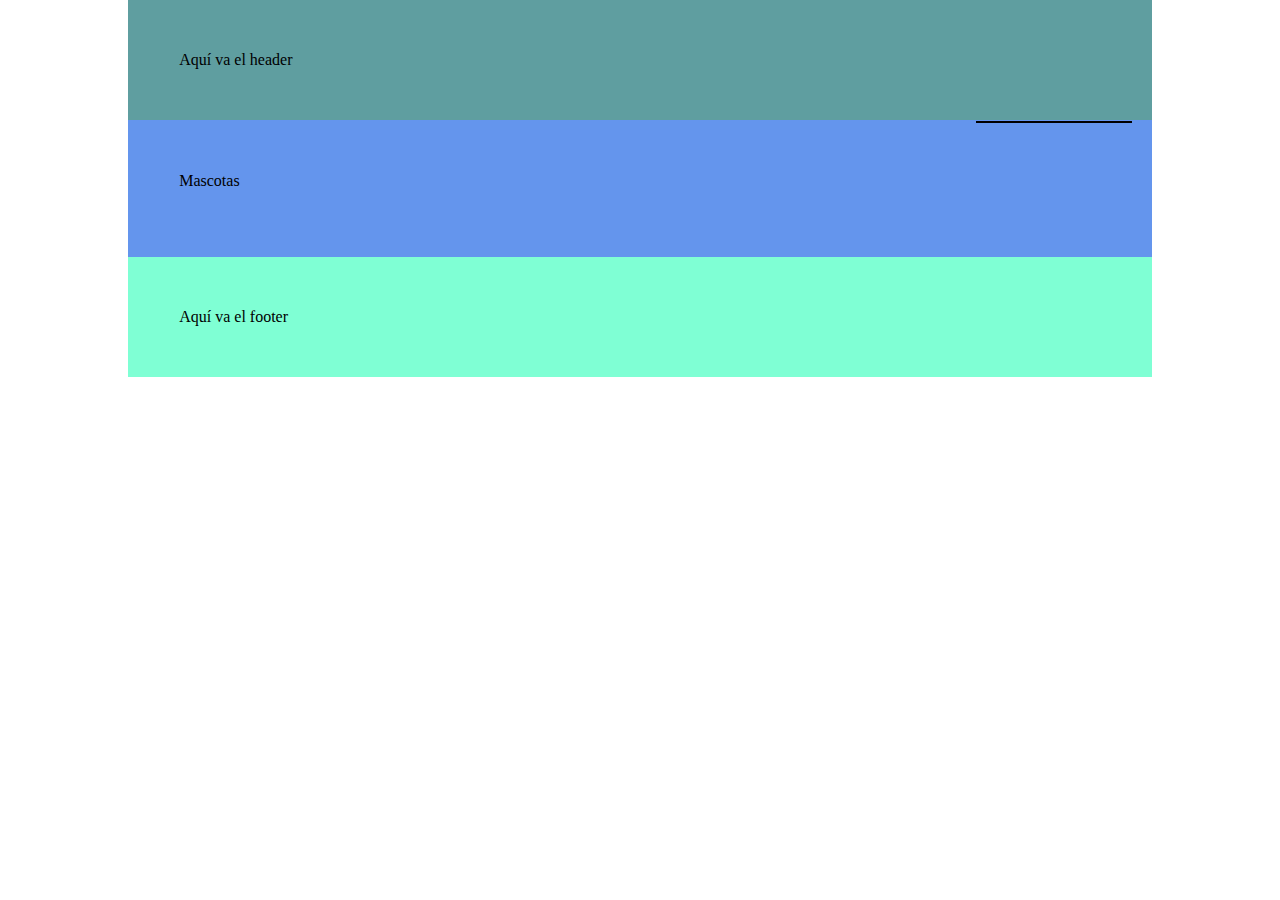
<file: js1/Ajax/index.html>
<html>
    <head>
        <meta charset="UTF-8">
        <meta name="viewport" content="width=device-width, initial-scale=1.0">
        <meta http-equiv="X-UA-Compatible" content="ie=edge">
        <link rel="stylesheet" href="./style.css">
        <title>Document</title>
    </head>
    <body>
    
        <header>Aquí va el header</header>
        <section id="sect">Mascotas
            <ul id="lista"></ul>
            <div id="carrito"></div>
        </section>
        <footer>Aquí va el footer</footer>
        <script src="./script.js"></script>
        <!-- <script src="./ajax.js"></script> -->
    </body>
</html>
</file>
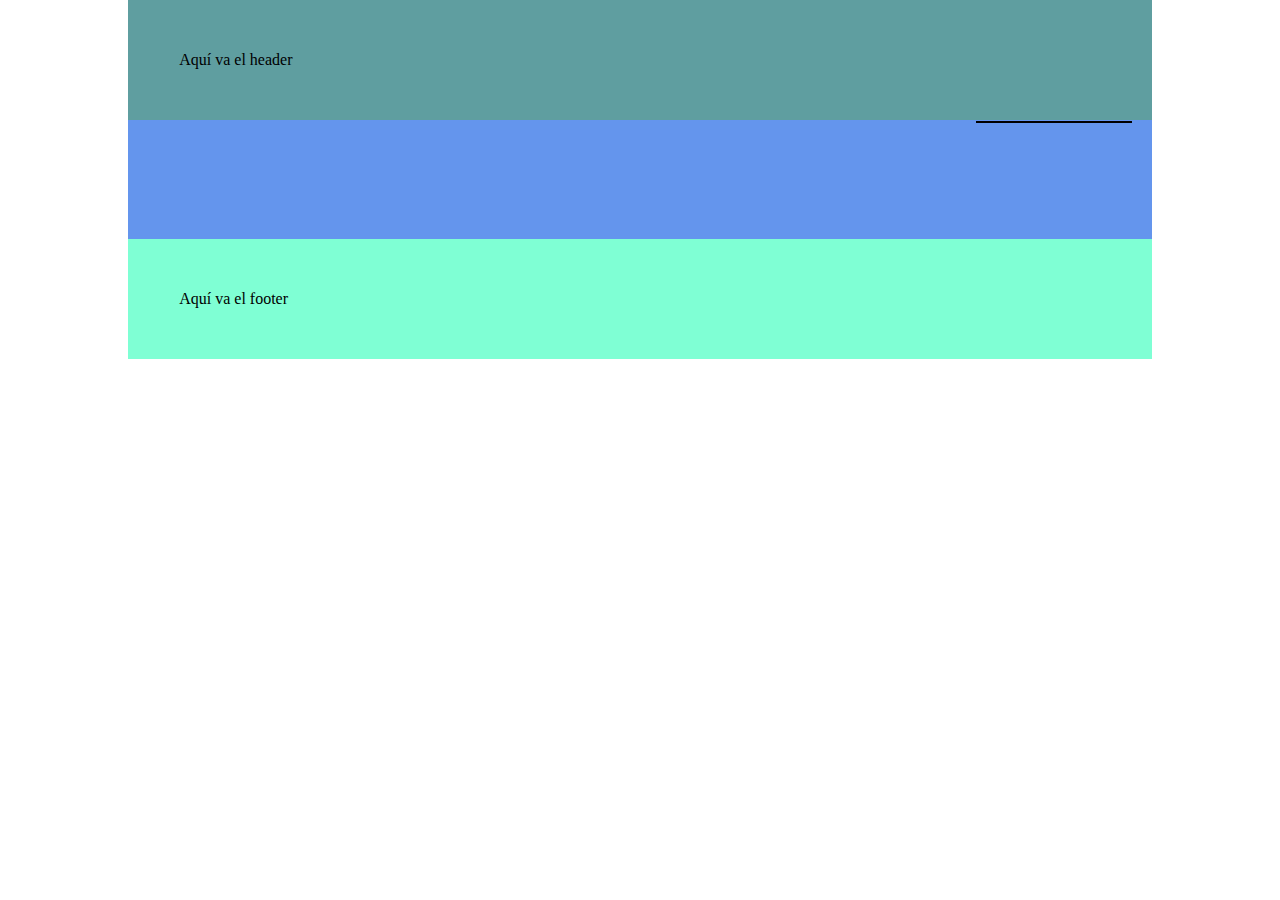
<file: js1/mascotas/index.html>
<html>
    <head>
        <meta charset="UTF-8">
        <meta name="viewport" content="width=device-width, initial-sclae=1.0">
        <meta http-equiv="X-UA-Compatible" content="ie=edge">
        <link rel="stylesheet" href="./style.css">
        <title>Document</title>
    </head>
    <body>
        <header>Aquí va el header</header>
        <section id="sect">
            <ul id="lista"></ul>
            <div id="carrito"></div>
        </section>
        <footer>Aquí va el footer</footer>
        <script src="./script.js"></script>
    </body>
</html>
</file>
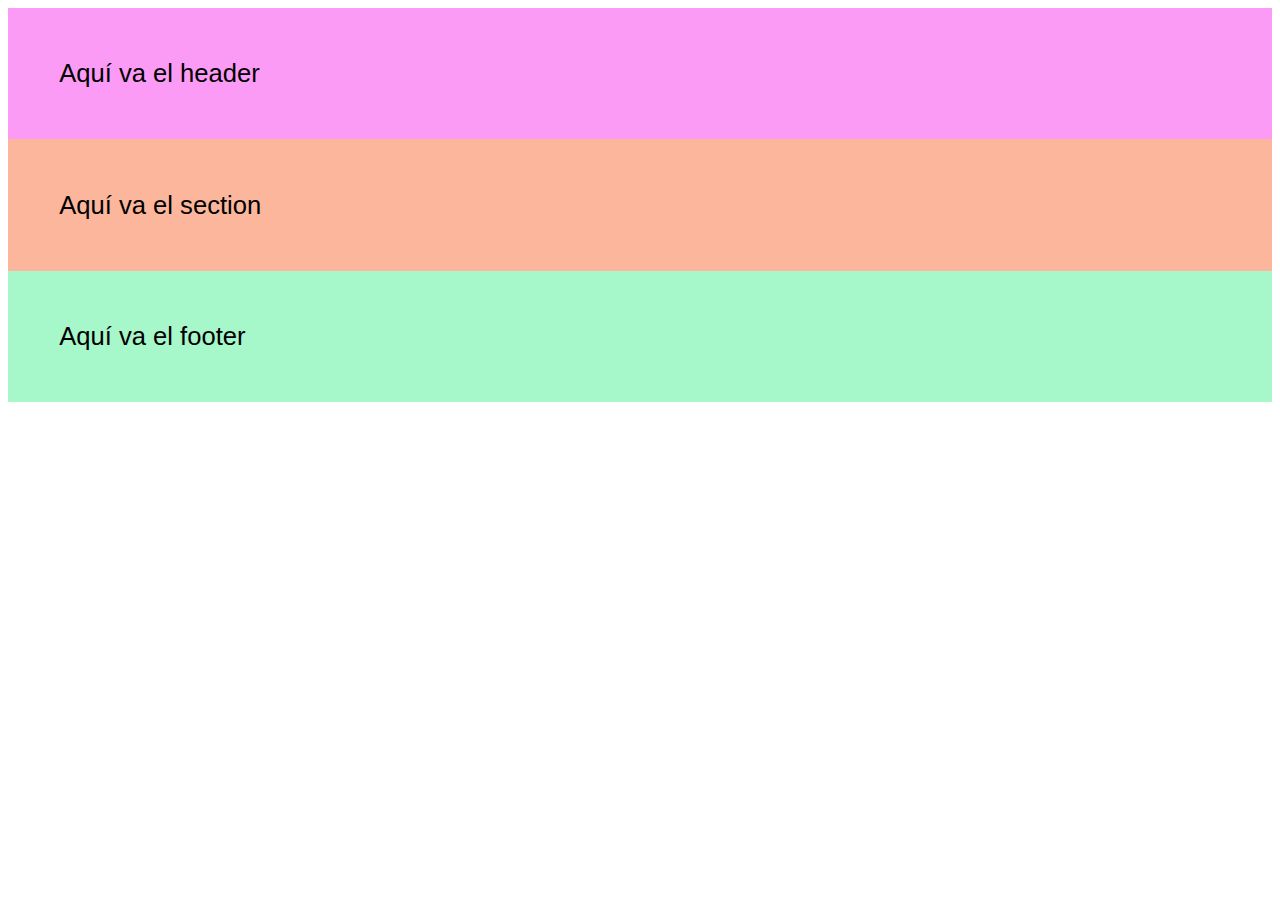
<file: js1/prueba/index.html>
<!DOCTYPE html>
<html lang="en">
<head>
	<meta charset="UTF-8">
	<meta name="viewport" content="width=device-width, initial-scale=1.0">
	<meta http-equiv="X-UA-Compatible" content="ie=edge">
	<title>Document</title>
	<link rel="stylesheet" type="text/css" href="./styles.css">
</head>

<body>
	<header>Aquí va el header</header>
	<section id="sect">Aquí va el section</section>
	<footer>Aquí va el footer</footer>
</body>

<script src="./script.js"></script>

</html>
</file>
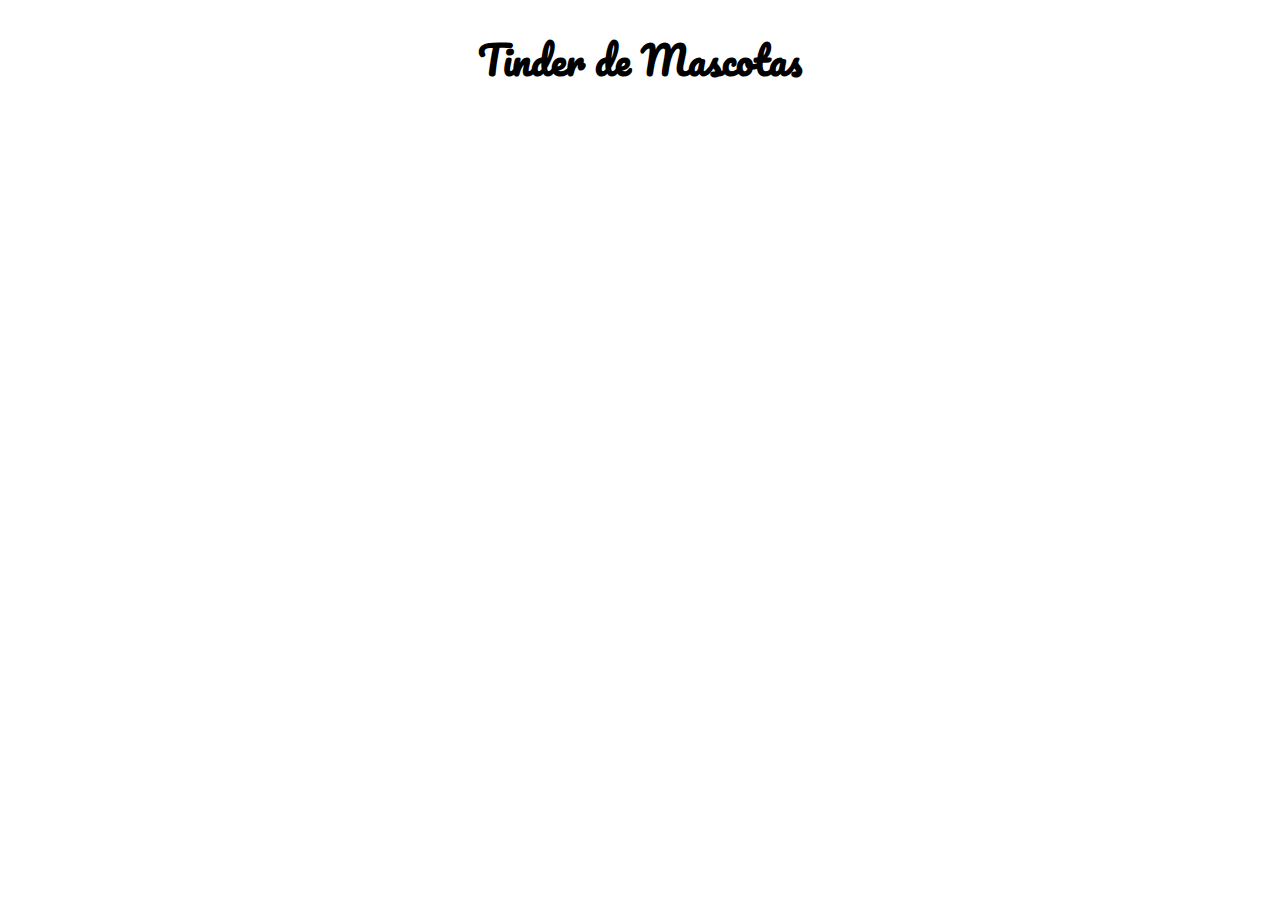
<file: js1/tinderMascotas/index.html>
<!DOCTYPE html>
<html lang="es">
<head>
	<meta charset="UTF-8">
	<title>Tinder para Mascotas</title>
	<link rel="stylesheet" type="text/css" href="./styles.css">
	<link rel="stylesheet" href="https://use.fontawesome.com/releases/v5.8.1/css/all.css" integrity="sha384-50oBUHEmvpQ+1lW4y57PTFmhCaXp0ML5d60M1M7uH2+nqUivzIebhndOJK28anvf" crossorigin="anonymous">
	<link href="https://fonts.googleapis.com/css?family=Pacifico" rel="stylesheet">
</head>
<body>
	<main>
		<h1>Tinder de Mascotas</h1>
		<article id="candidate">
			<!--
			<figure>
				<figcaption>Lili</figcaption>
				<img src="img/dog1.jpg">	
			</figure>
			<div id="selector">
				<i class="fas fa-chevron-left"></i>
				<i class="far fa-heart"></i>
				<i class="fas fa-chevron-right"></i>
			</div> -->
		</article>
	
		<article id="favs">
			<h3 id="F">Favoritos</h3>
			<table>
				<tbody id="likes">
					<!--
					<tr>
						<td><img src="img/dog1.jpg"></td>
						<td>Lili</td>
						<td>5</td>
					</tr>
					<tr>
						<td><img src="img/dog1.jpg"></td>
						<td>Lili</td>
						<td>5</td>
					</tr>
					 -->
				</tbody>
			</table>
		</article>
	</main>

</body>
<script src="./script.js"></script>
</html>
</file>
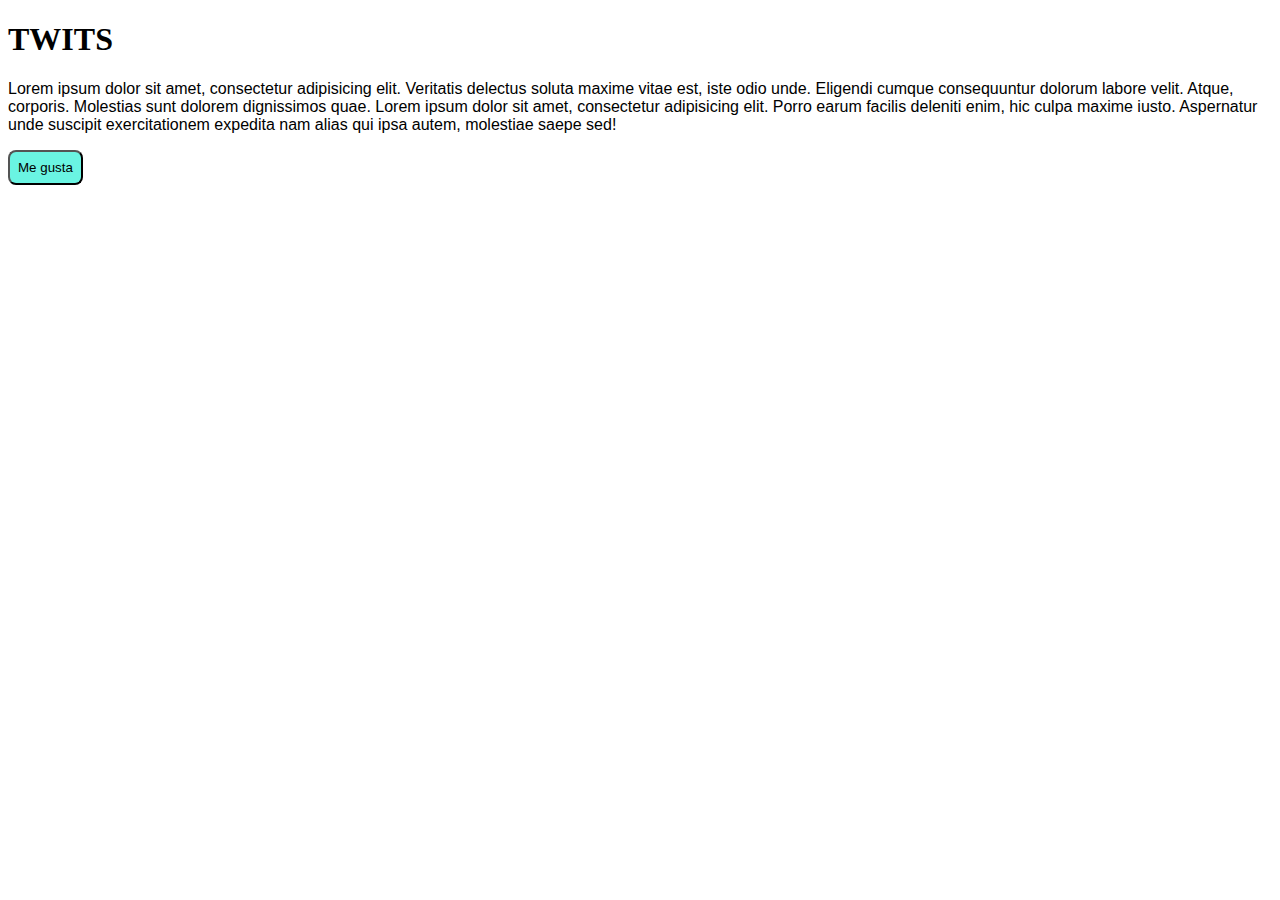
<file: js1/twit/index.html>
<!DOCTYPE html>
<html lang="es">
<head>
	<meta charset="UTF-8">
	<title>Ejercicio 2 - Twits</title>
	<link rel="stylesheet" type="text/css" href="./styles.css">
</head>
<body>
	<!--Hacer click en un botón y que vaya sumando los clicks-->
	<h1>TWITS</h1>
	<article>
		<p>Lorem ipsum dolor sit amet, consectetur adipisicing elit. Veritatis delectus soluta maxime vitae est, iste odio unde. Eligendi cumque consequuntur dolorum labore velit. Atque, corporis. Molestias sunt dolorem dignissimos quae. Lorem ipsum dolor sit amet, consectetur adipisicing elit. Porro earum facilis deleniti enim, hic culpa maxime iusto. Aspernatur unde suscipit exercitationem expedita nam alias qui ipsa autem, molestiae saepe sed!</p>
	

		<button id="suma">Me gusta</button>
		<span id="resultado"></span>
	</article>
</body>
	<script src="./script.js"></script>
</html>

<!--Tenemos 3 twits más y tenemos que hacer que por cada click vaya sumando independientemente, usaremos data y plantillas-->
</file>
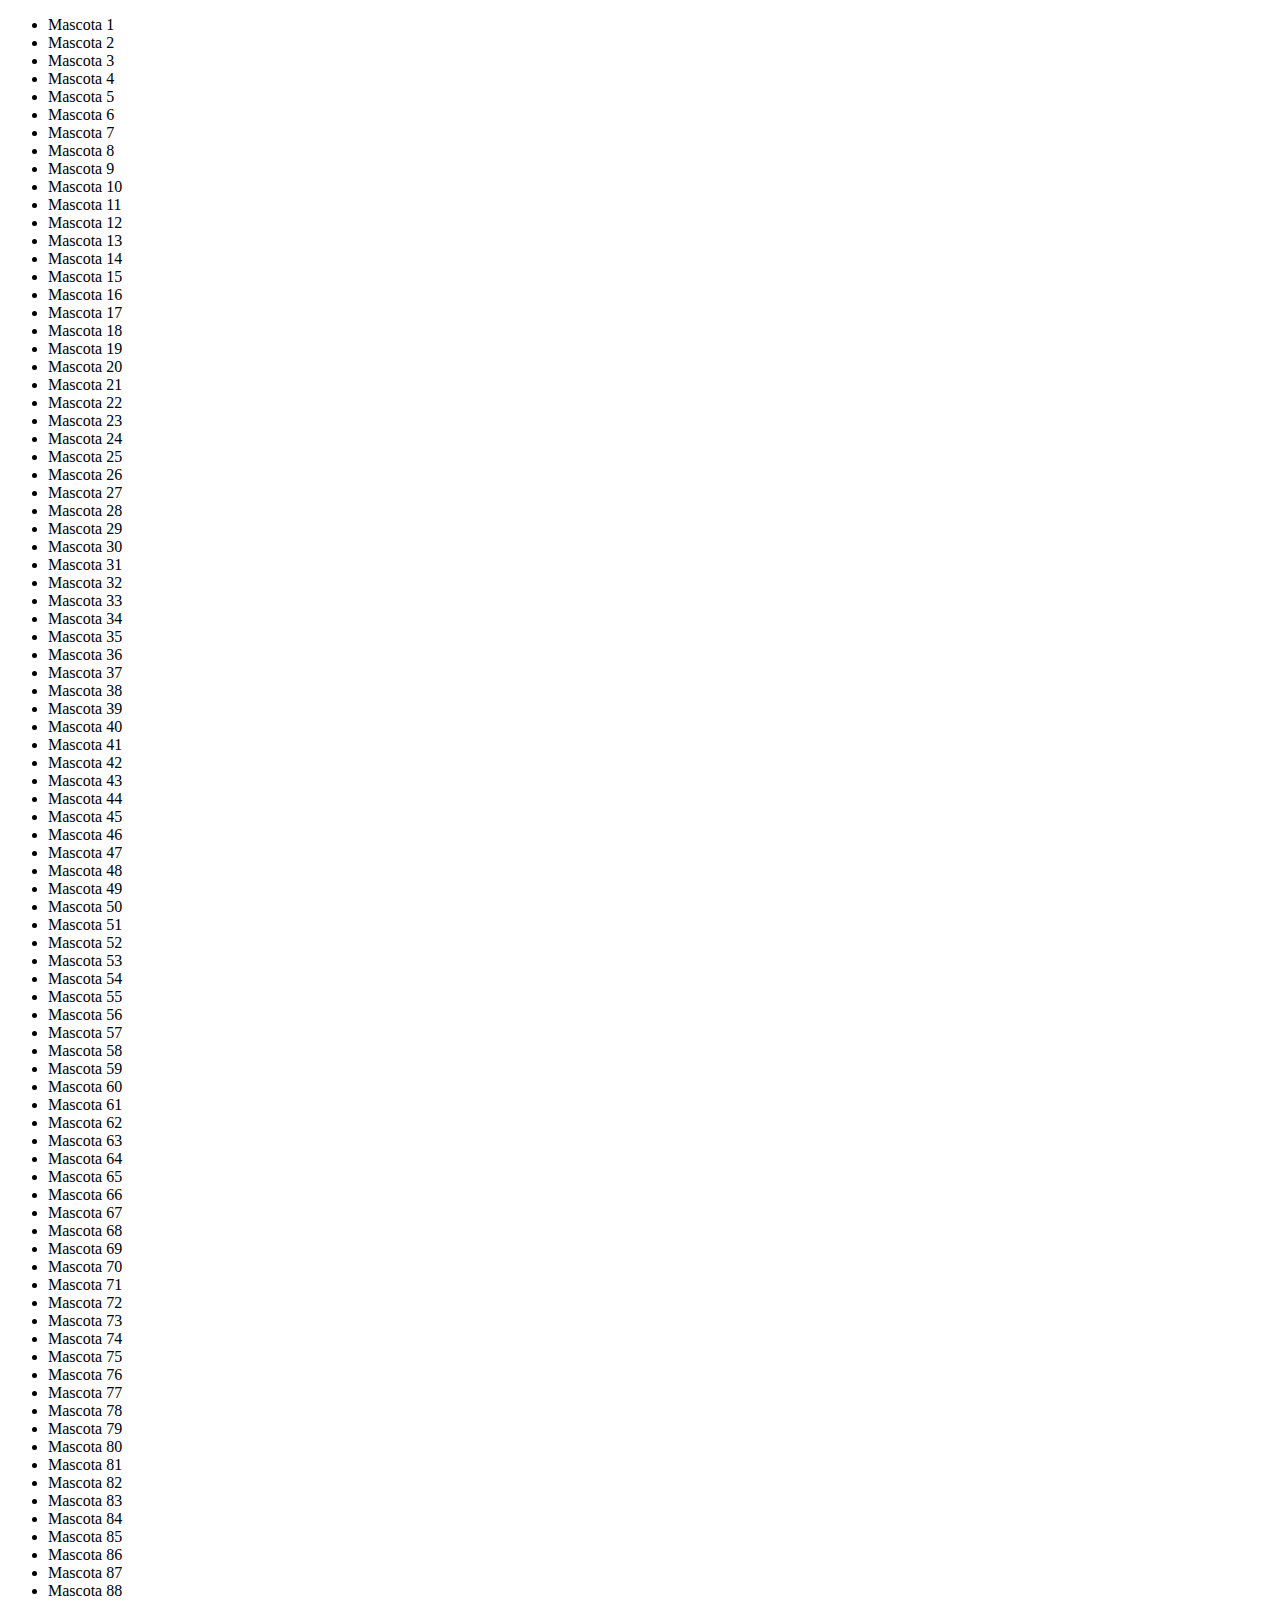
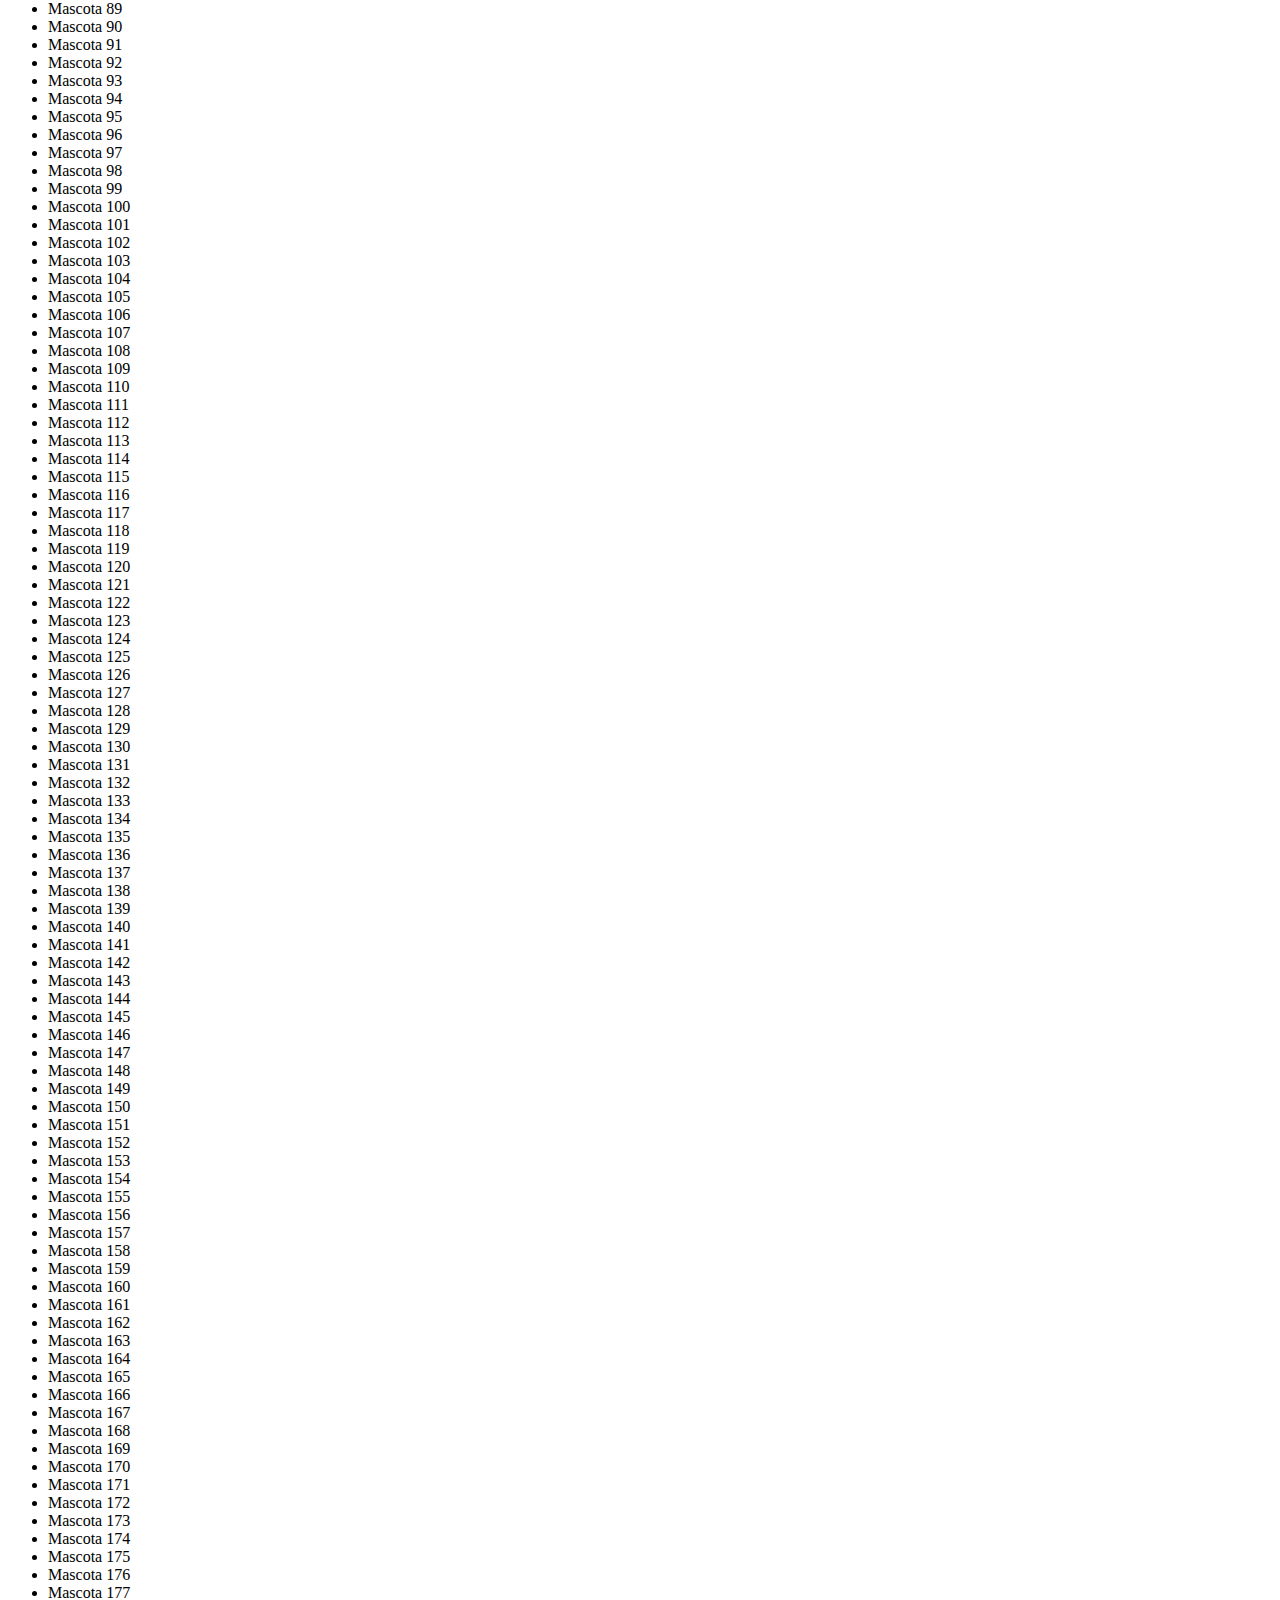
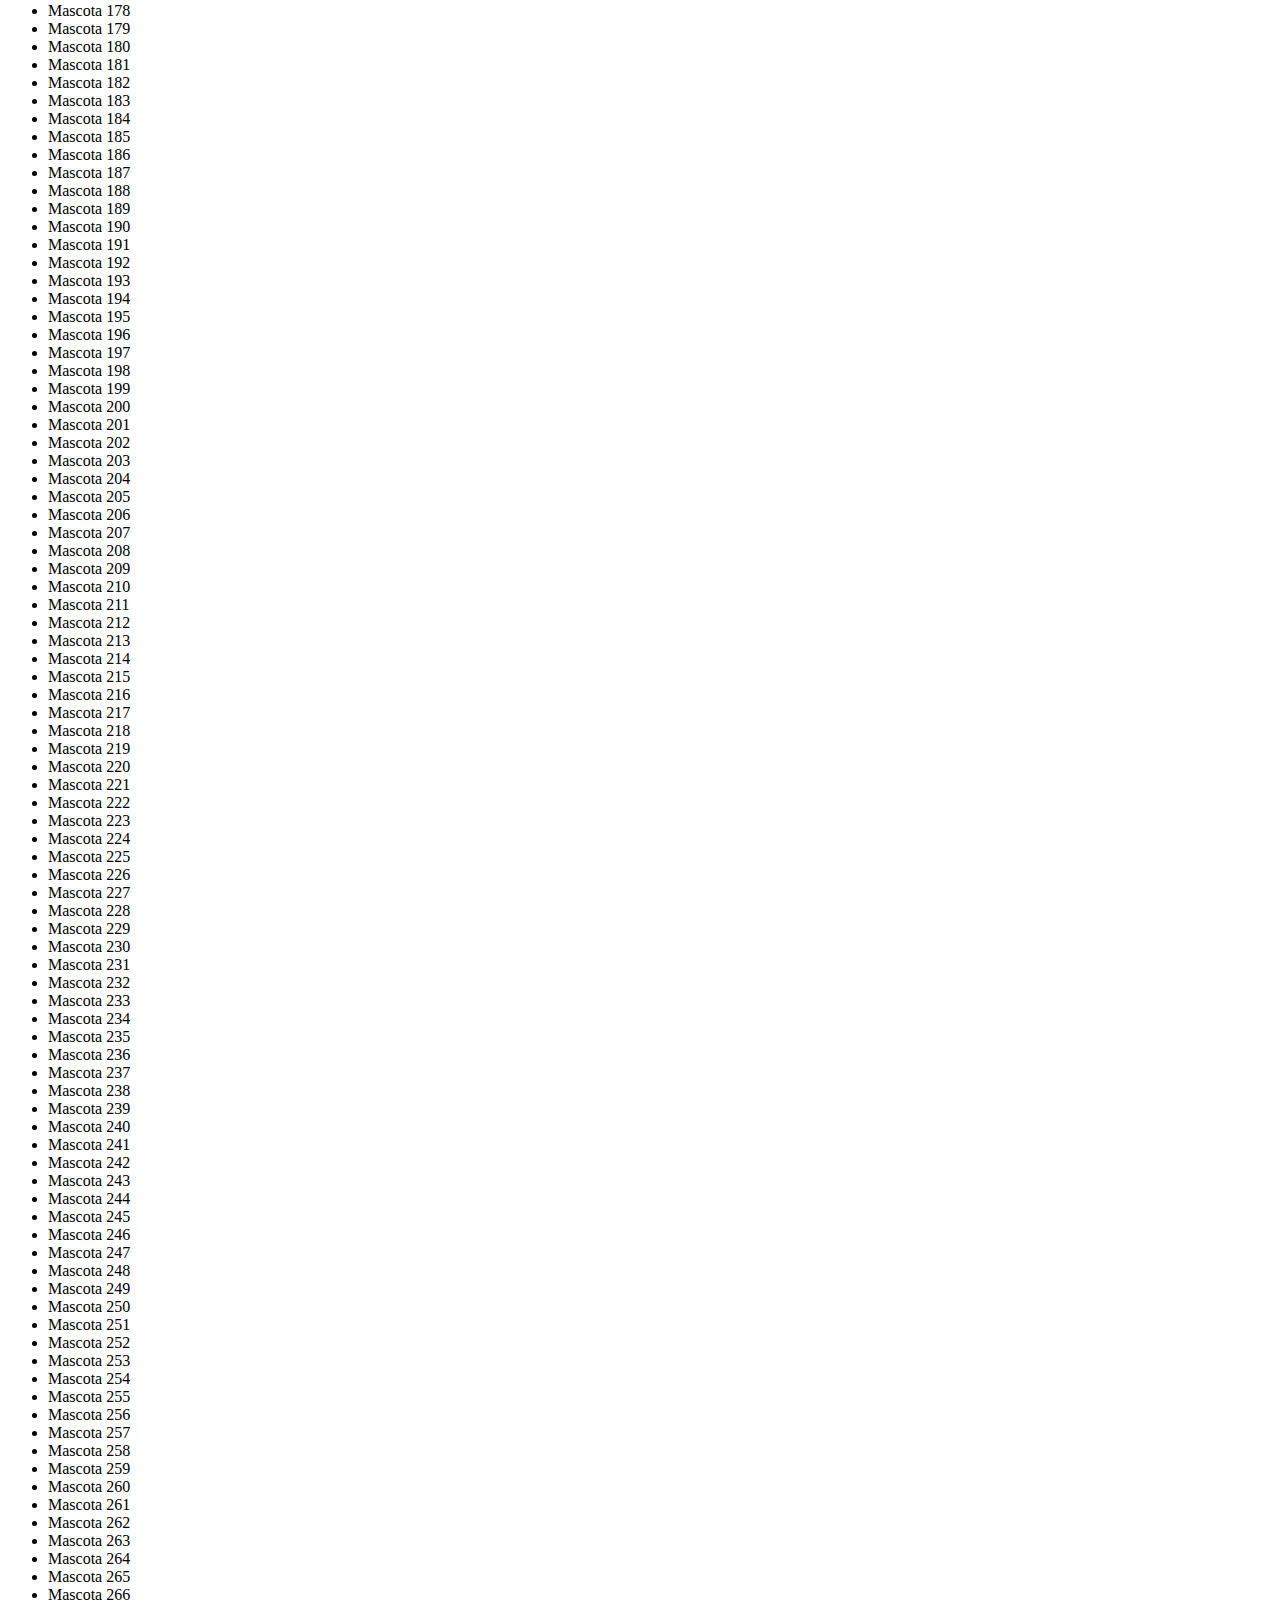
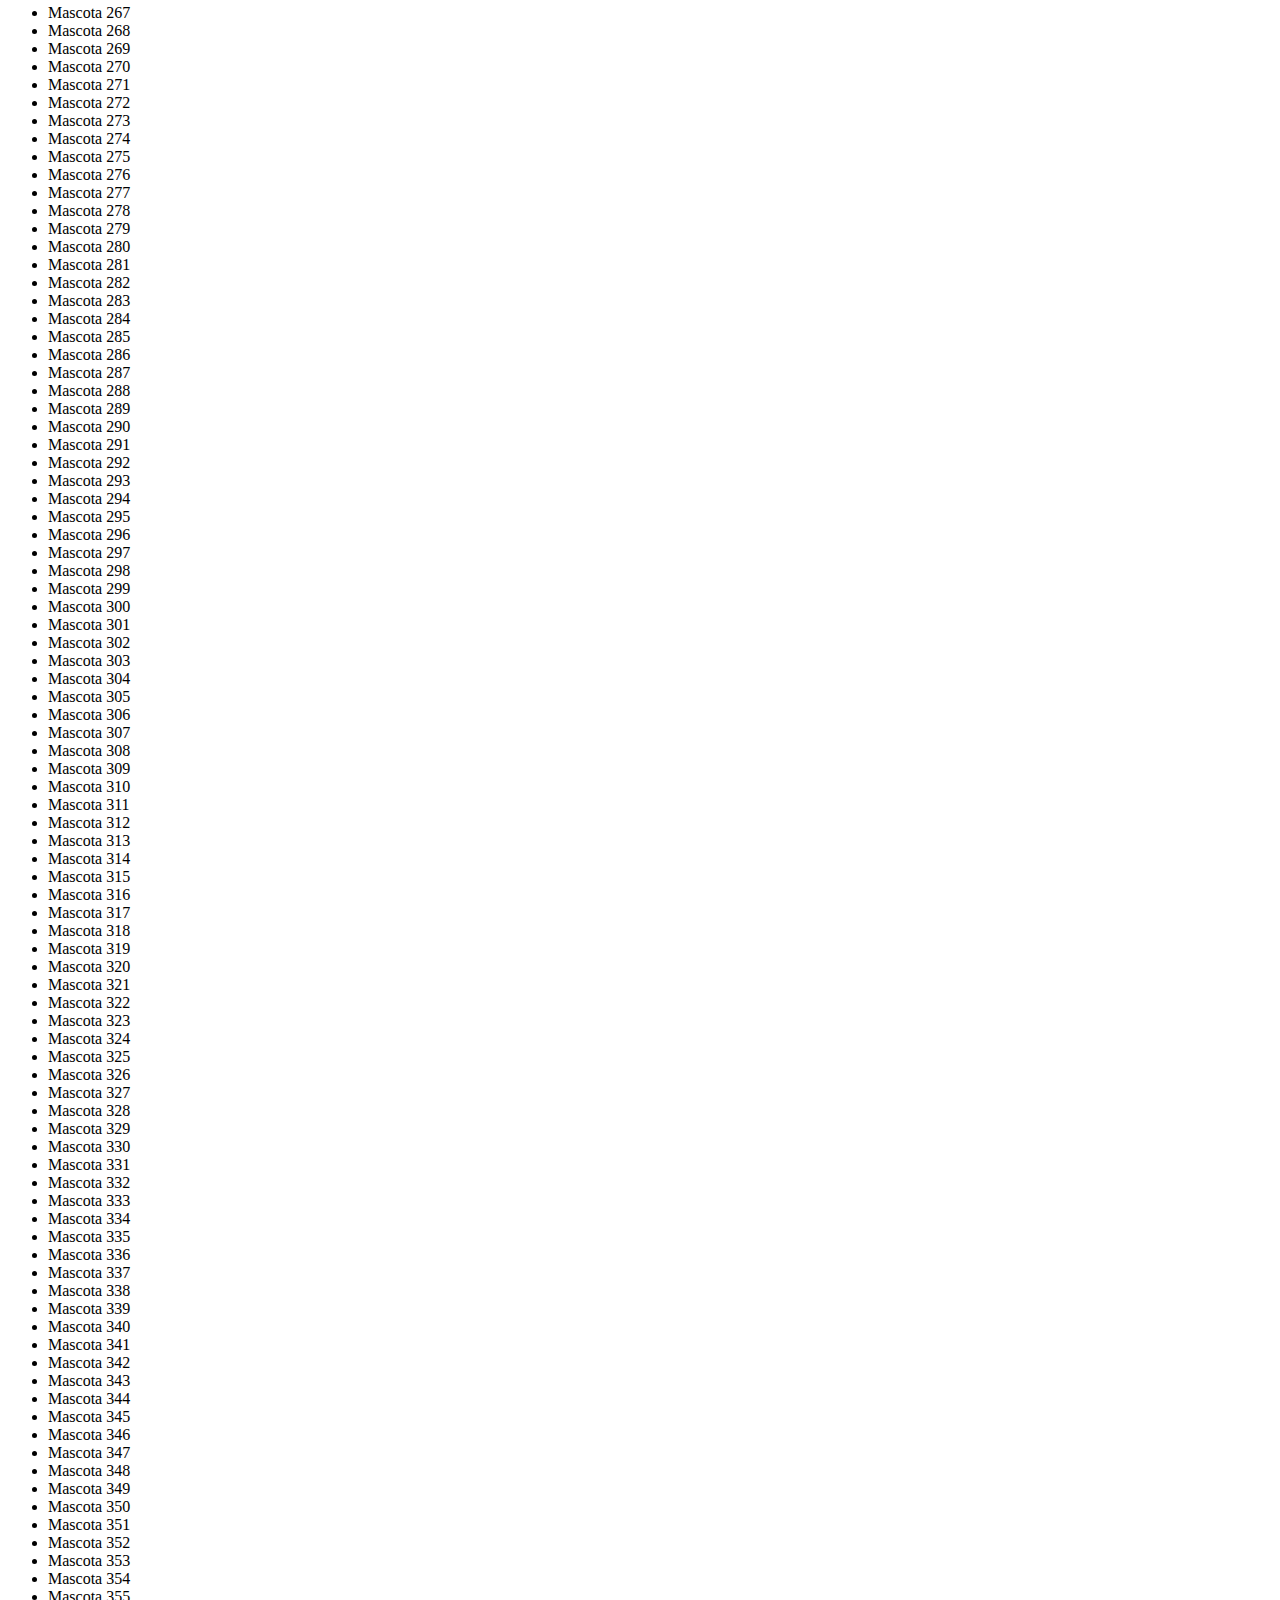
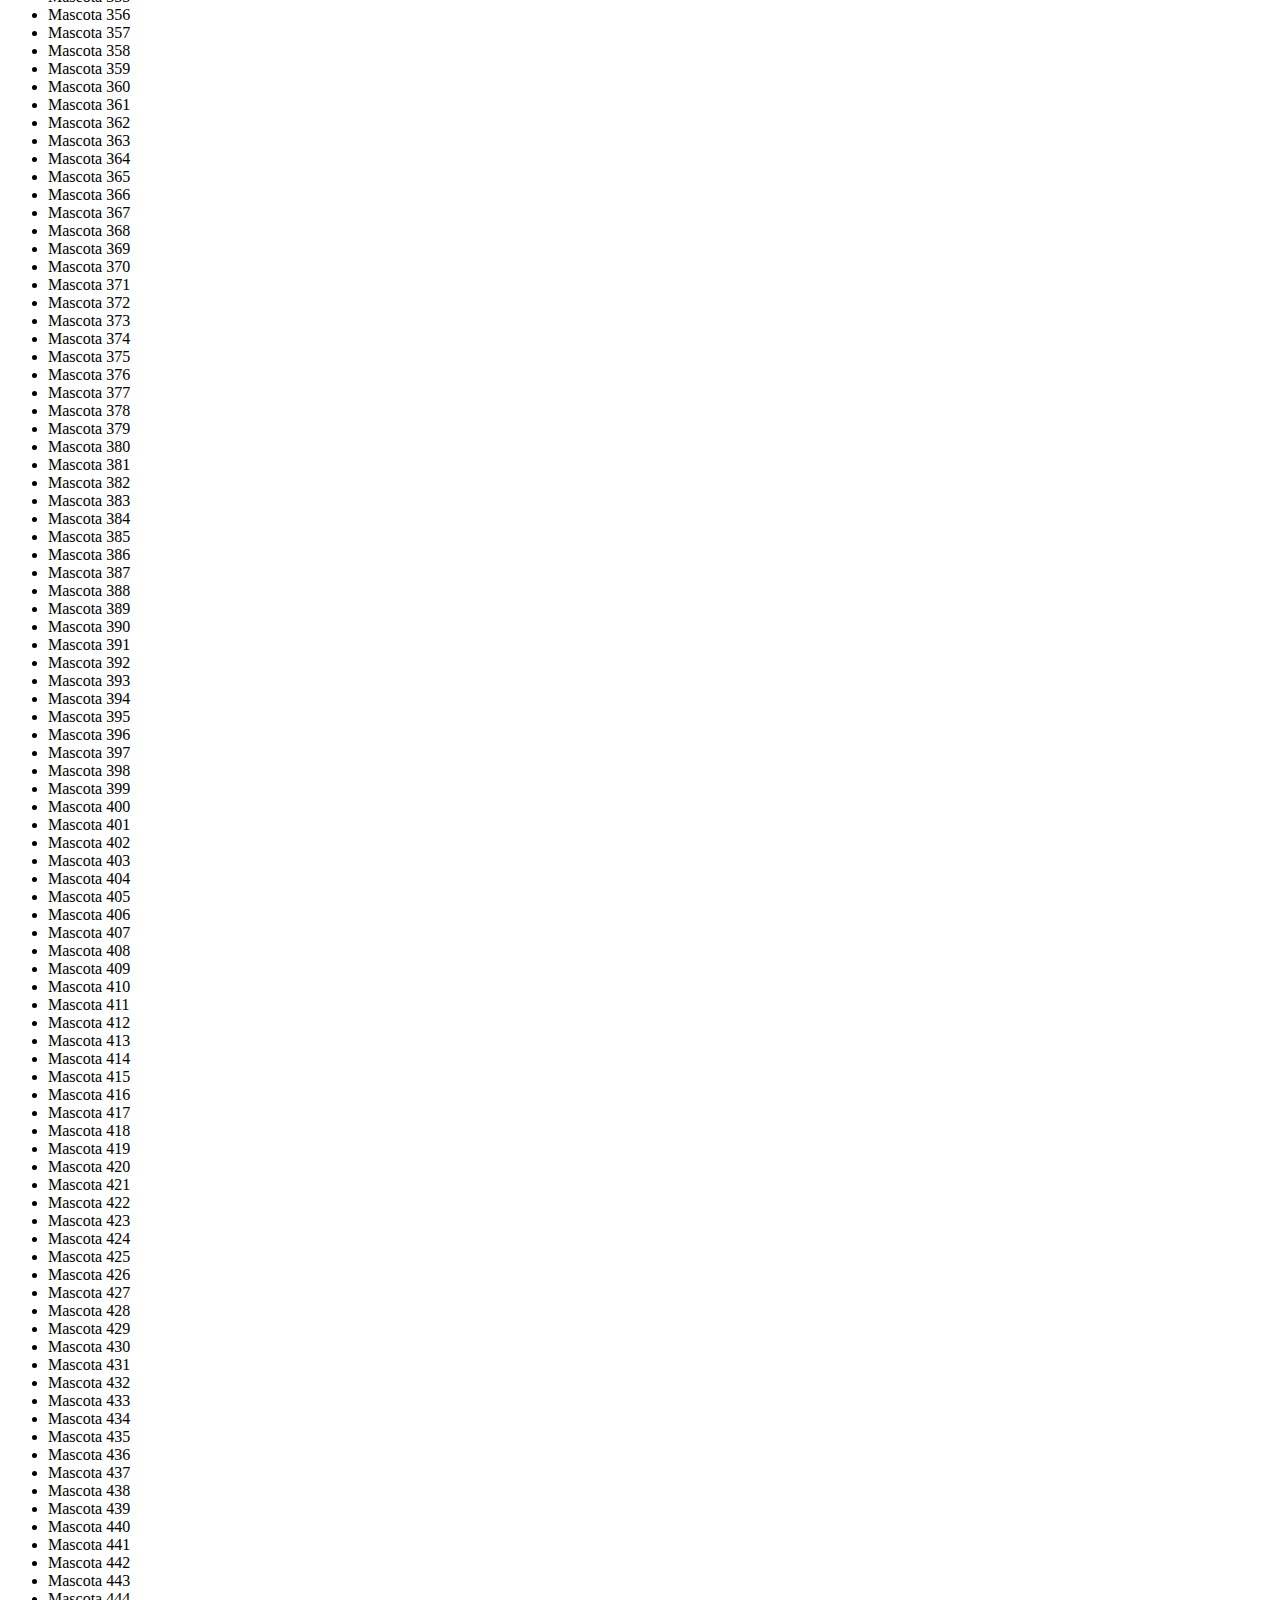
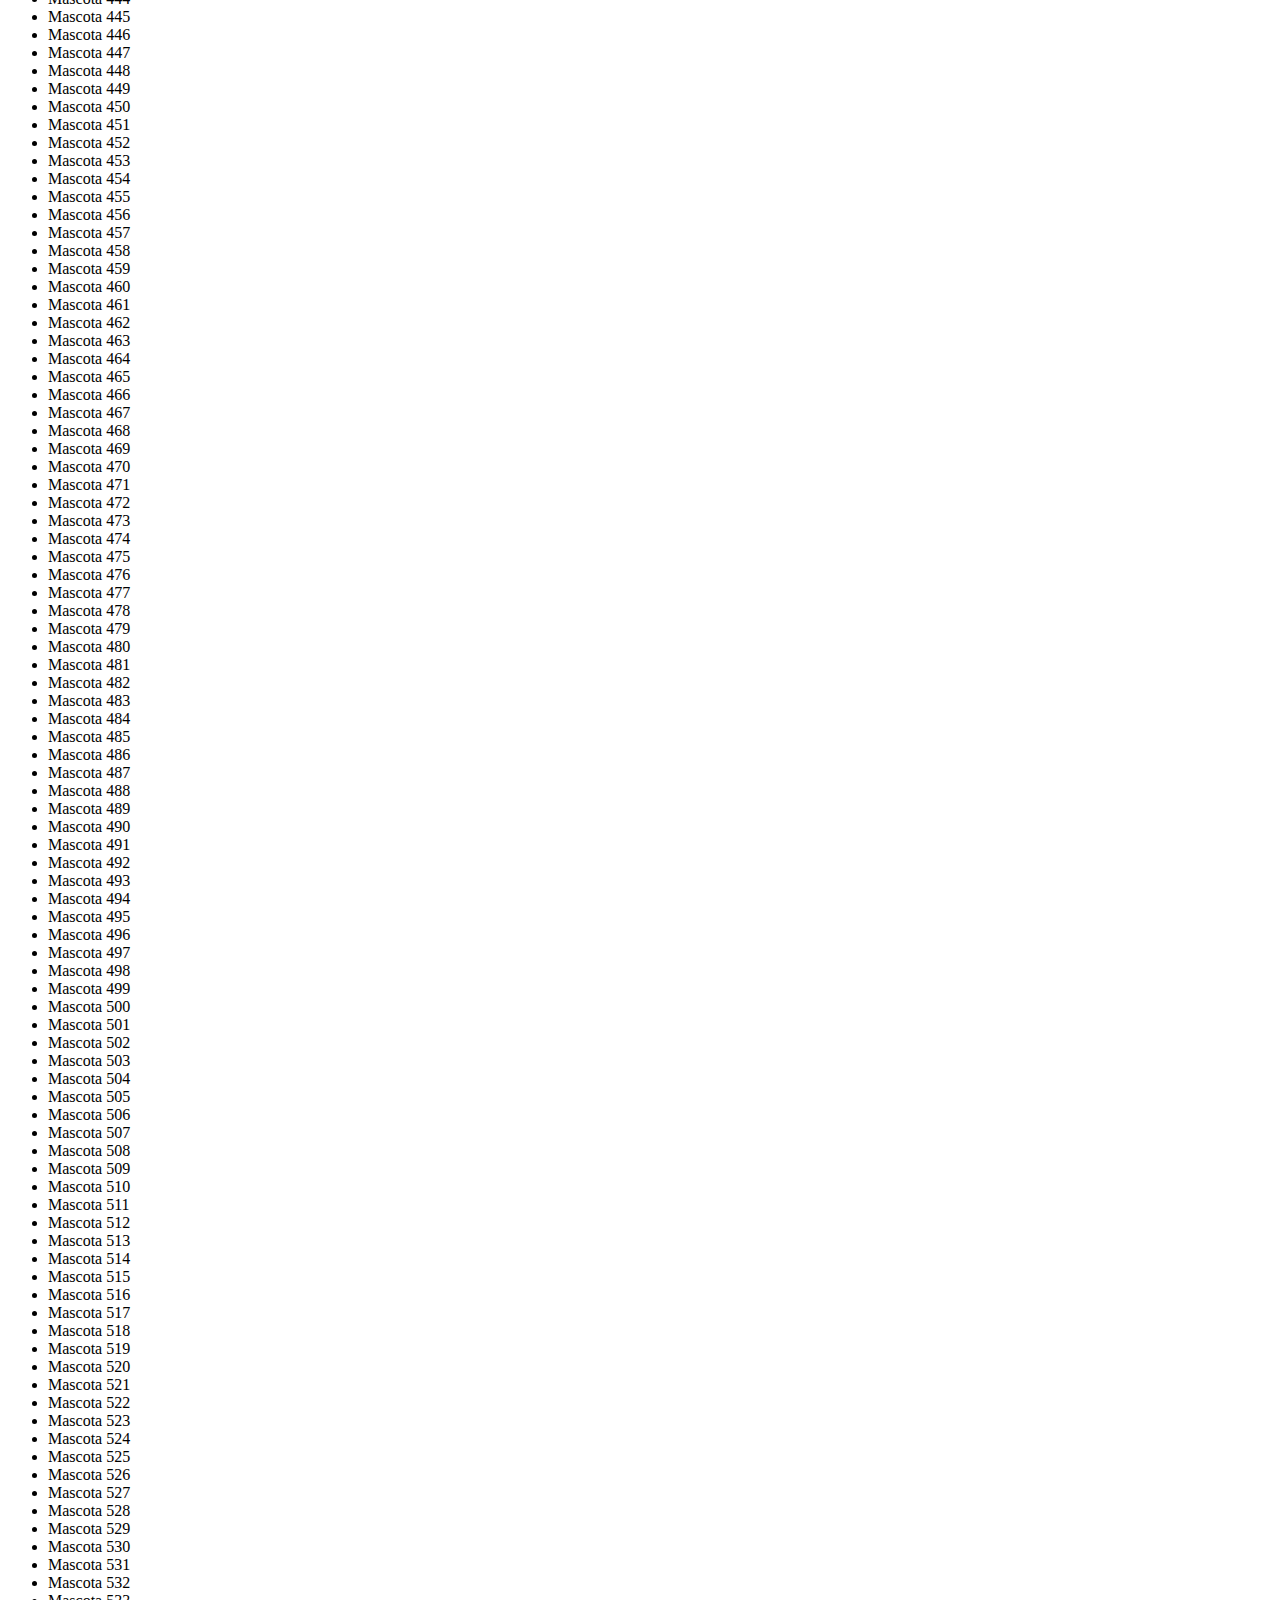
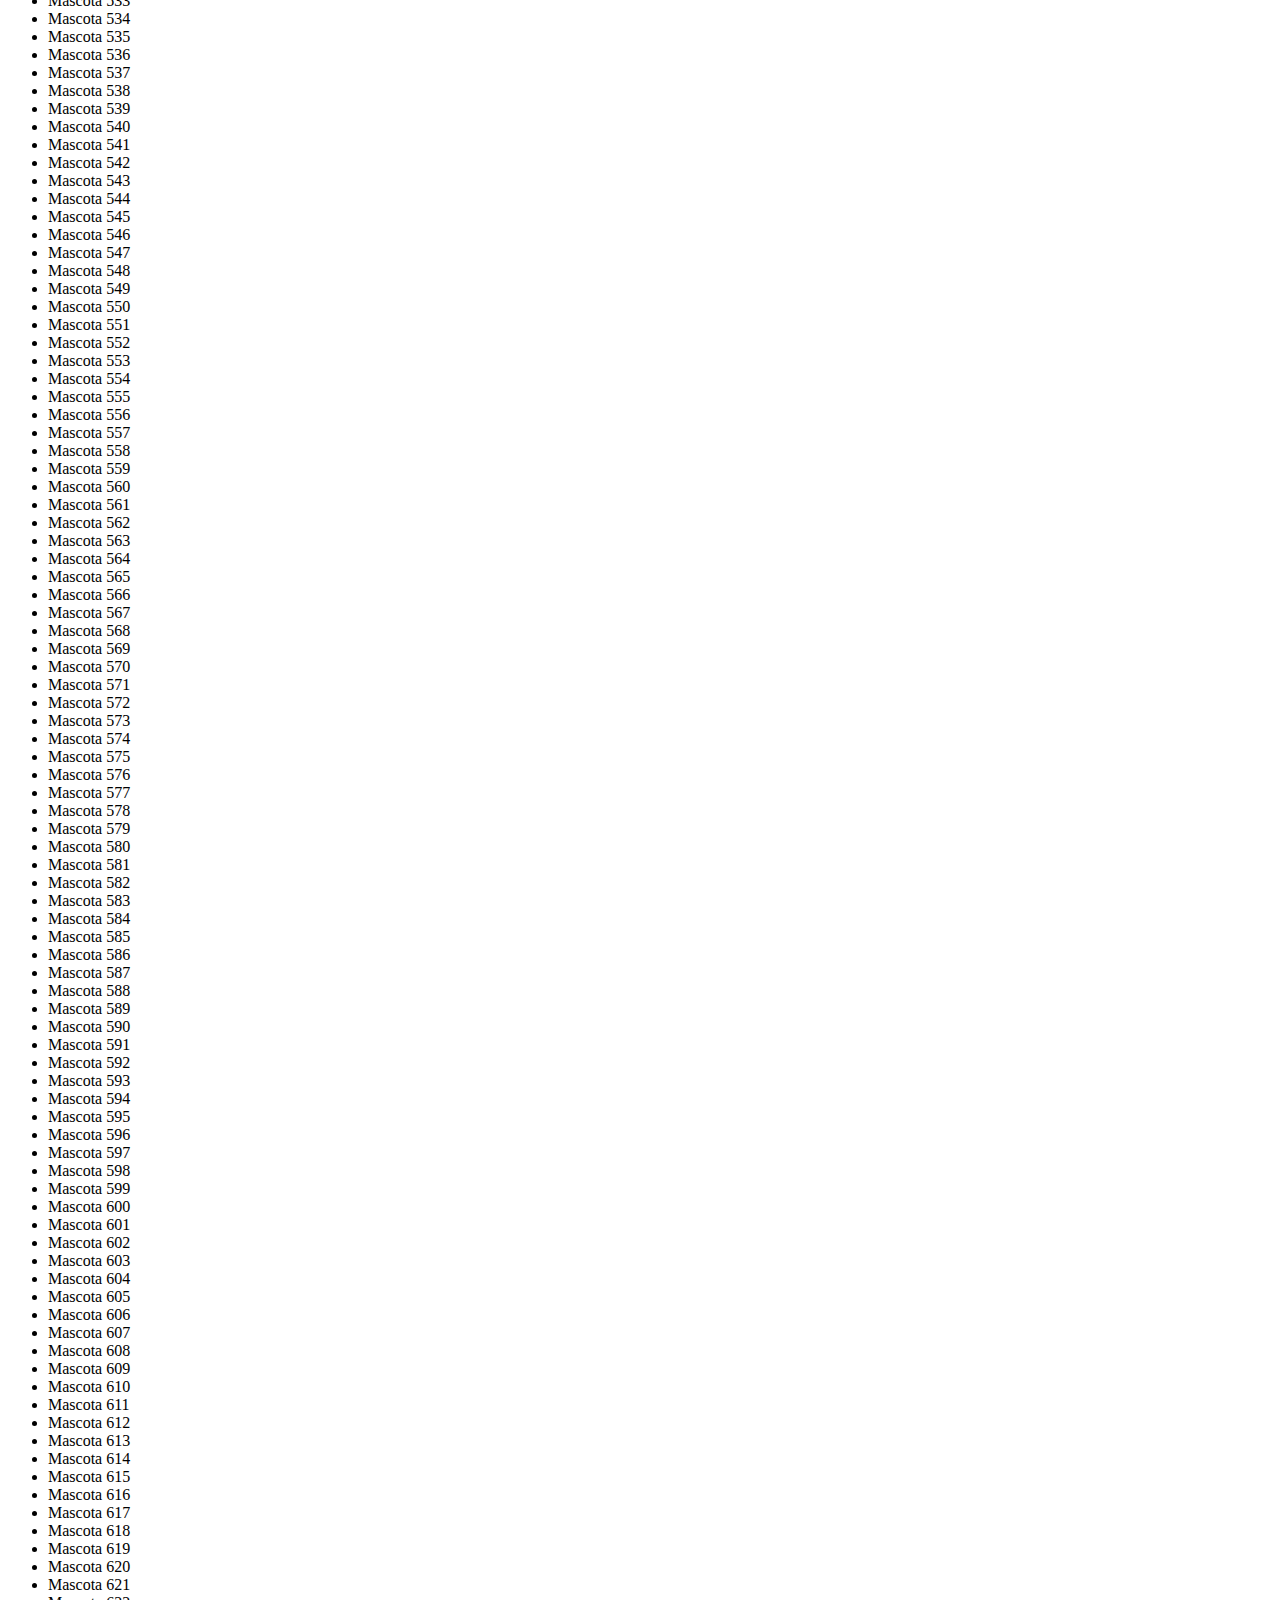
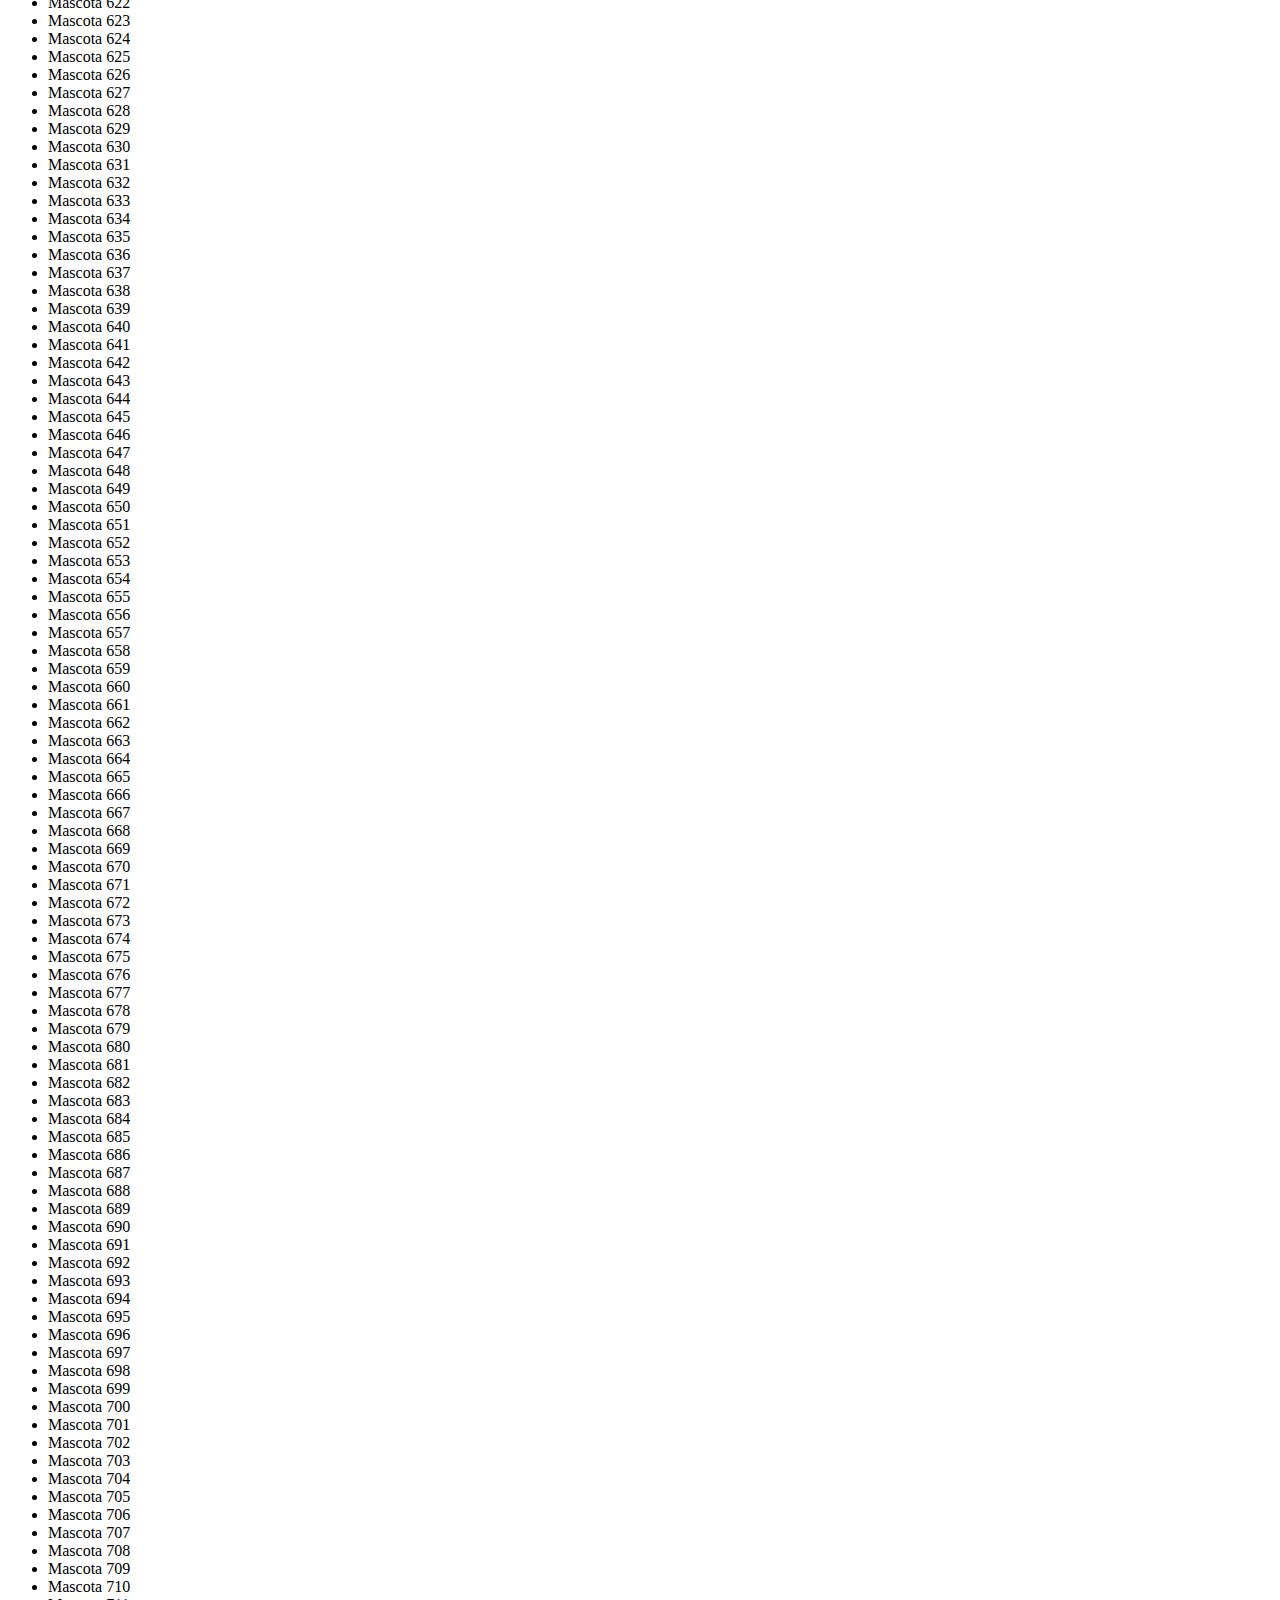
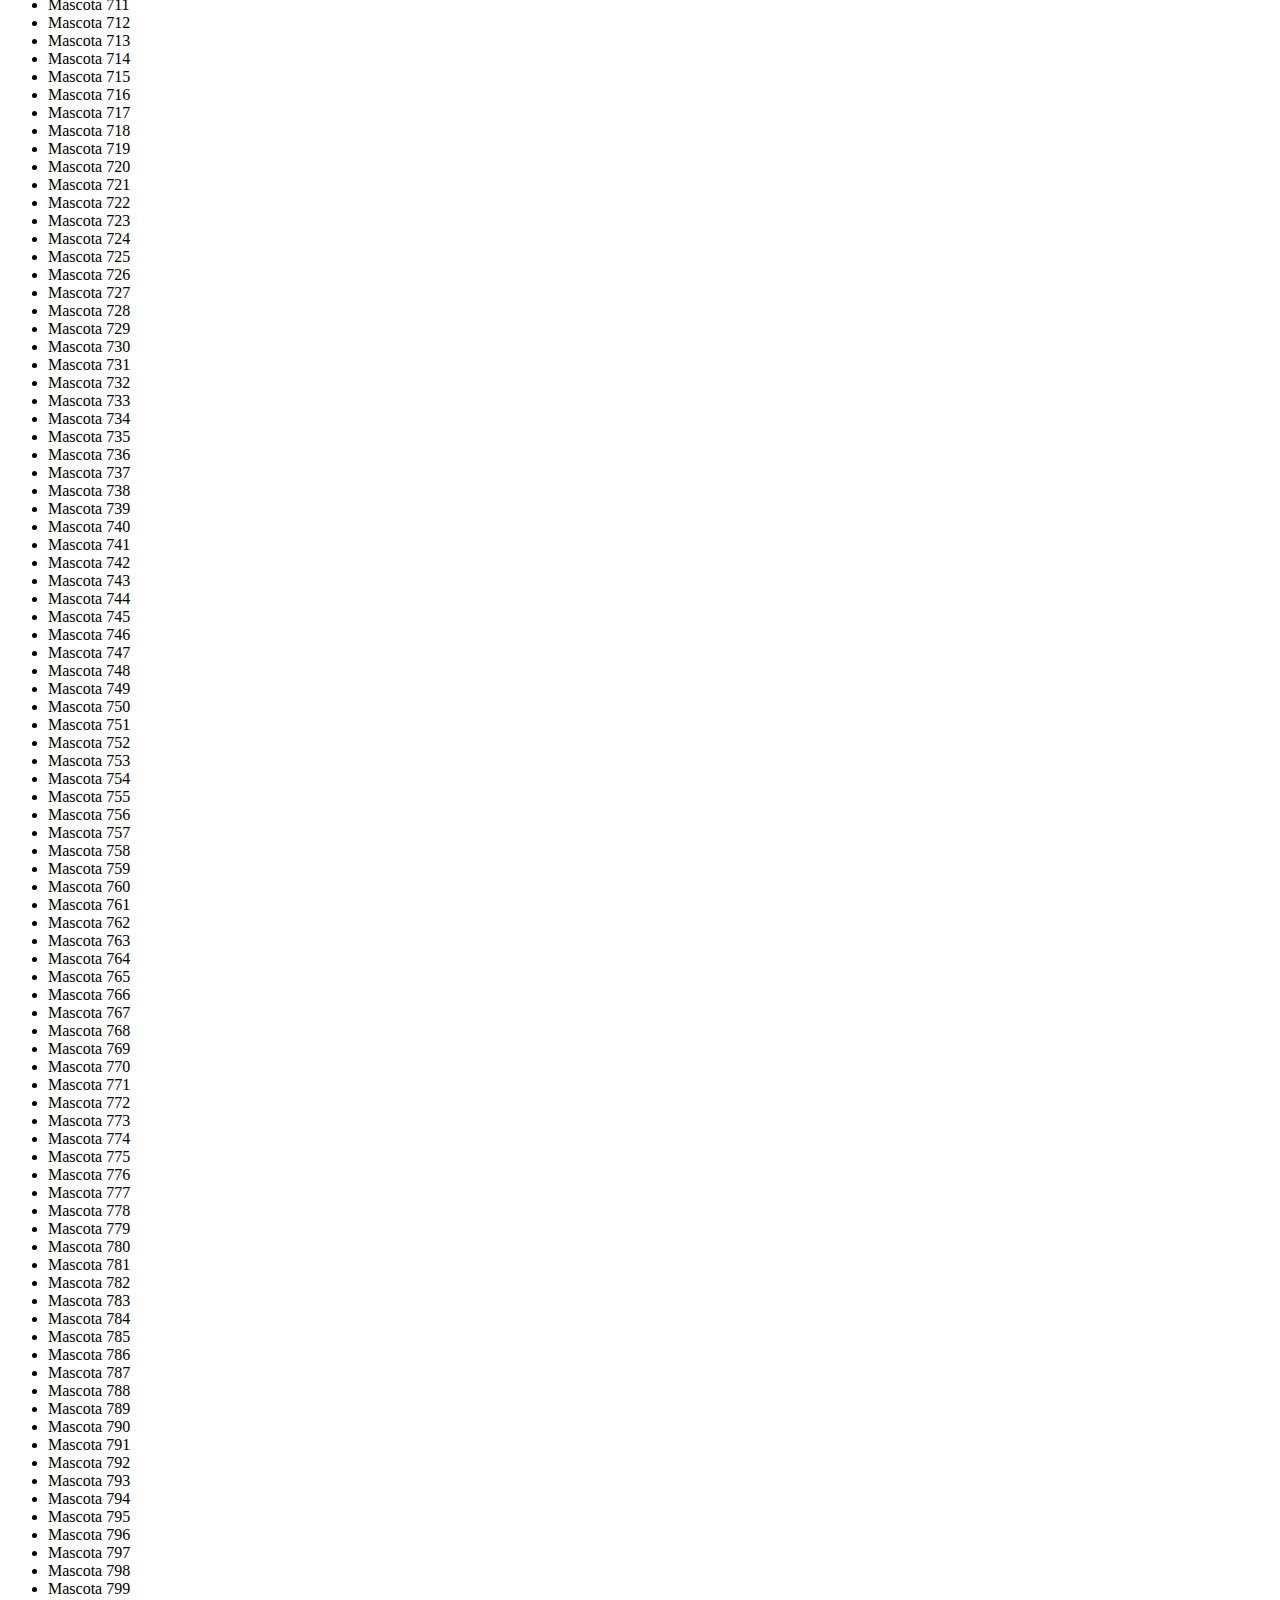
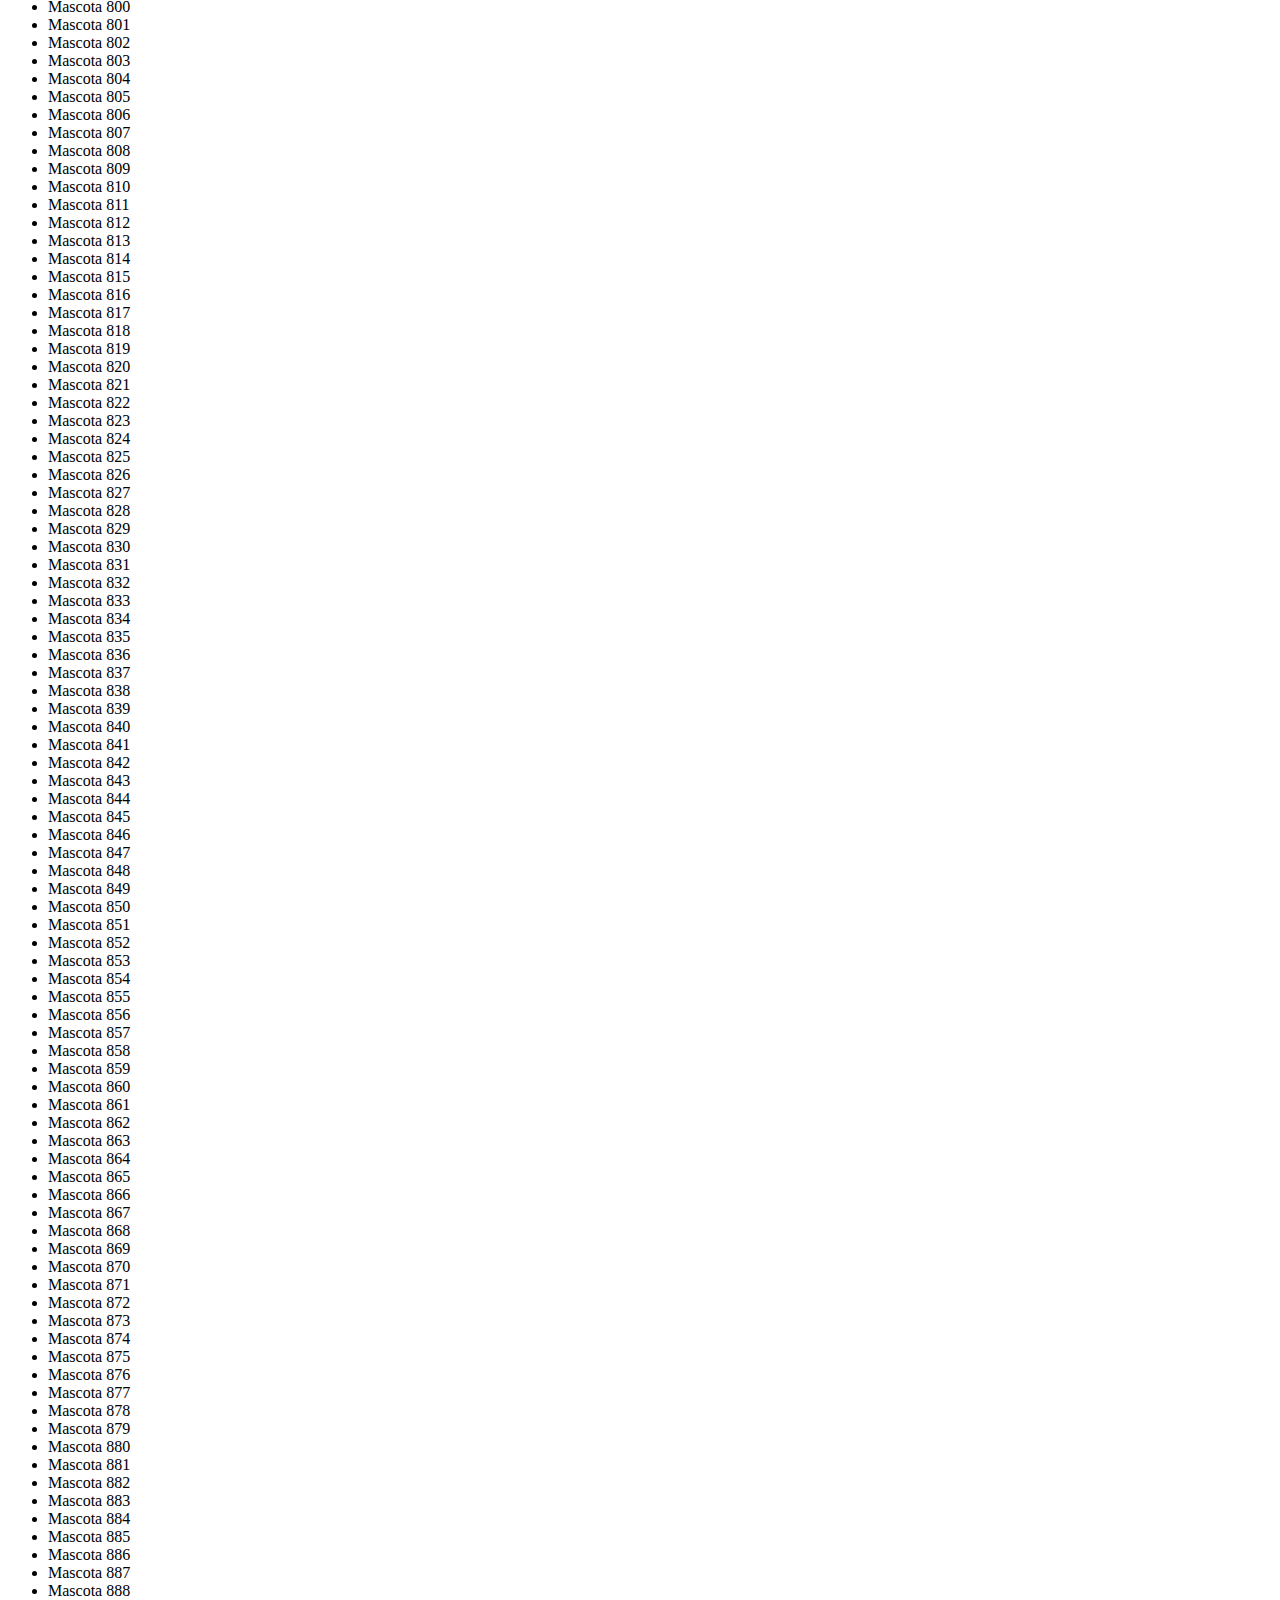
<file: js1/mascota.html>
<!DOCTYPE html>
<html lang="es">
<head>
	<meta charset="UTF-8">
	<title>Ejercicio mostrar lista de 1000 nombres de mascotas</title>
</head>
<body>
	<!--Genera una función que genere los 1000 nombres (mascota1, mascota2,...) y muestra la lista en la página web-->
<!------------------ html para el script opción 1--------------------->
	<section>
		<ul id="listam"></ul>
	</section>
	

</body>
<!------------------opción 1--------------------->
<script>
	const generadorMascotas = function(){
		let mascotas = [];

		for(let i=1; i<=1000; i++){
			mascotas.push('Mascota '+ i);
		}
		// console.log('Mascotas:', mascotas);
		return mascotas;
	}


	const imprimeMascotas = function(idanclaje){
		const puntoAnclaje = document.getElementById(idanclaje);
		const mascotas = generadorMascotas();
		let plantillMascotas = '';

		for(let i=0; i<mascotas.length; i++){
			plantillMascotas += '<li>' + mascotas[i] + '</li>';
		}
		// console.log(plantillMascotas);
		puntoAnclaje.innerHTML = plantillMascotas;
	}
	imprimeMascotas('listam');	
	// generadorMascotas();

</script>

<!------------------opción 2--------------------->
<script>
	(function(idanclaje){
		const generadorMascotas = function(){
			let mascotas = [];

			for(let i=1; i<=1000; i++){
				mascotas.push('Mascota '+ i);
			}
			// console.log('Mascotas:', mascotas);
			return mascotas;
		}


		const imprimeMascotas = function(idanclaje){
			const puntoAnclaje = document.getElementById(idanclaje);
			const mascotas = generadorMascotas();
			let plantillMascotas = '';

			for(let i=0; i<mascotas.length; i++){
				plantillMascotas += '<li>' + mascotas[i] + '</li>';
			}
			// console.log(plantillMascotas);
			puntoAnclaje.innerHTML = plantillMascotas;
		}
		imprimeMascotas(idanclaje);	
		// generadorMascotas();
	})('listam');
</script>

<!------------------opción 3--------------------->
<!-- <script type="text/javascript">
		
		document.write('<ul>')
		for(let i=1; i<=1000; i++){
			document.write("<li>mascota " + i + "</li>");
		}
		document.write("</ul>");

	</script> -->
</html>
</file>
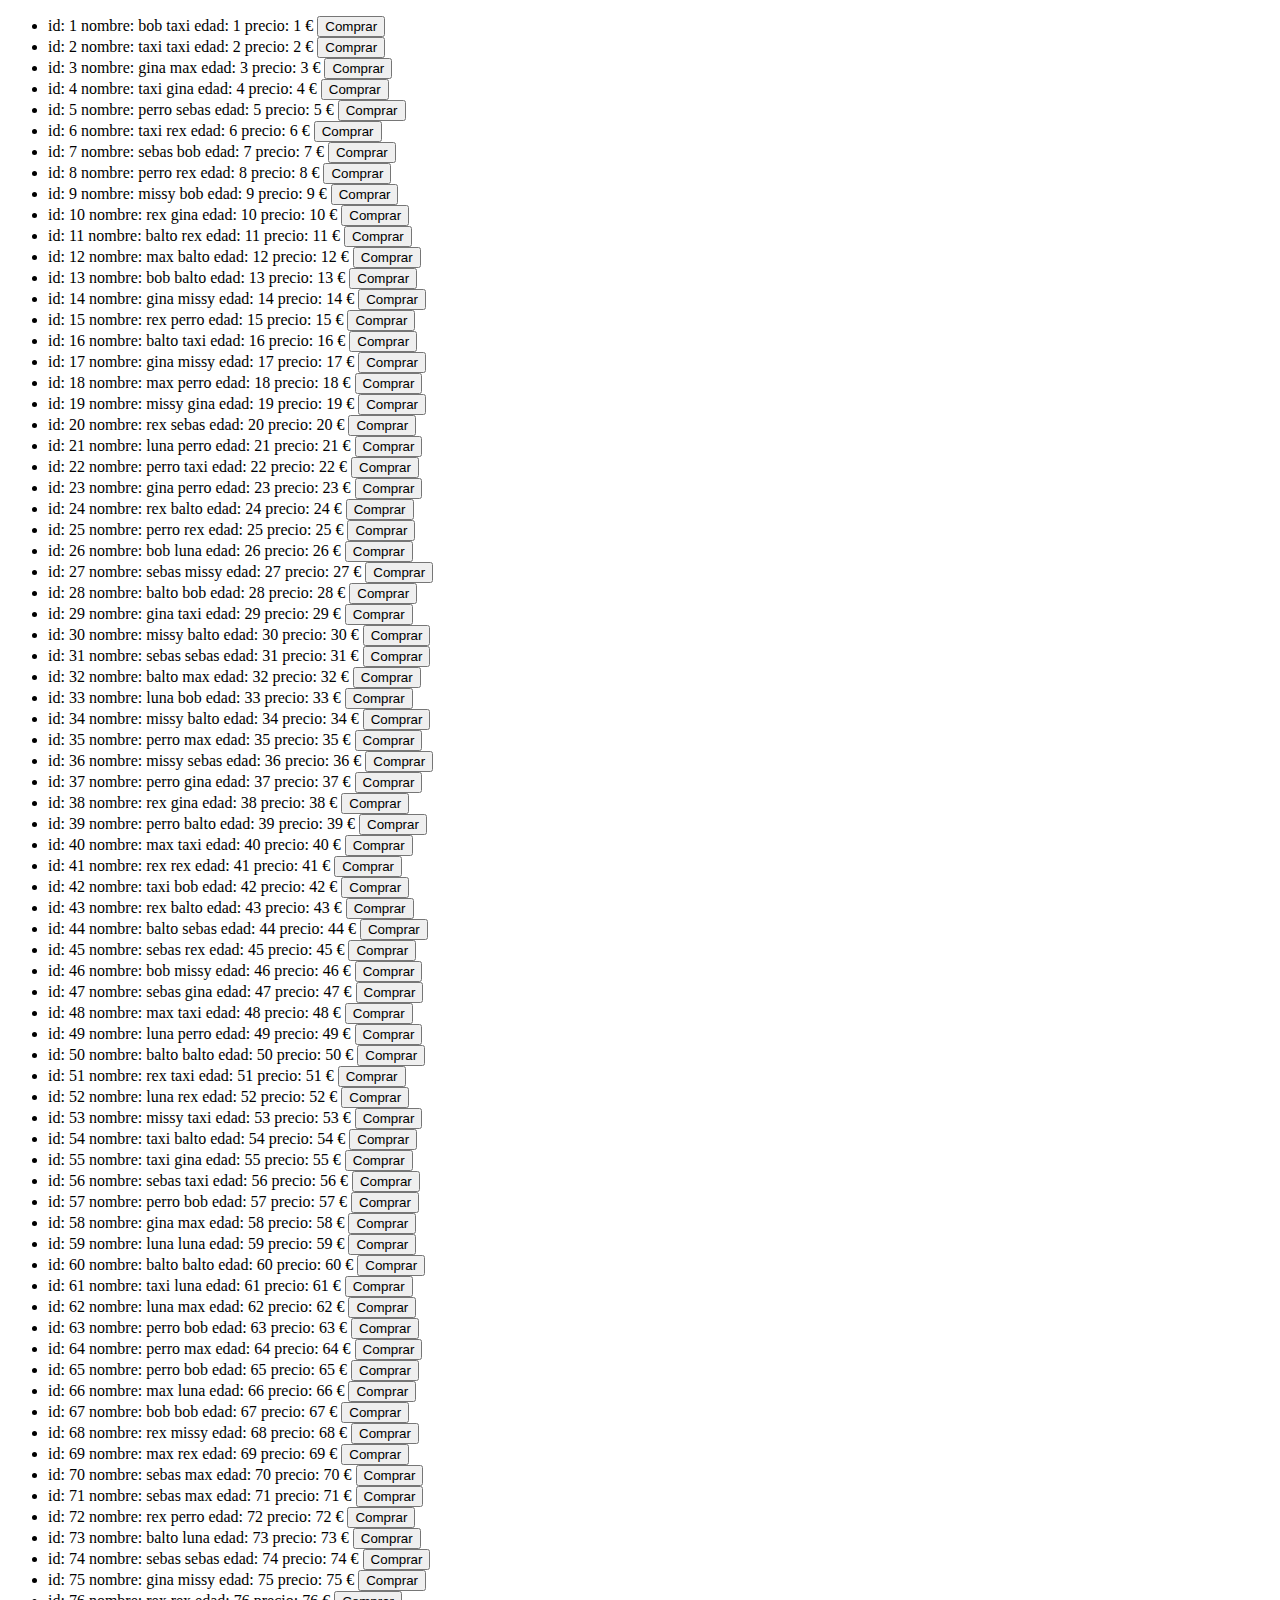
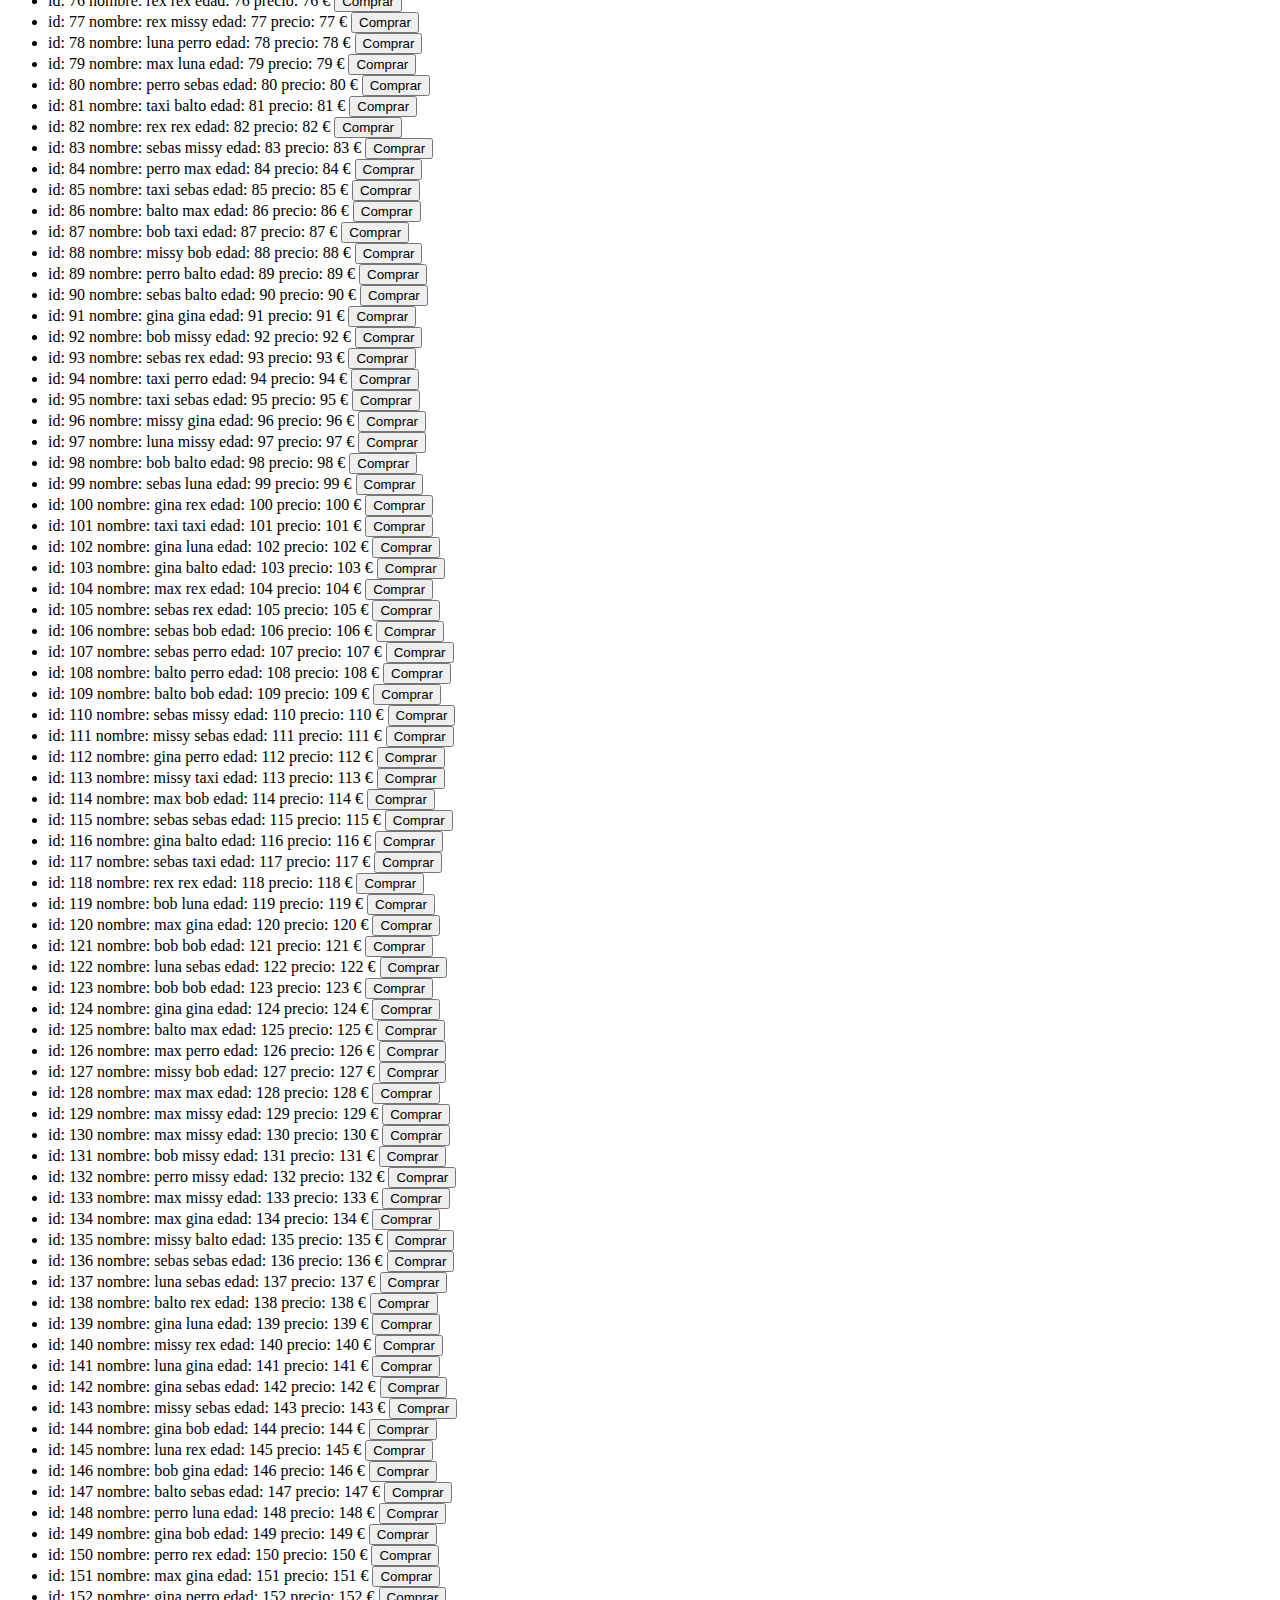
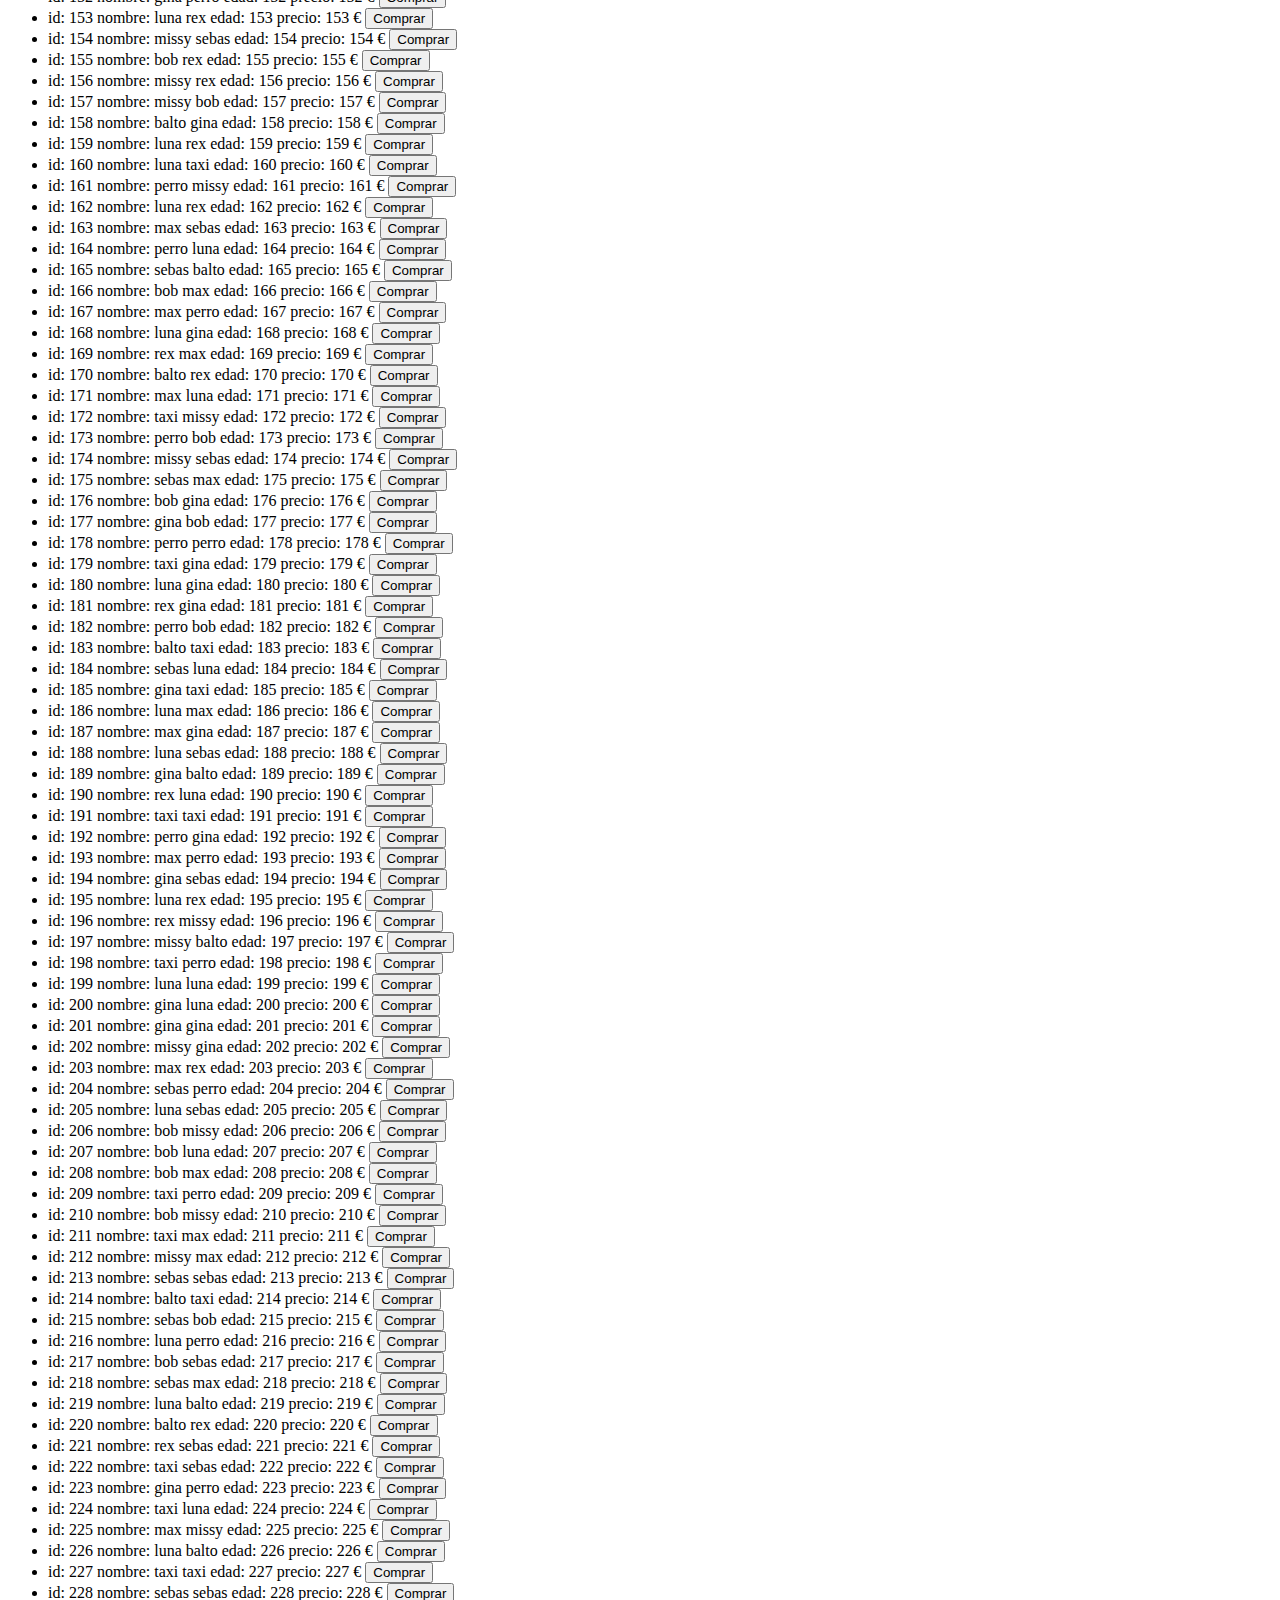
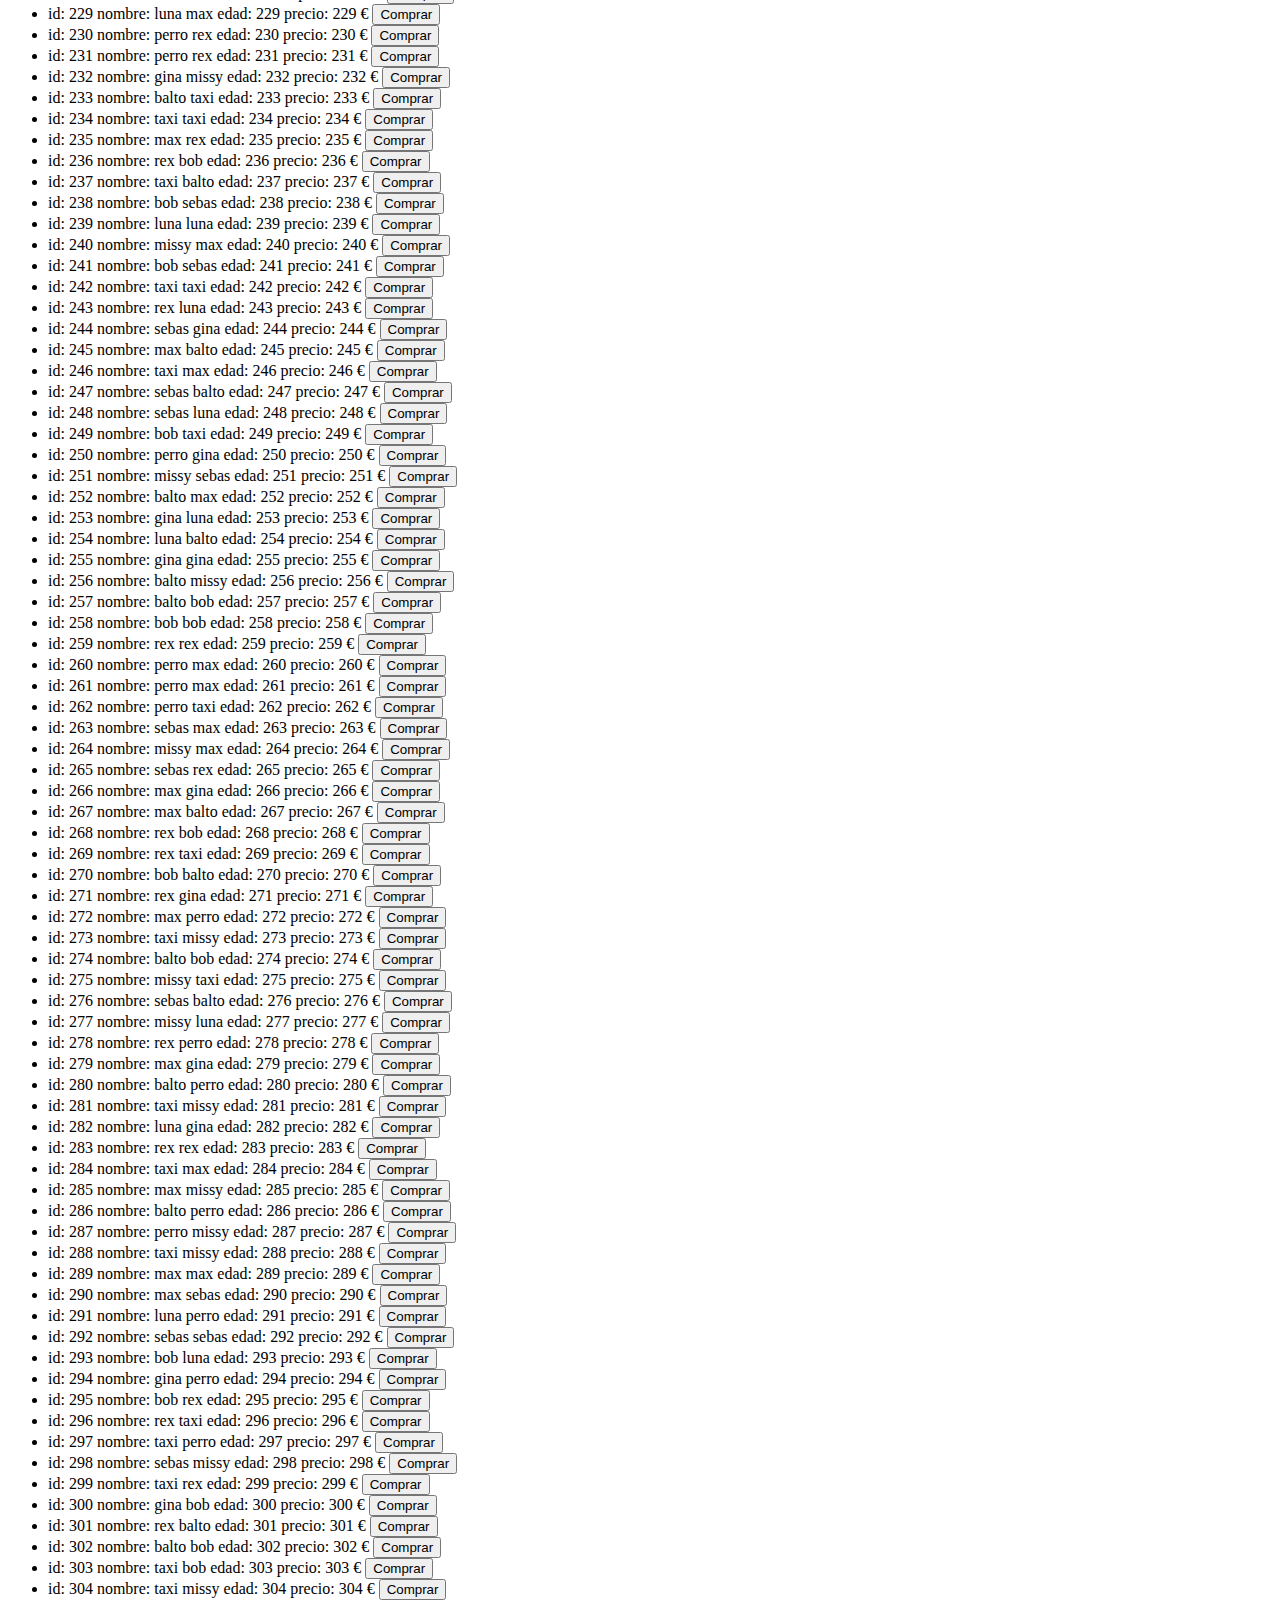
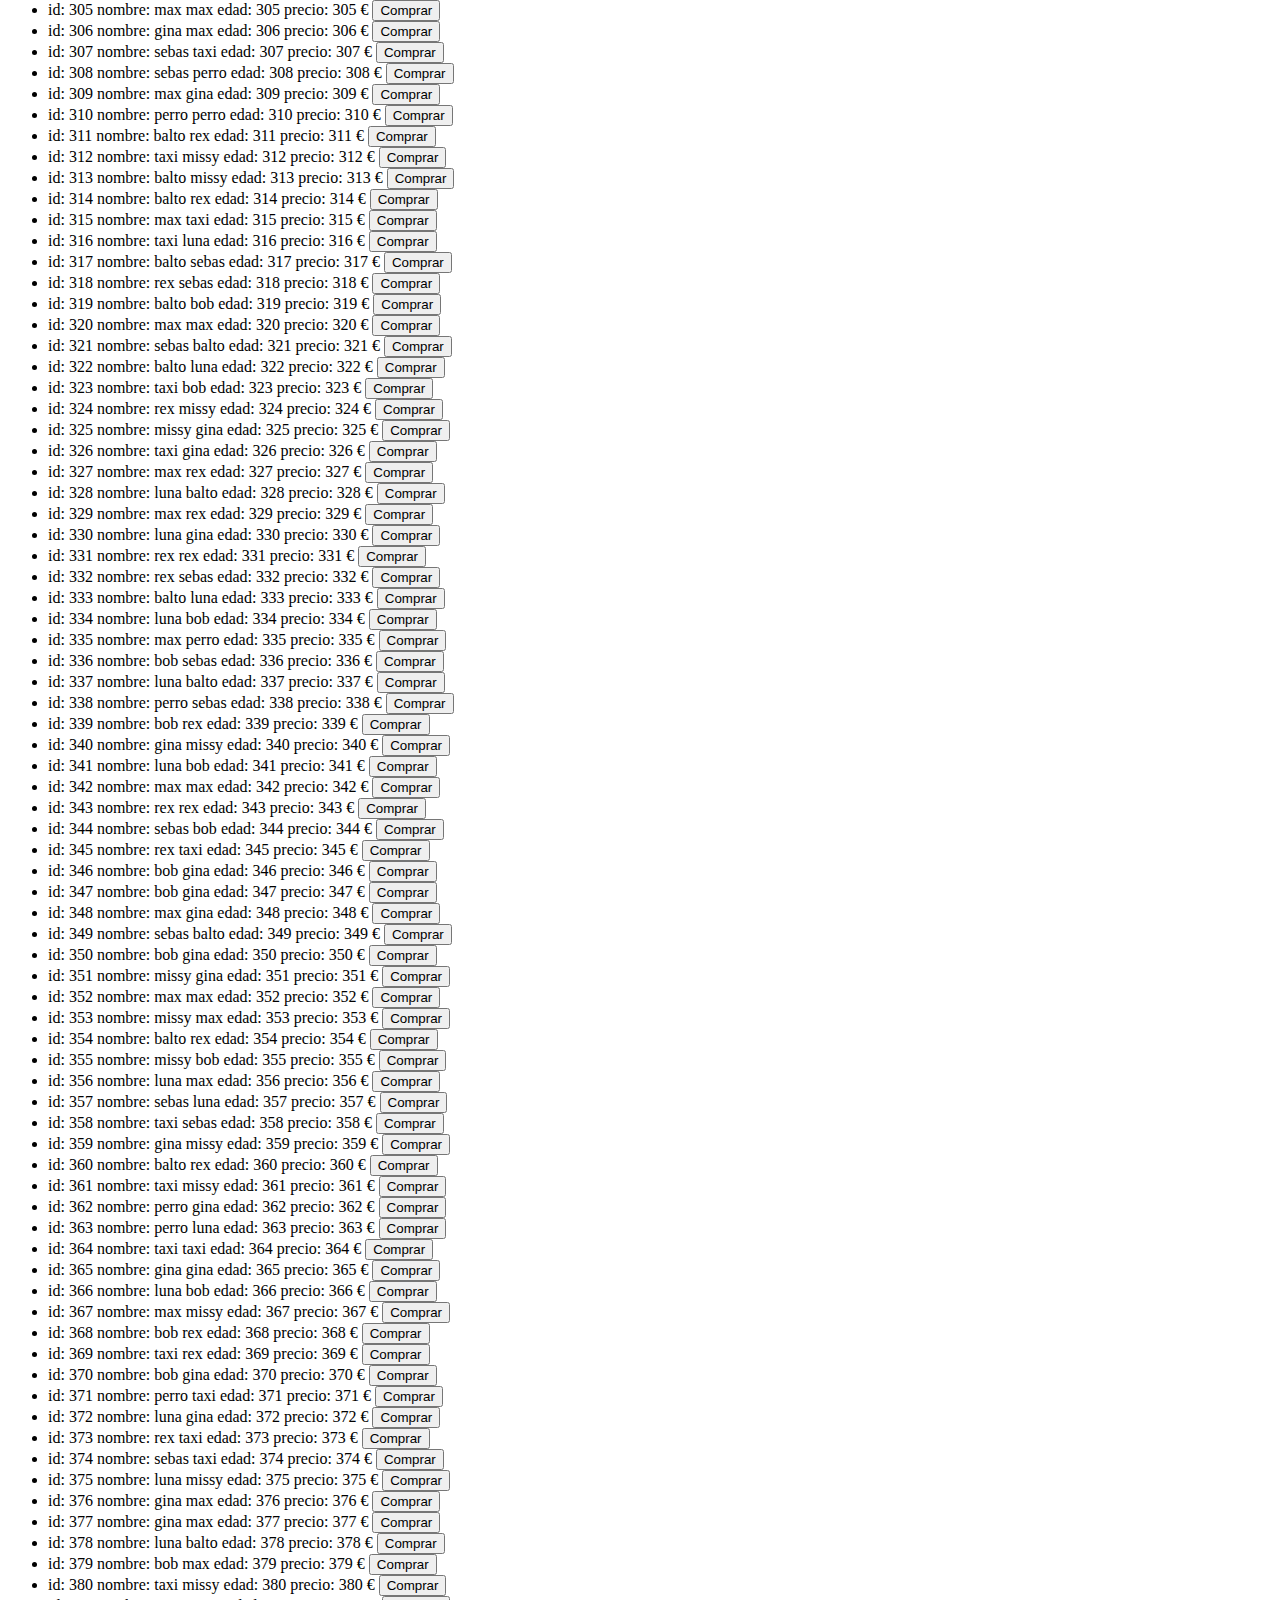
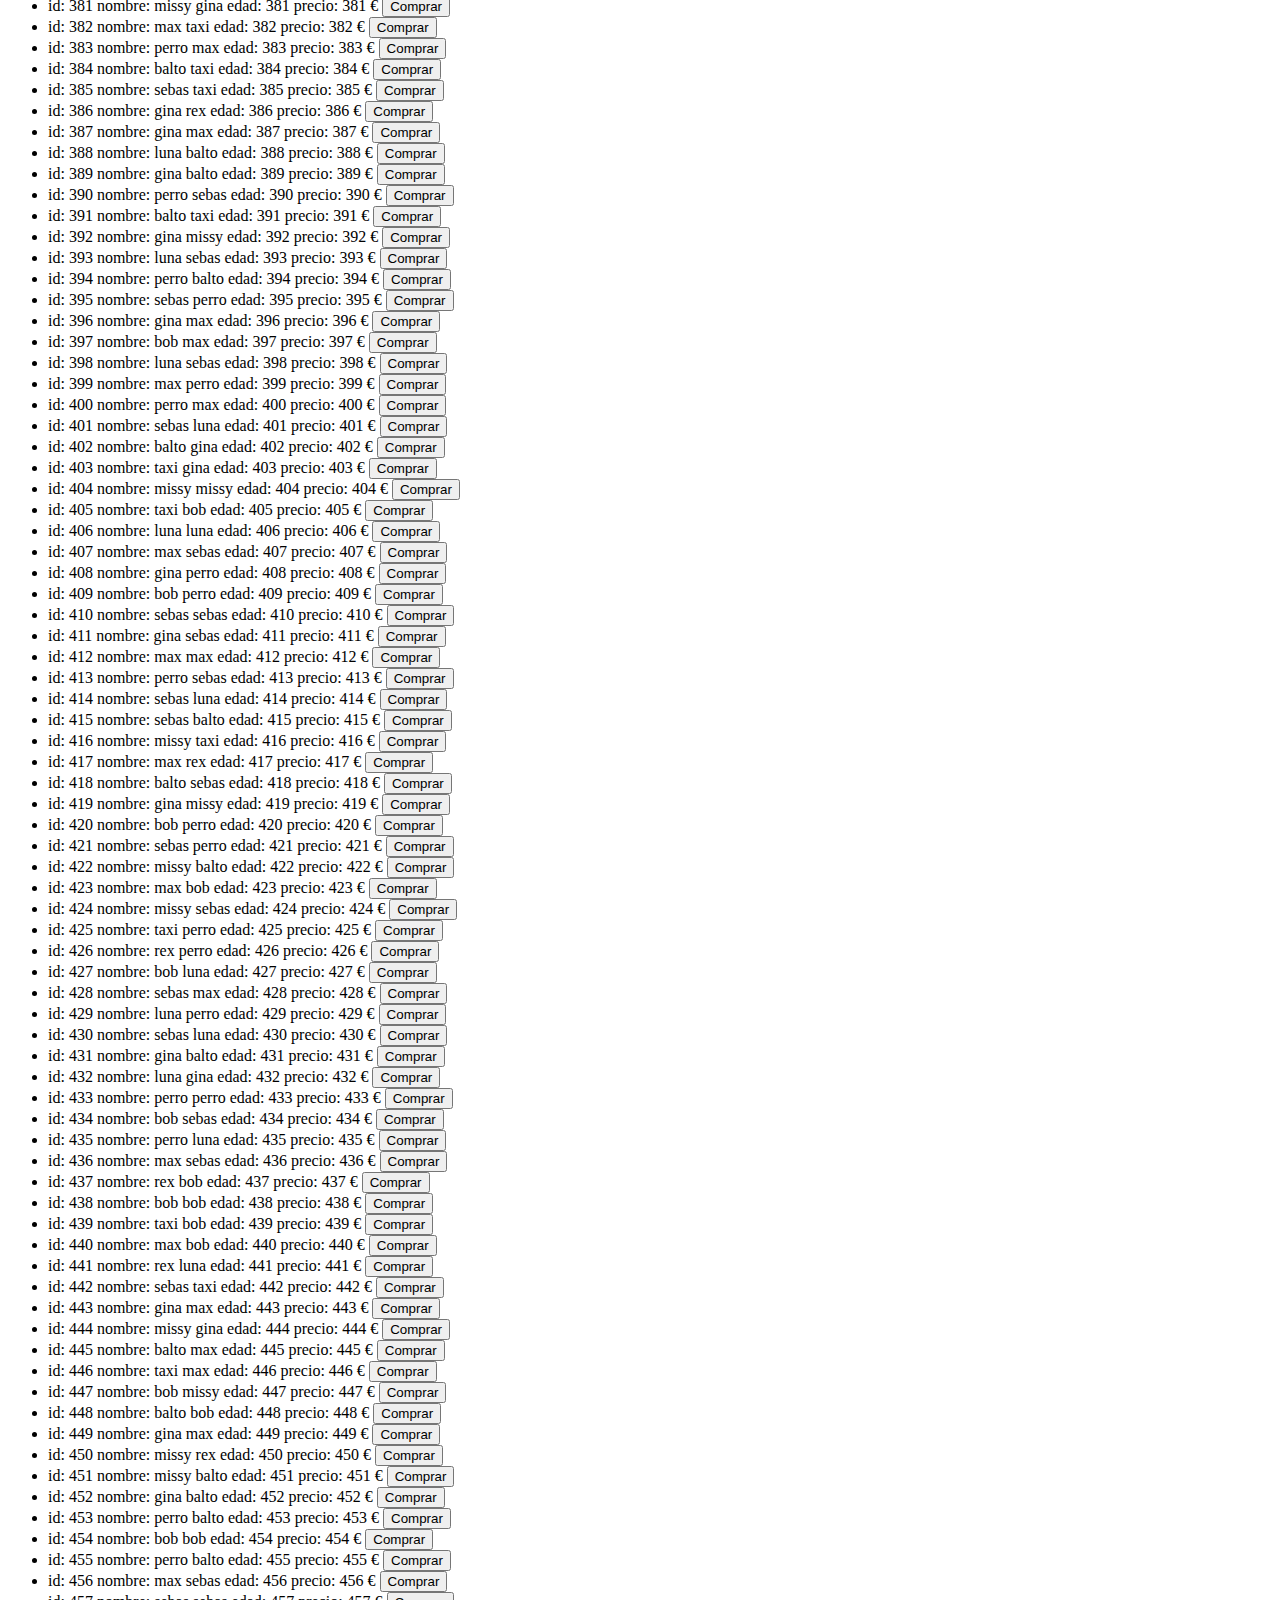
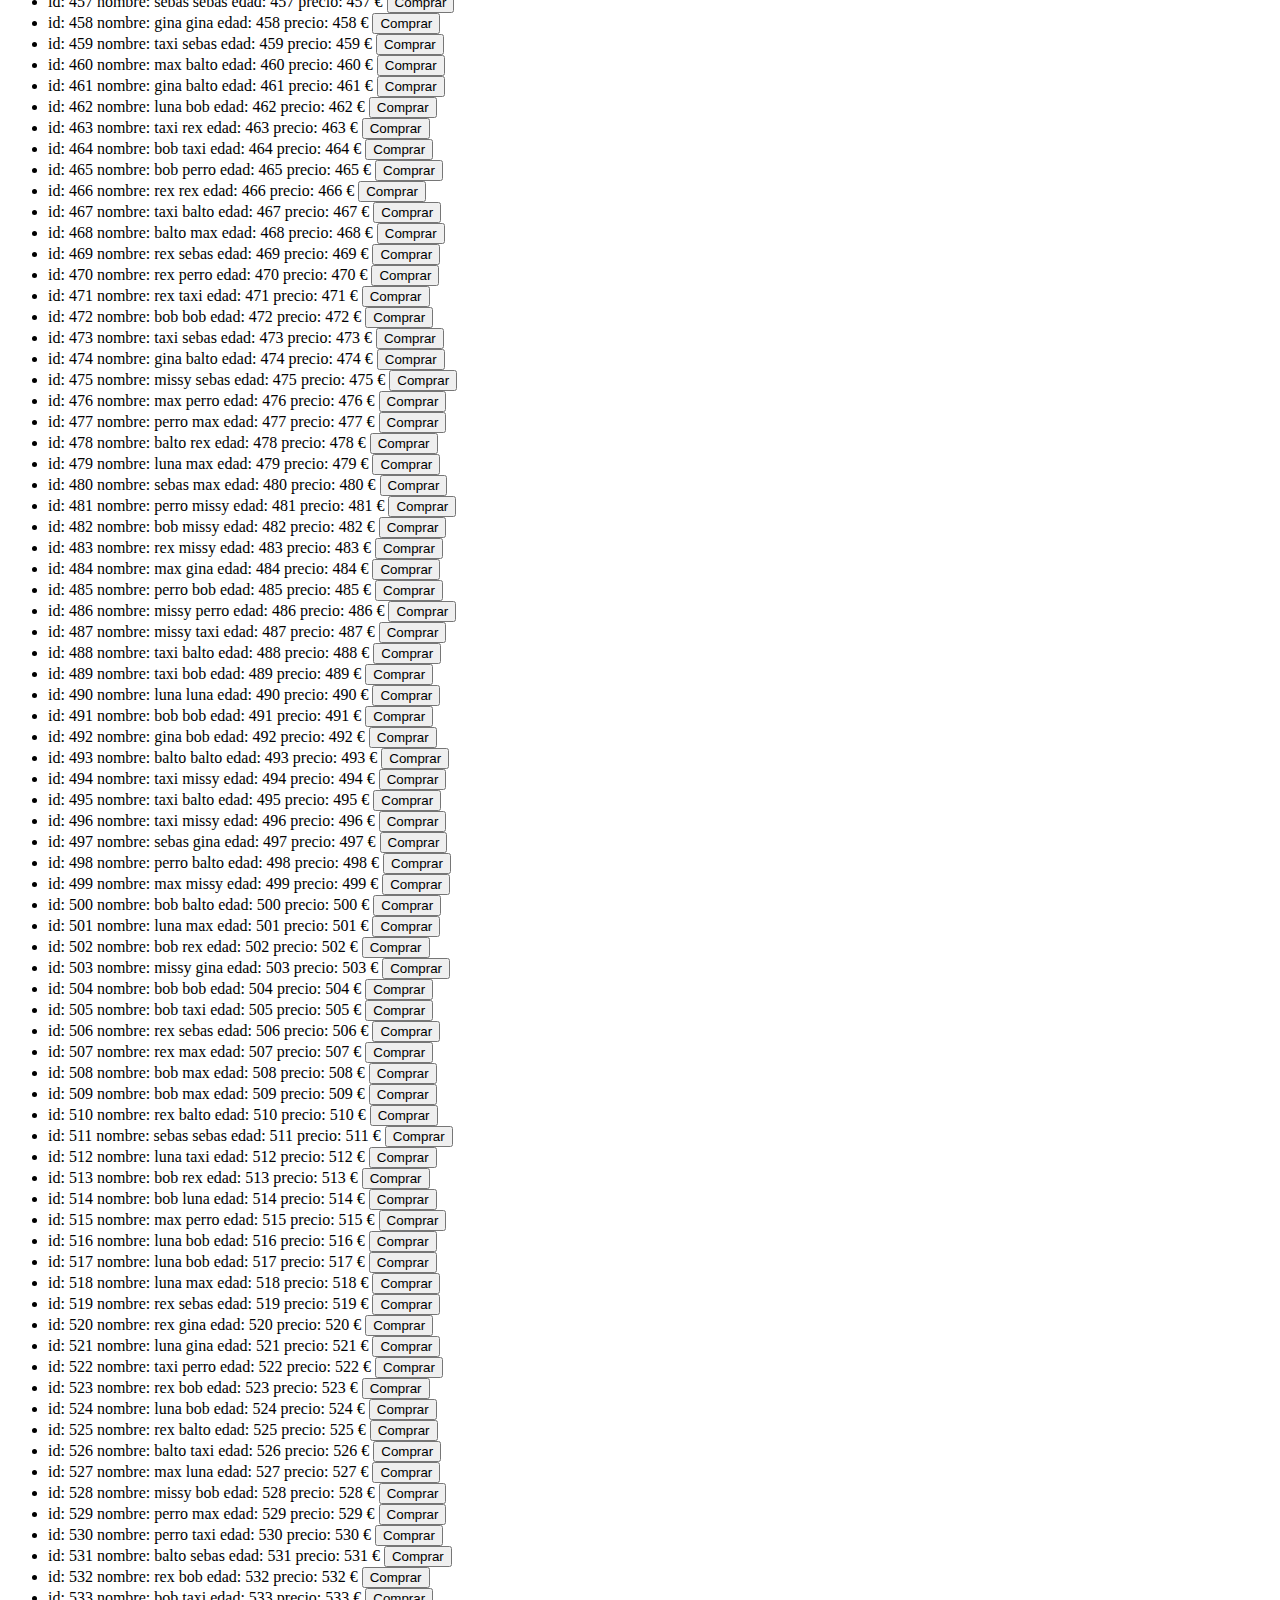
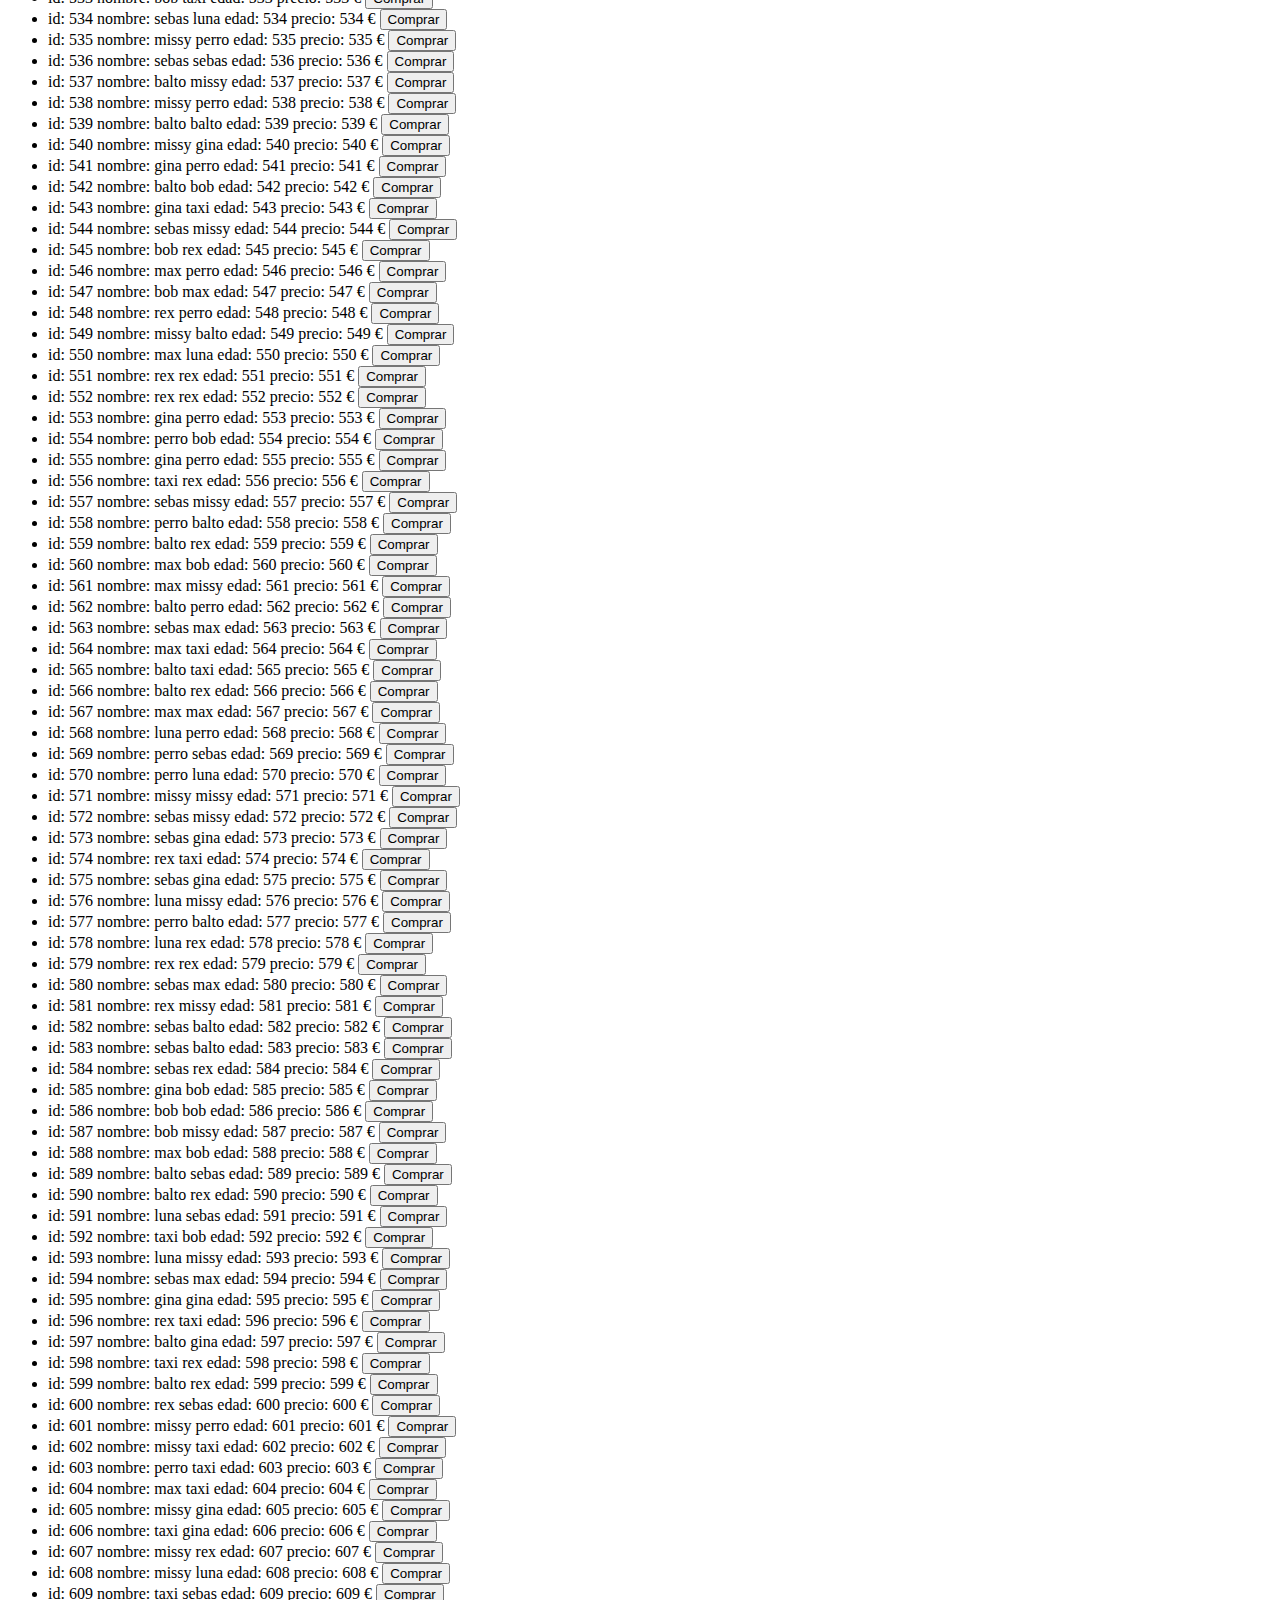
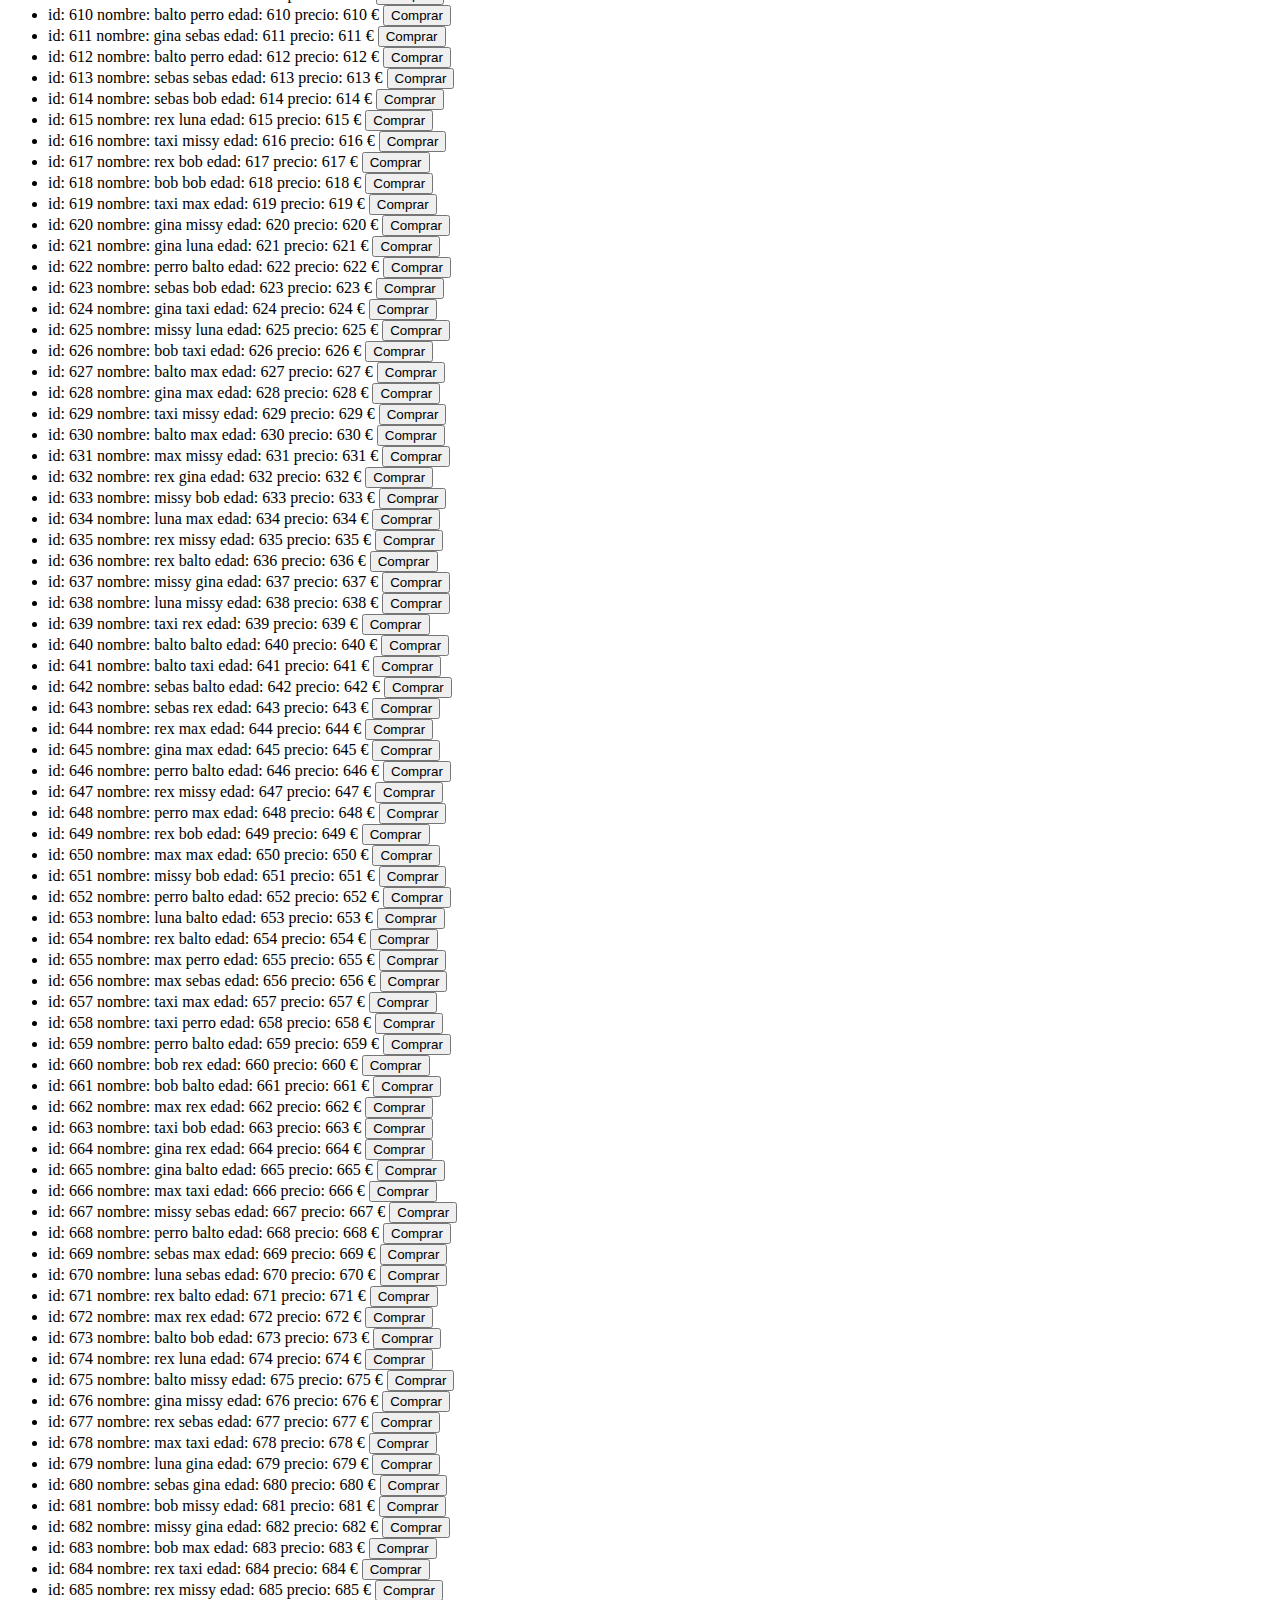
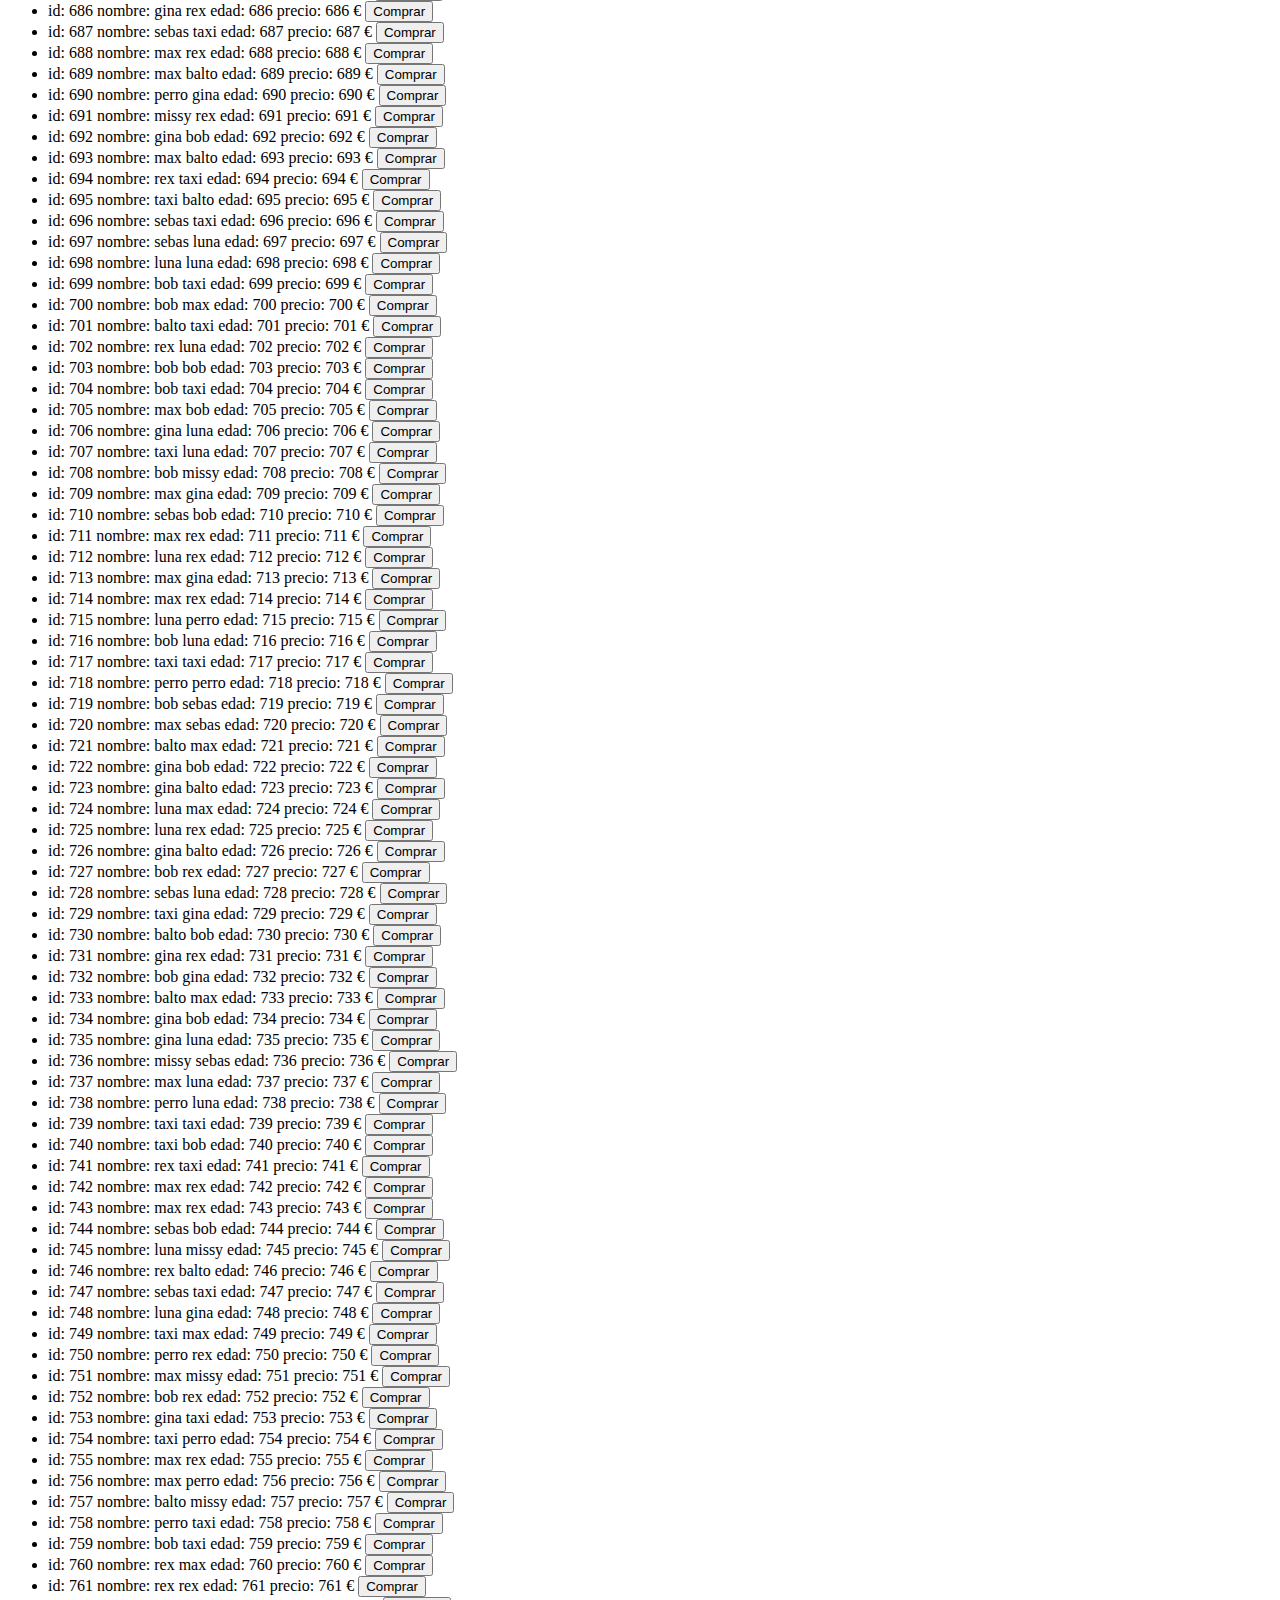
<file: js1/mascotaObjeto.html>
<!DOCTYPE html>
<html lang="es">
<head>
	<meta charset="UTF-8">
	<title>Mascotas orientado a Objetos</title>
</head>
<body>
	<!--Genera una función que genere los 1000 nombres (mascota1, mascota2,...) y muestra la lista en la página web-->

	<!-- Mascota: id, nombre, edad, precio 
		 Tip: {id:23, nombre:'mascota23', edad:23, precio:23}-->
	<section>
		<ul id="listam"></ul>
	</section>


</body>
	<script type="text/javascript">
		
	(function(idanclaje){
		const genNombre = function(items){
			const item = items[Math.floor(Math.random()*items.length)]; //genera de forma aleatoria un elemento
			return item;
		}

		const generadorMascotas = function(){
			let mascotas = [];
			const nombres = ['missy', 'rex', 'perro', 'bob', 'luna', 'max', 'sebas', 'gina', 'balto', 'taxi'];

			for(let i=1; i<=1000; i++){
				mascotas.push({id:i, nombre: genNombre(nombres)+' '+genNombre(nombres), edad:i, precio:i});
			}
			console.log('Mascotas:', mascotas);
			return mascotas;
		}


		const imprimeMascotas = function(idanclaje){
			const puntoAnclaje = document.getElementById(idanclaje);
			const mascotas = generadorMascotas();
			let plantillMascotas = '';

			for(let i=0; i<mascotas.length; i++){
				//Es una plantilla ES6, son accentos `` y se pone los {} para que sean objetos
				plantillMascotas += `  
				<li>
					<span>id: ${mascotas[i].id}</span>
					<span>nombre: ${mascotas[i].nombre}</span>
					<span>edad: ${mascotas[i].edad}</span>
					<span>precio: ${mascotas[i].precio} €</span>
					<span><button data-id="${mascotas[i].id}" class="btn-comprar
					">Comprar</button></span>
				</li>
				`; 
				//'<li>' + mascotas[i].id + '</li>';
			}

			// console.log(plantillMascotas);
			puntoAnclaje.innerHTML = plantillMascotas;

			// console.log('imprimeMascotas: ', document.querySelectorAll('.btn-comprar'));
			document.querySelectorAll('.btn-comprar').forEach(function(unBtn){ //el forEach recibe un parámetro que es una función
				const id=unBtn.getAttribute('data-id');
				unBtn.onclick=function(){
					alert('Áñadido: ' + id);
				}
			});

		}
		imprimeMascotas(idanclaje);	
		// generadorMascotas();
	})('listam');


	/************
	Transformar un objeto a un texto
	const fuffy_var={id:254, nombre:'Fuffy', edad:12, sexo:true, foto:'fuffy.jpg', precio:120};
	JSON.stringify(fuffy_var);
	**************/

	/************
	Transformar de texto a objeto
	let json_var = JSON.stringify(fuffy_var);
	json_var
	JSON.parse(json_var);
	**************/
</script>
</html>
</file>
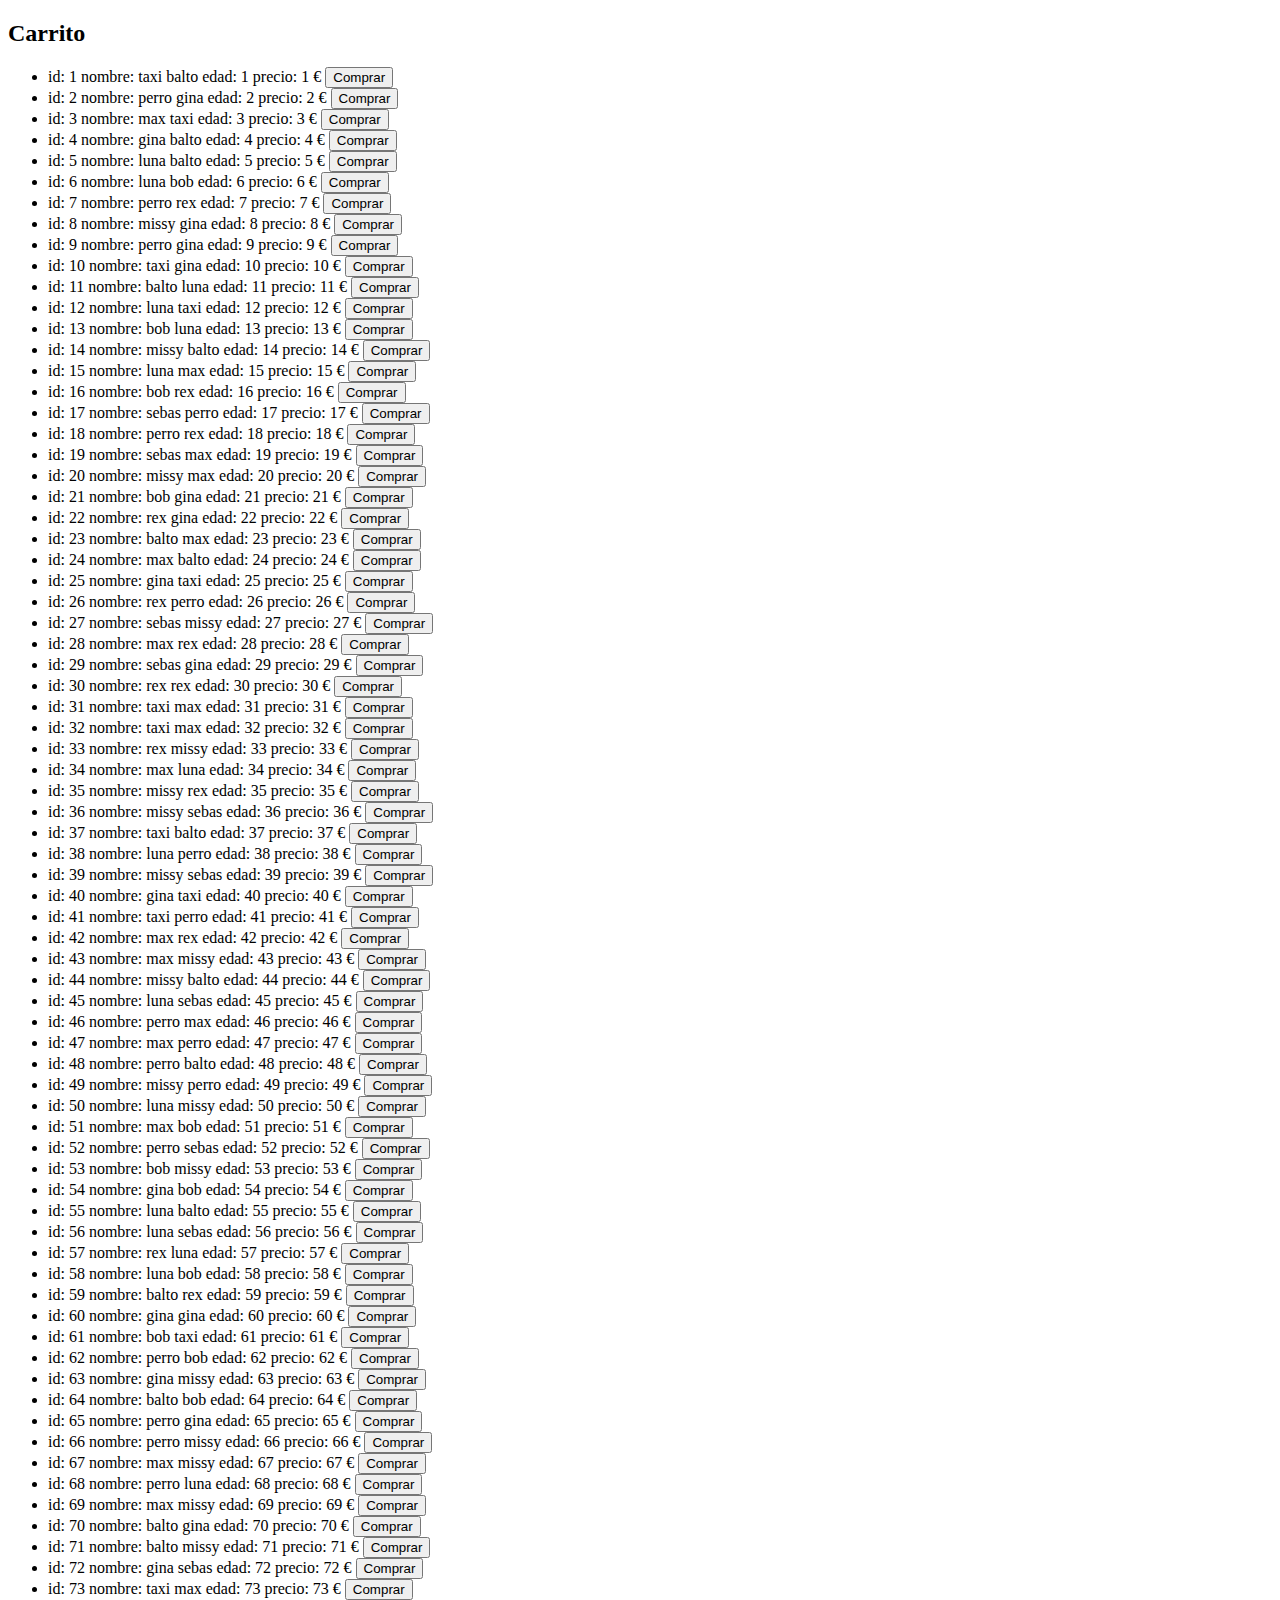
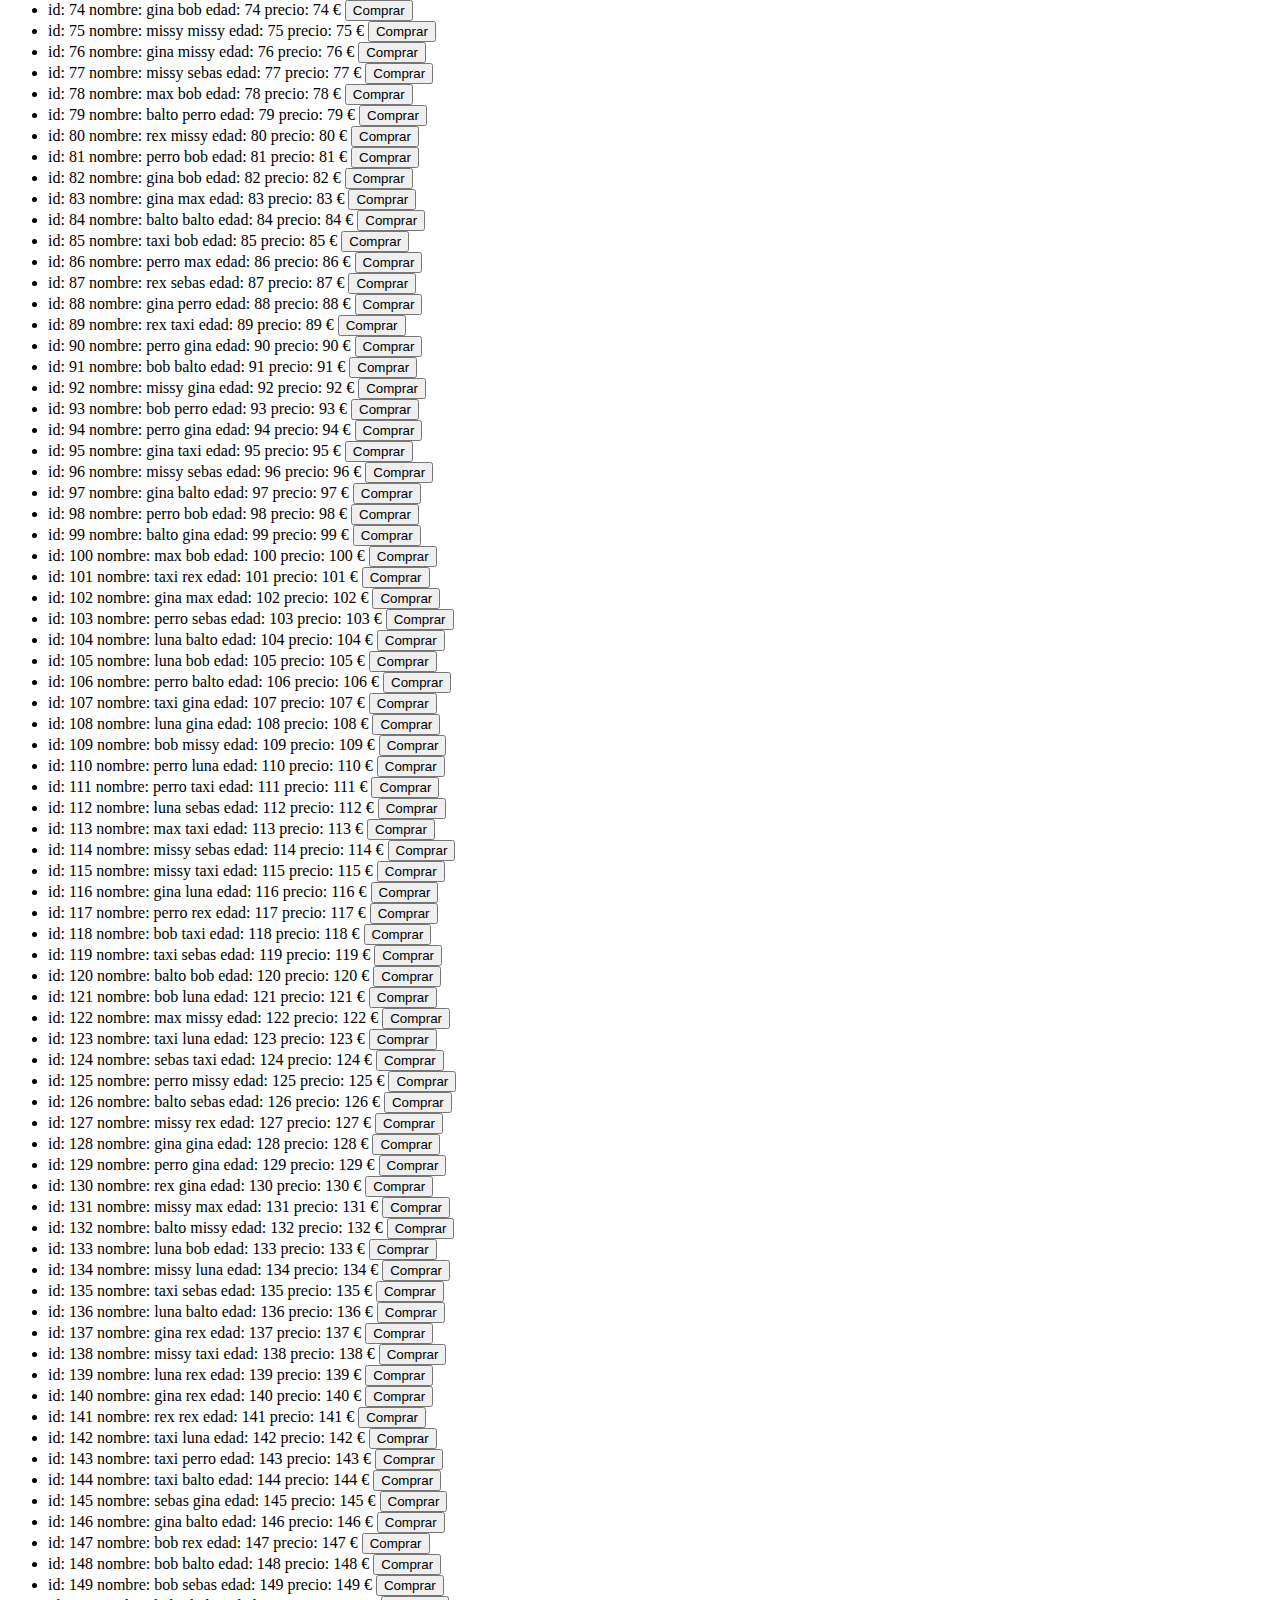
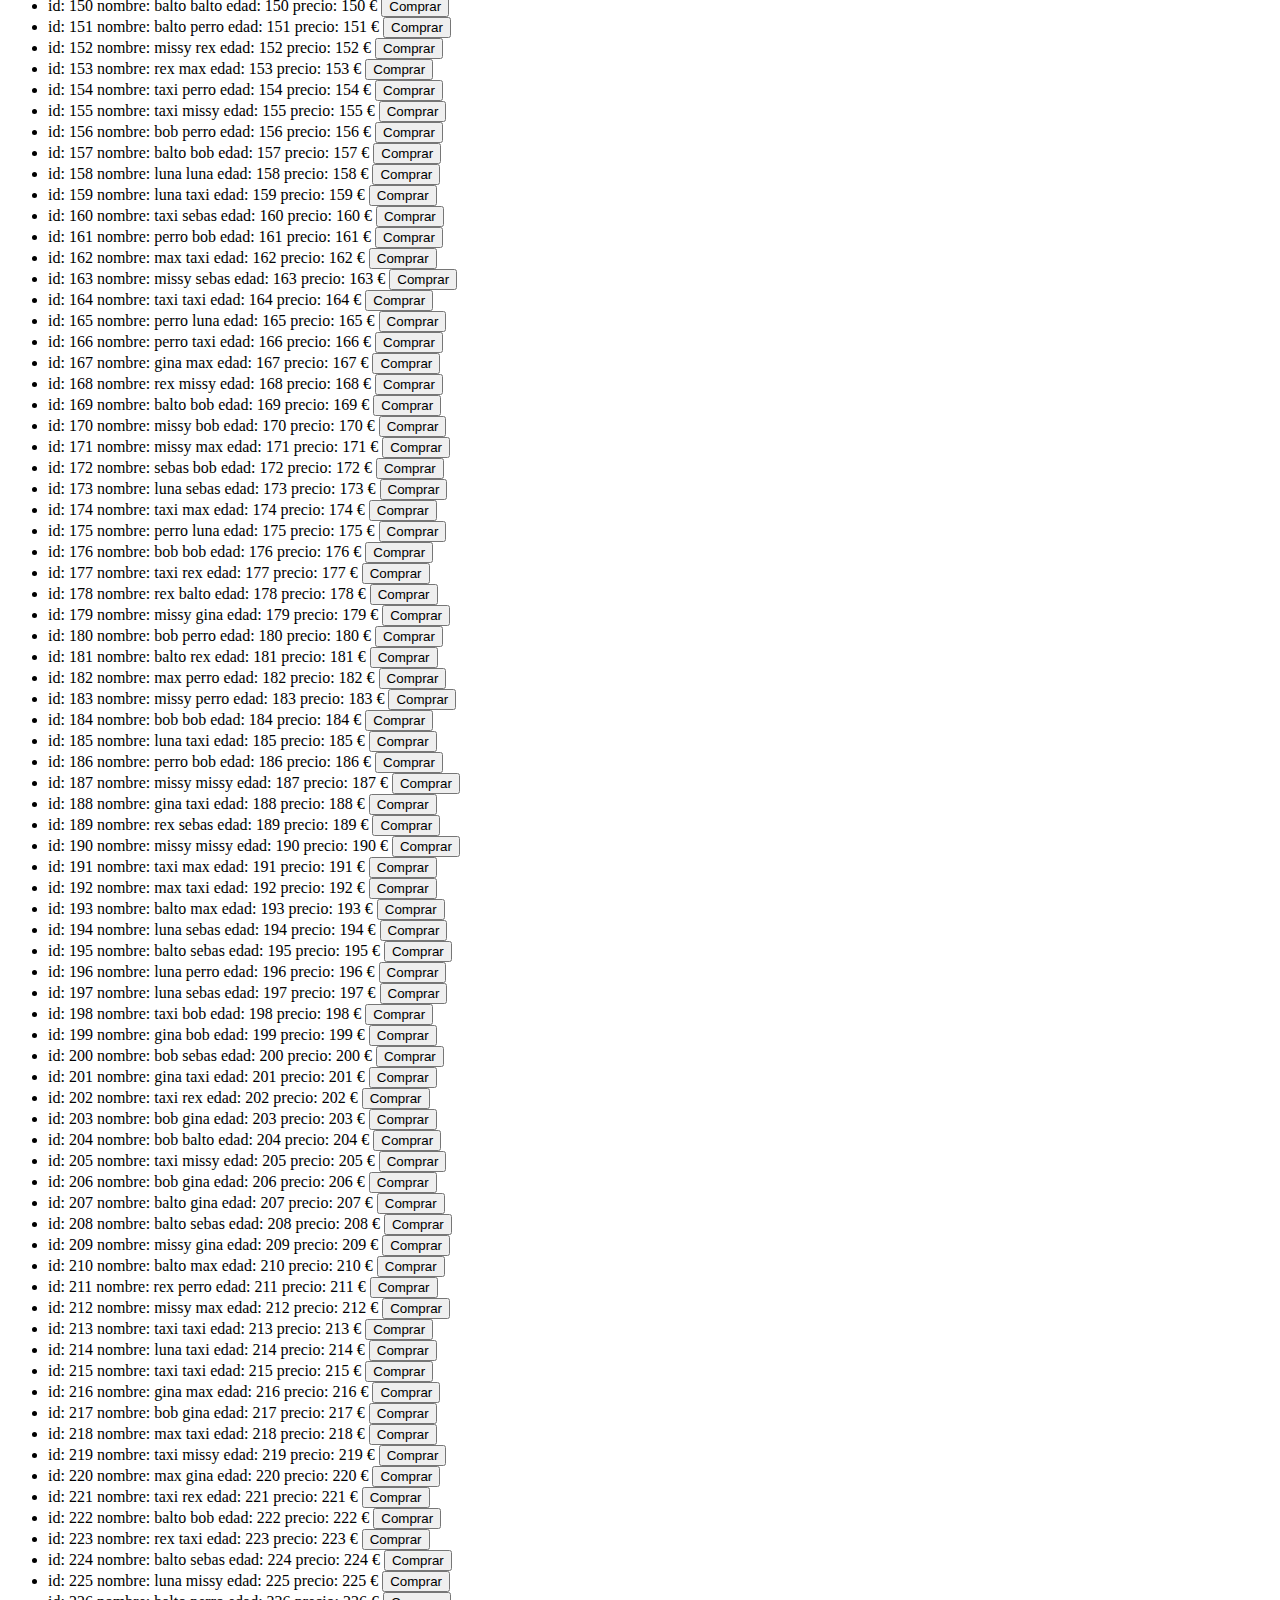
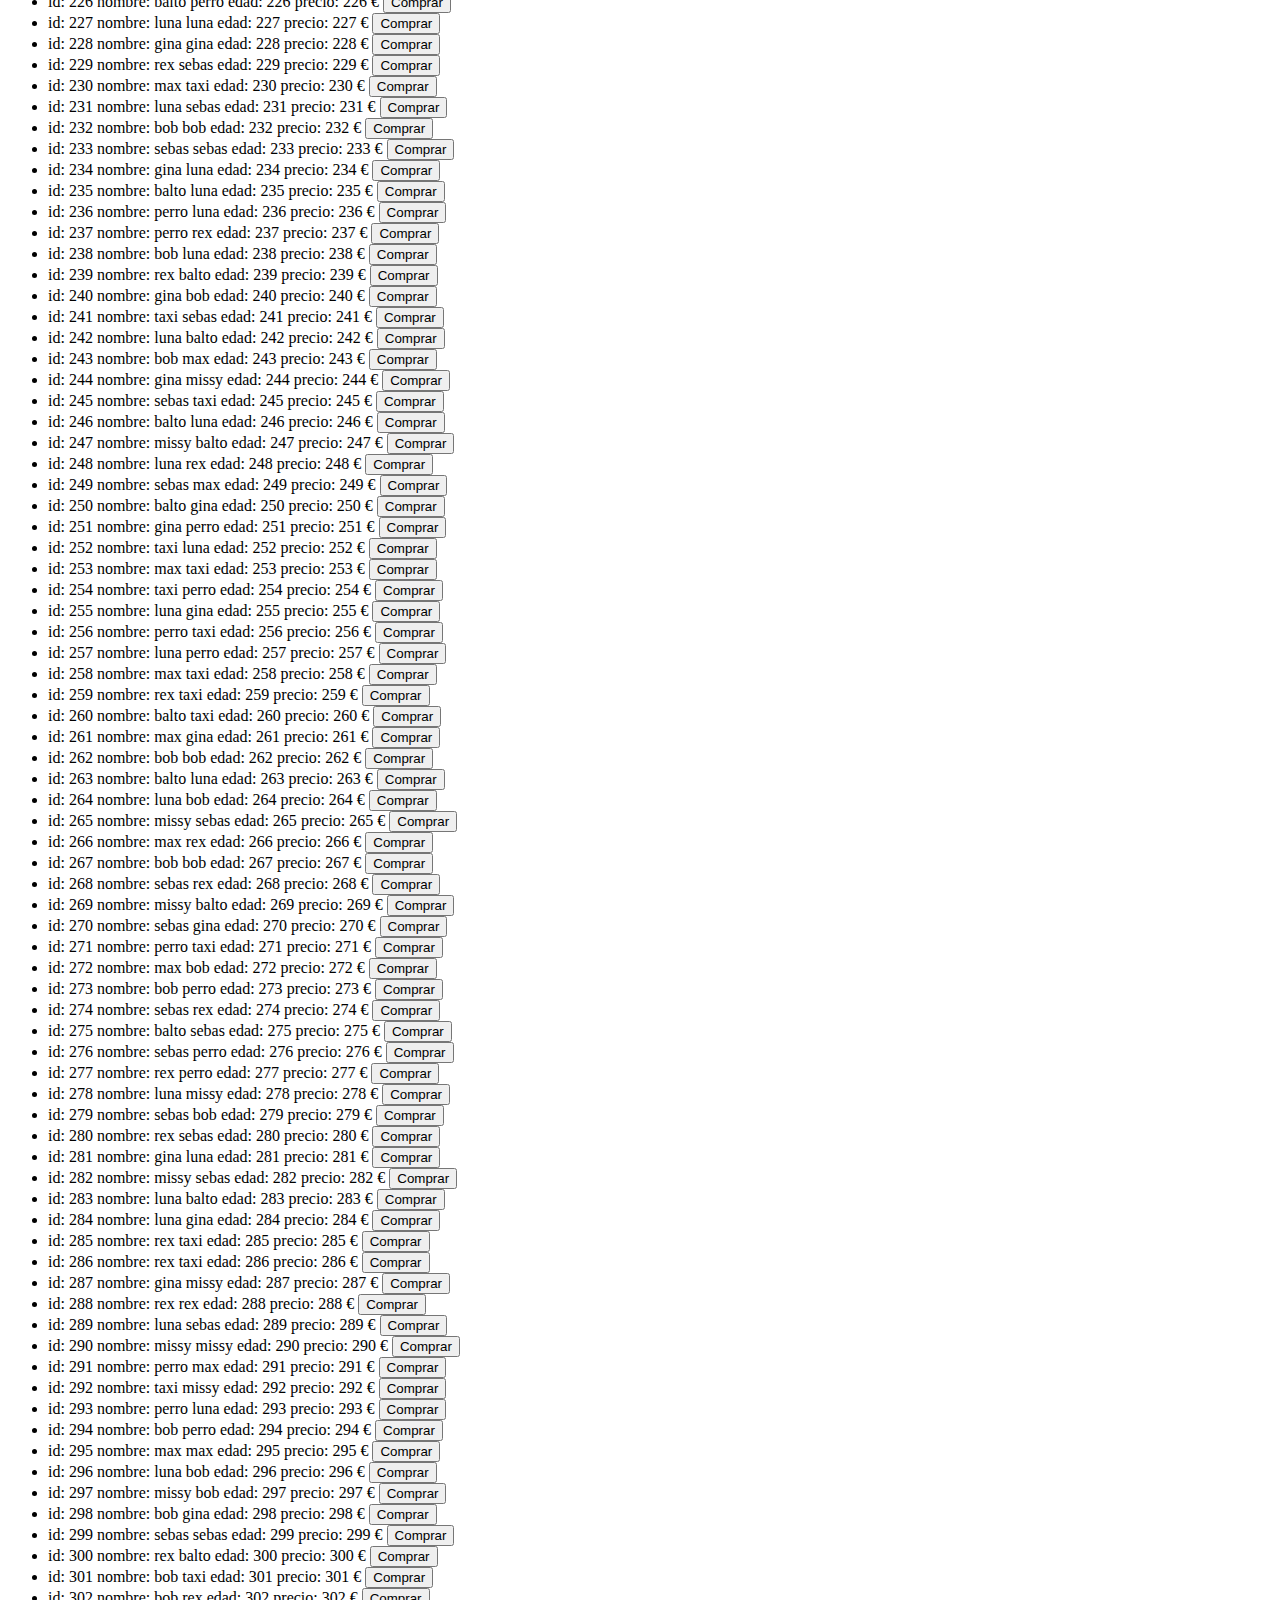
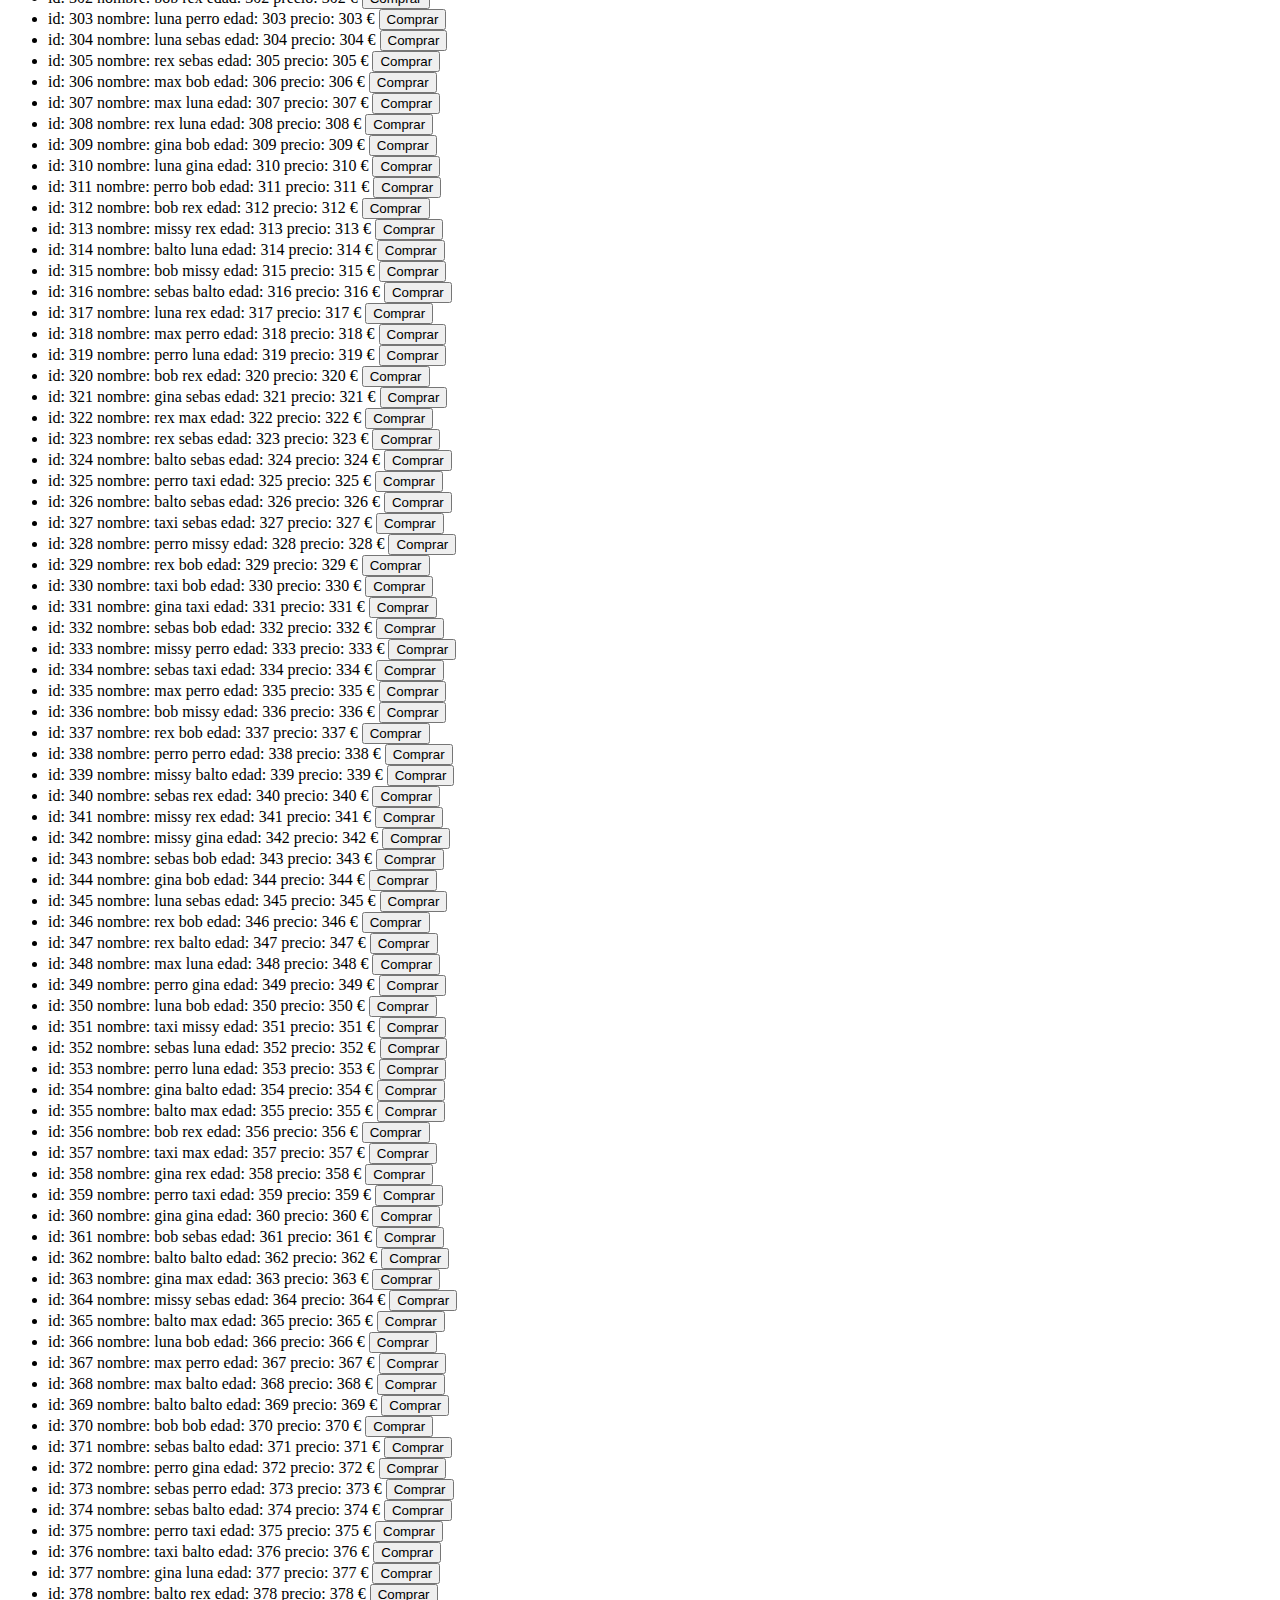
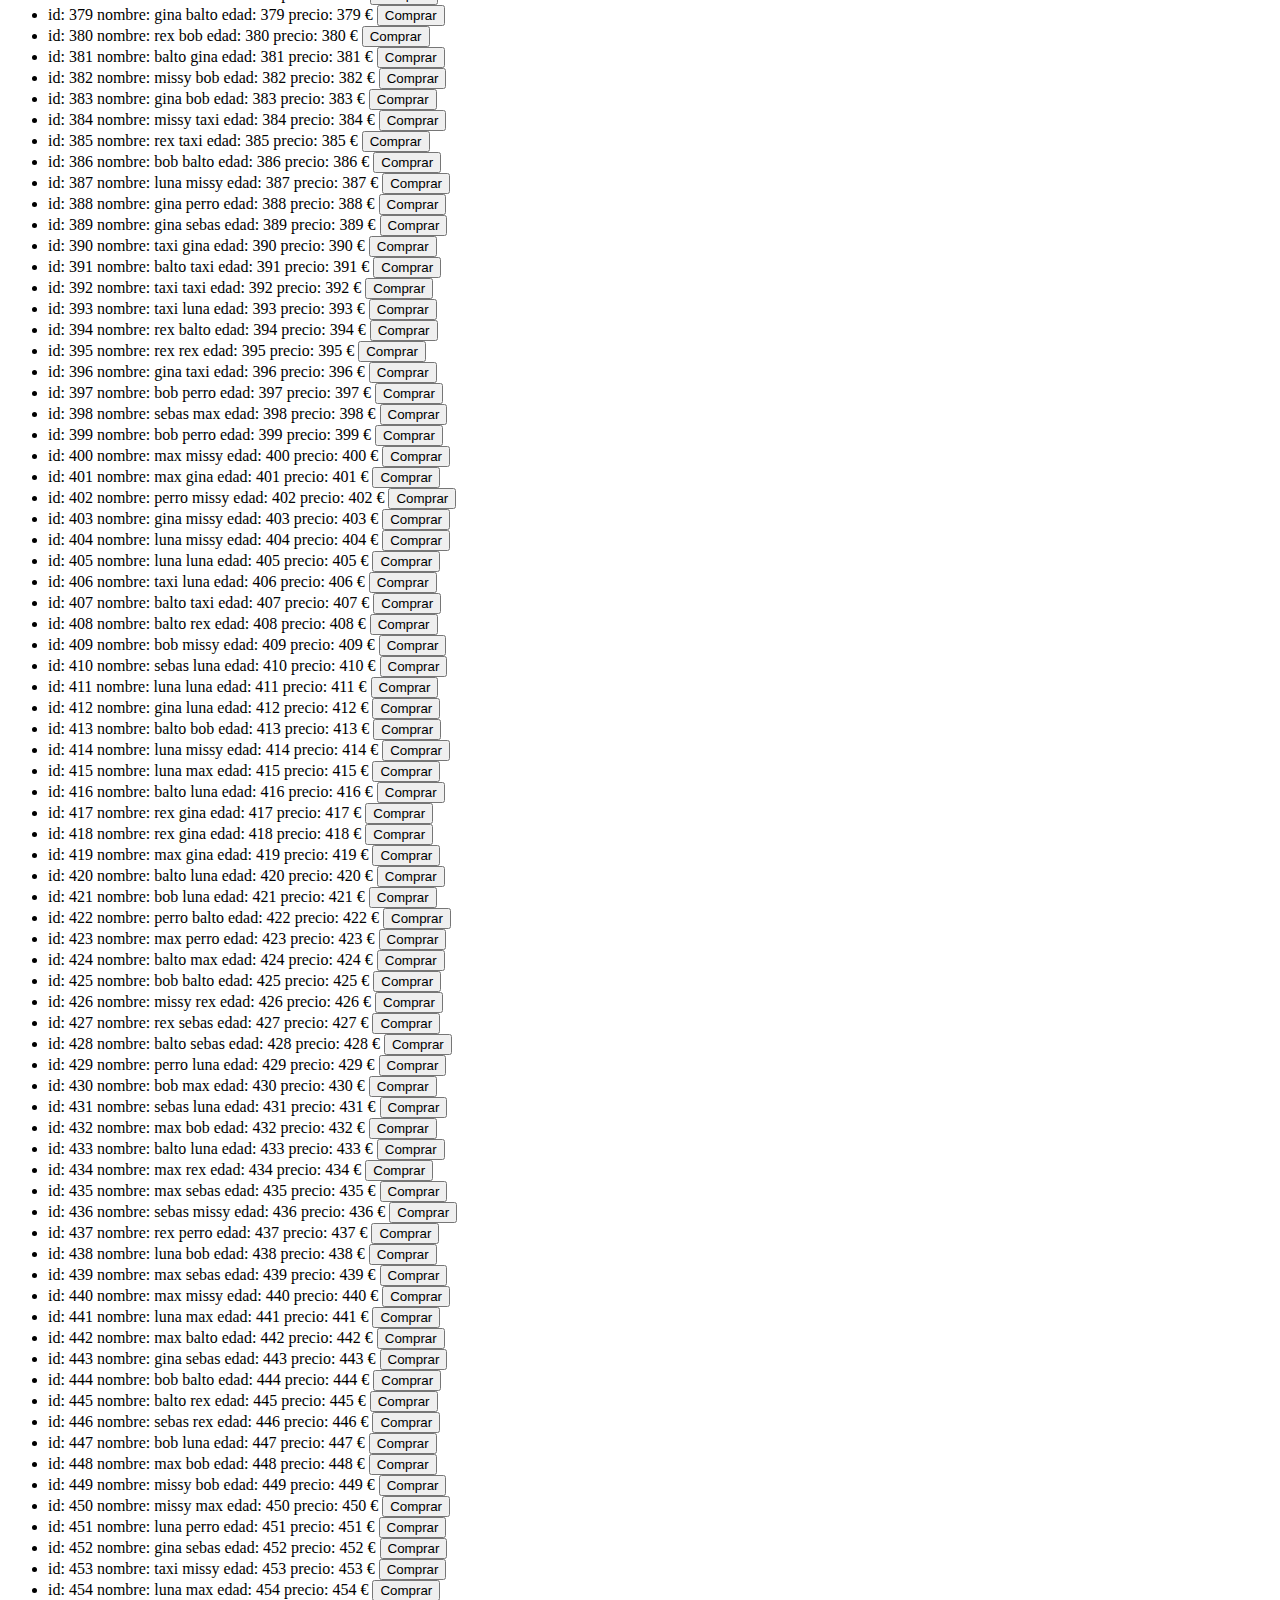
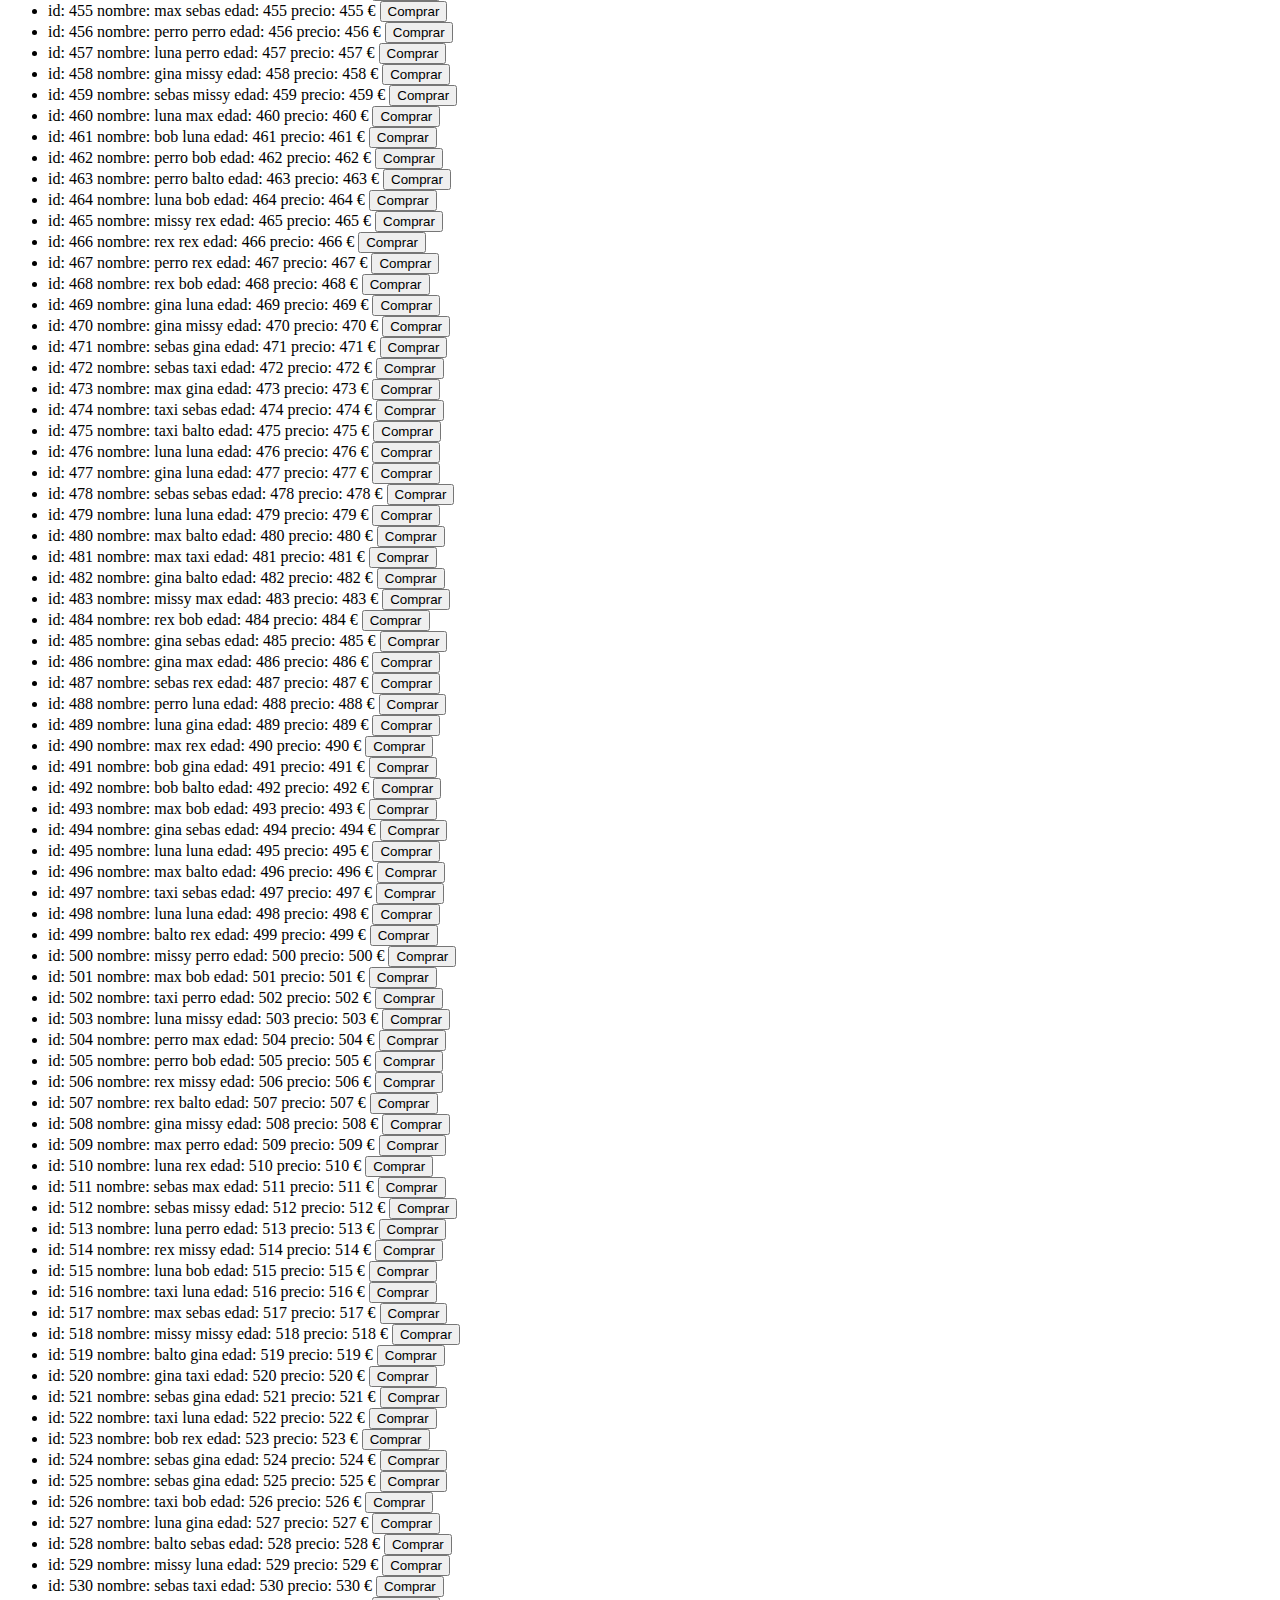
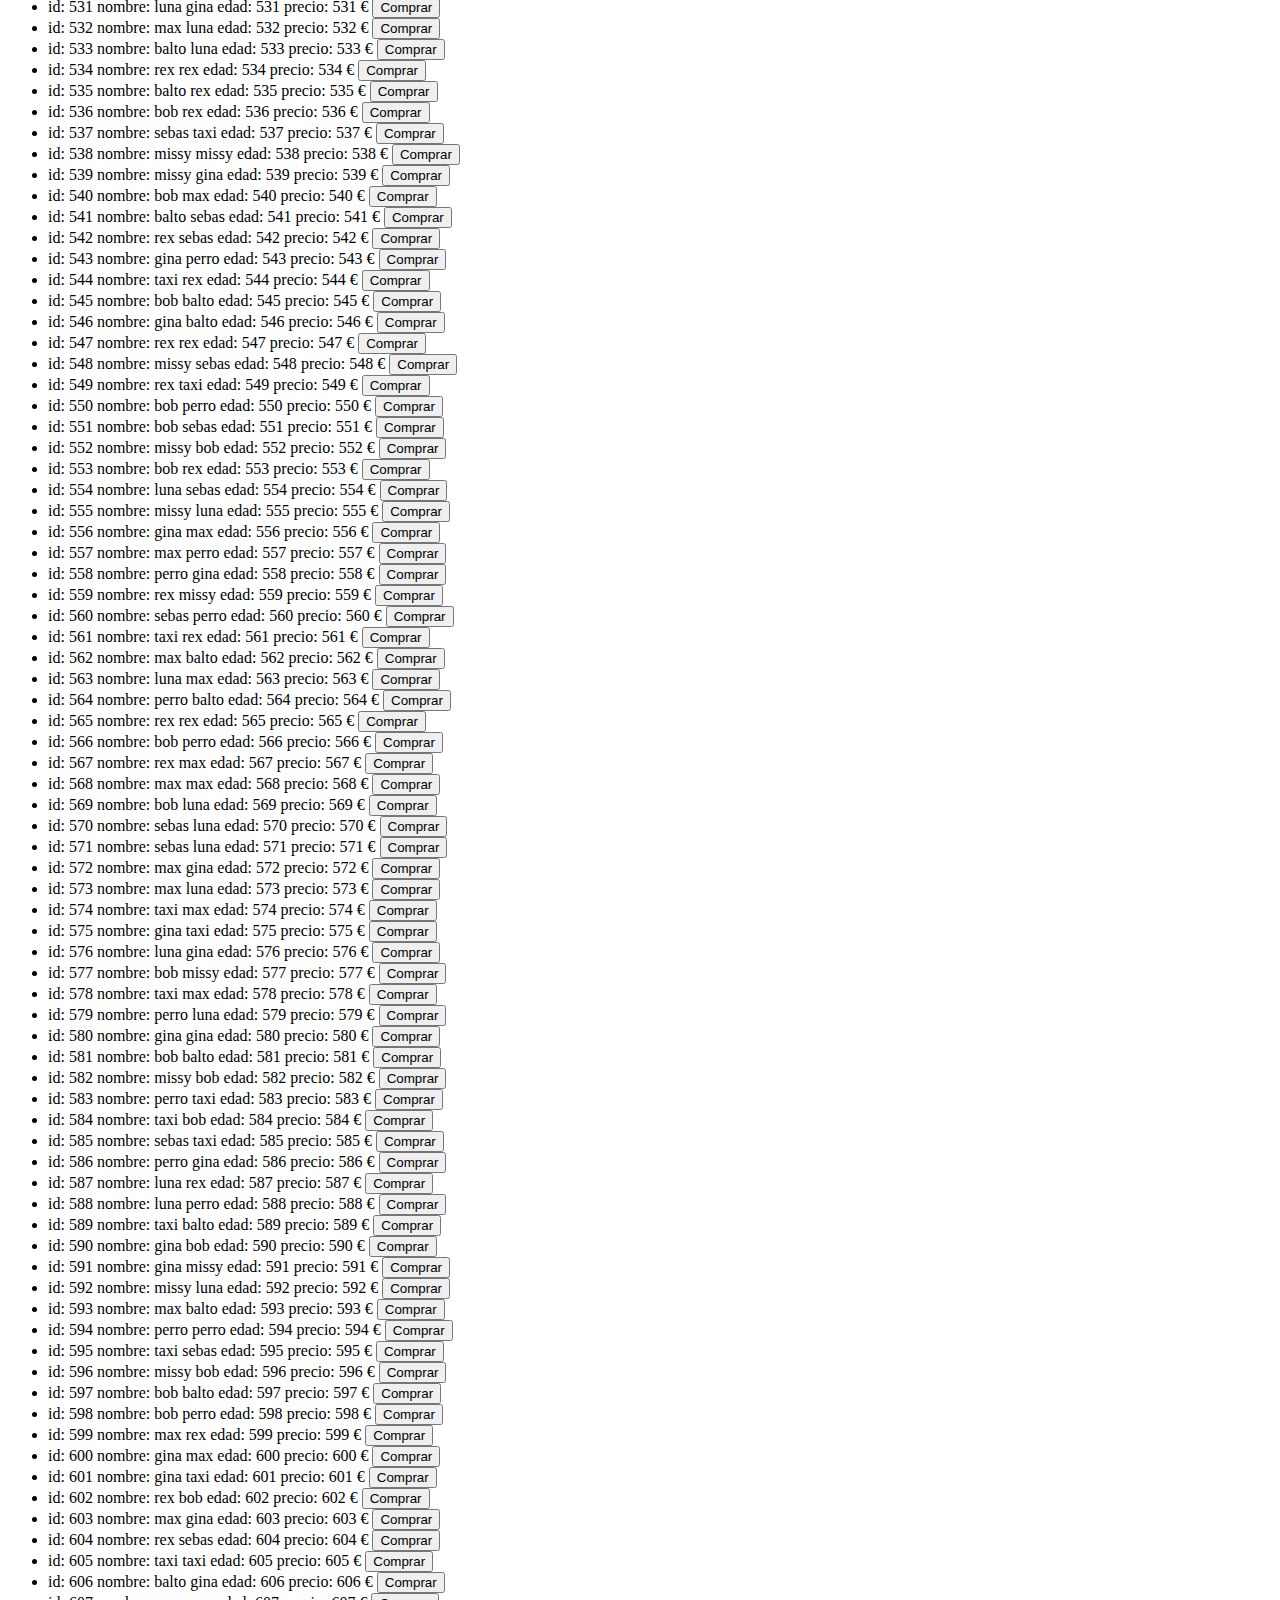
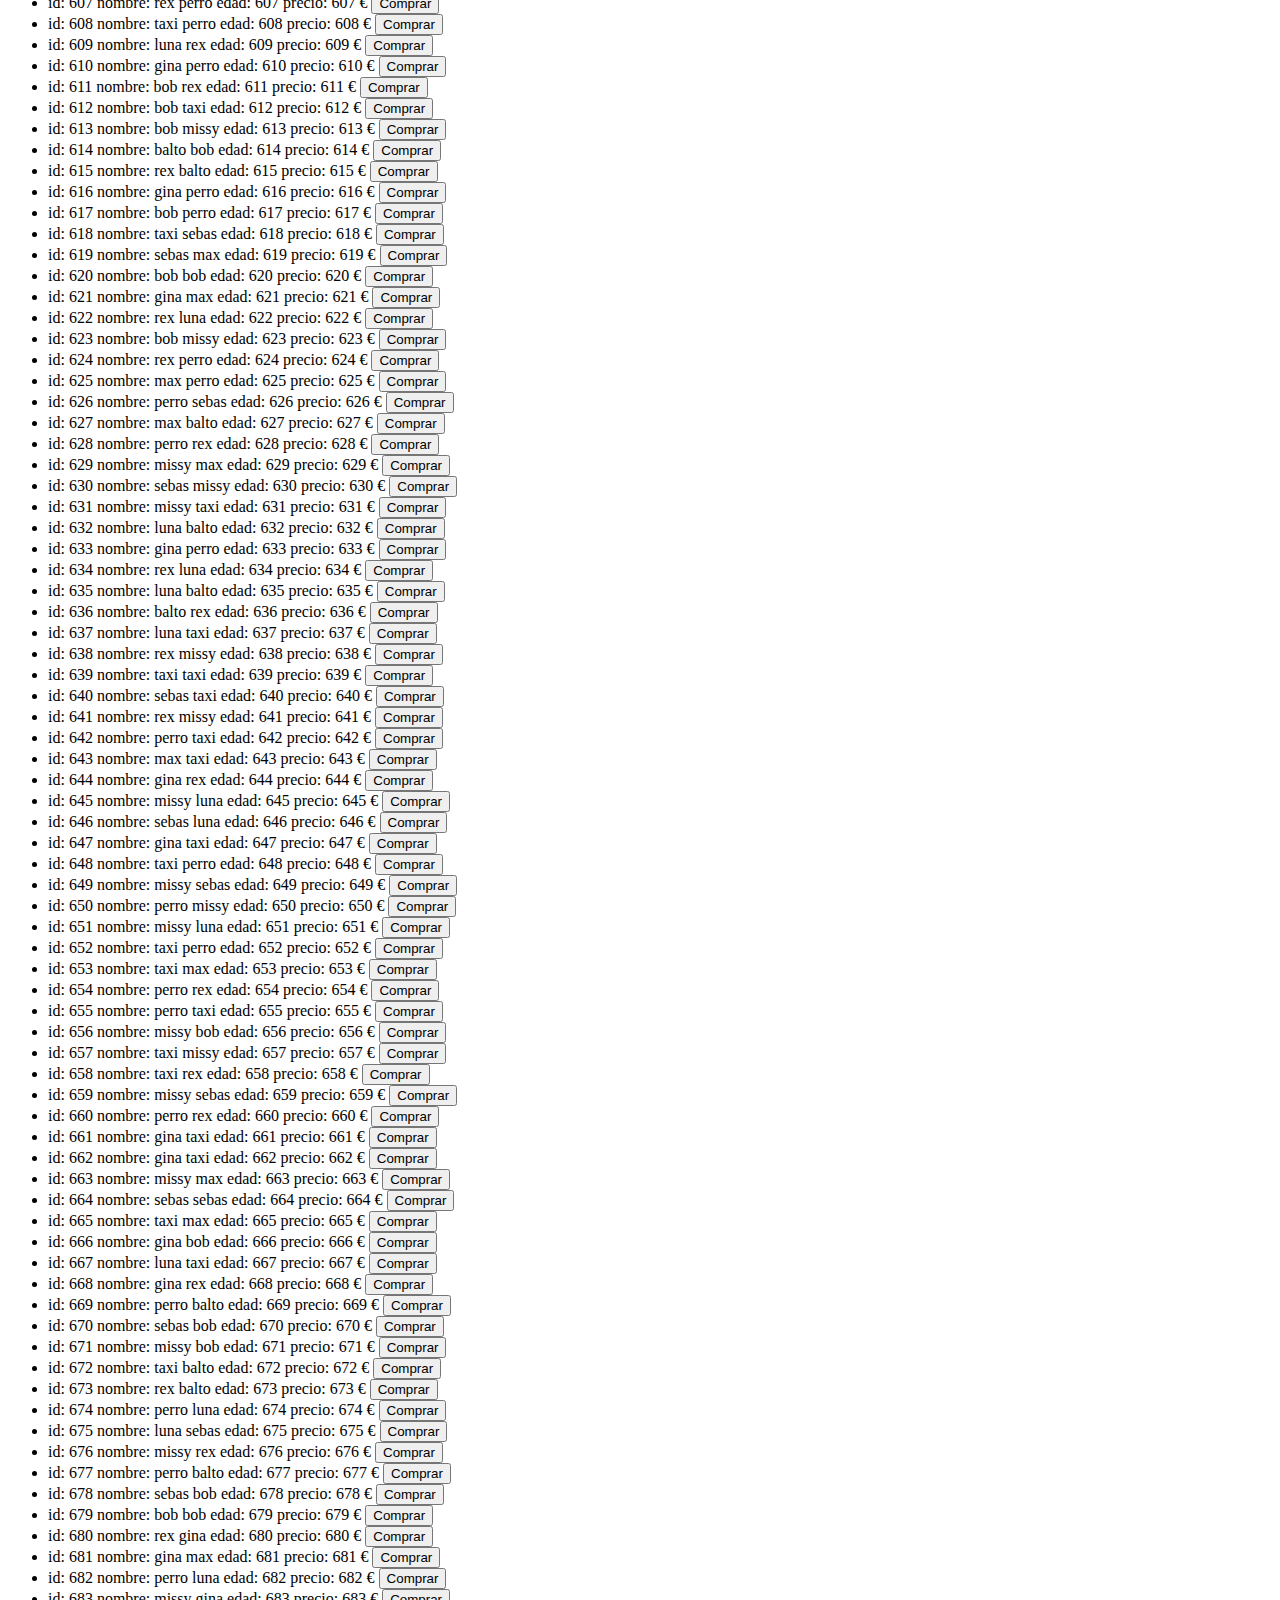
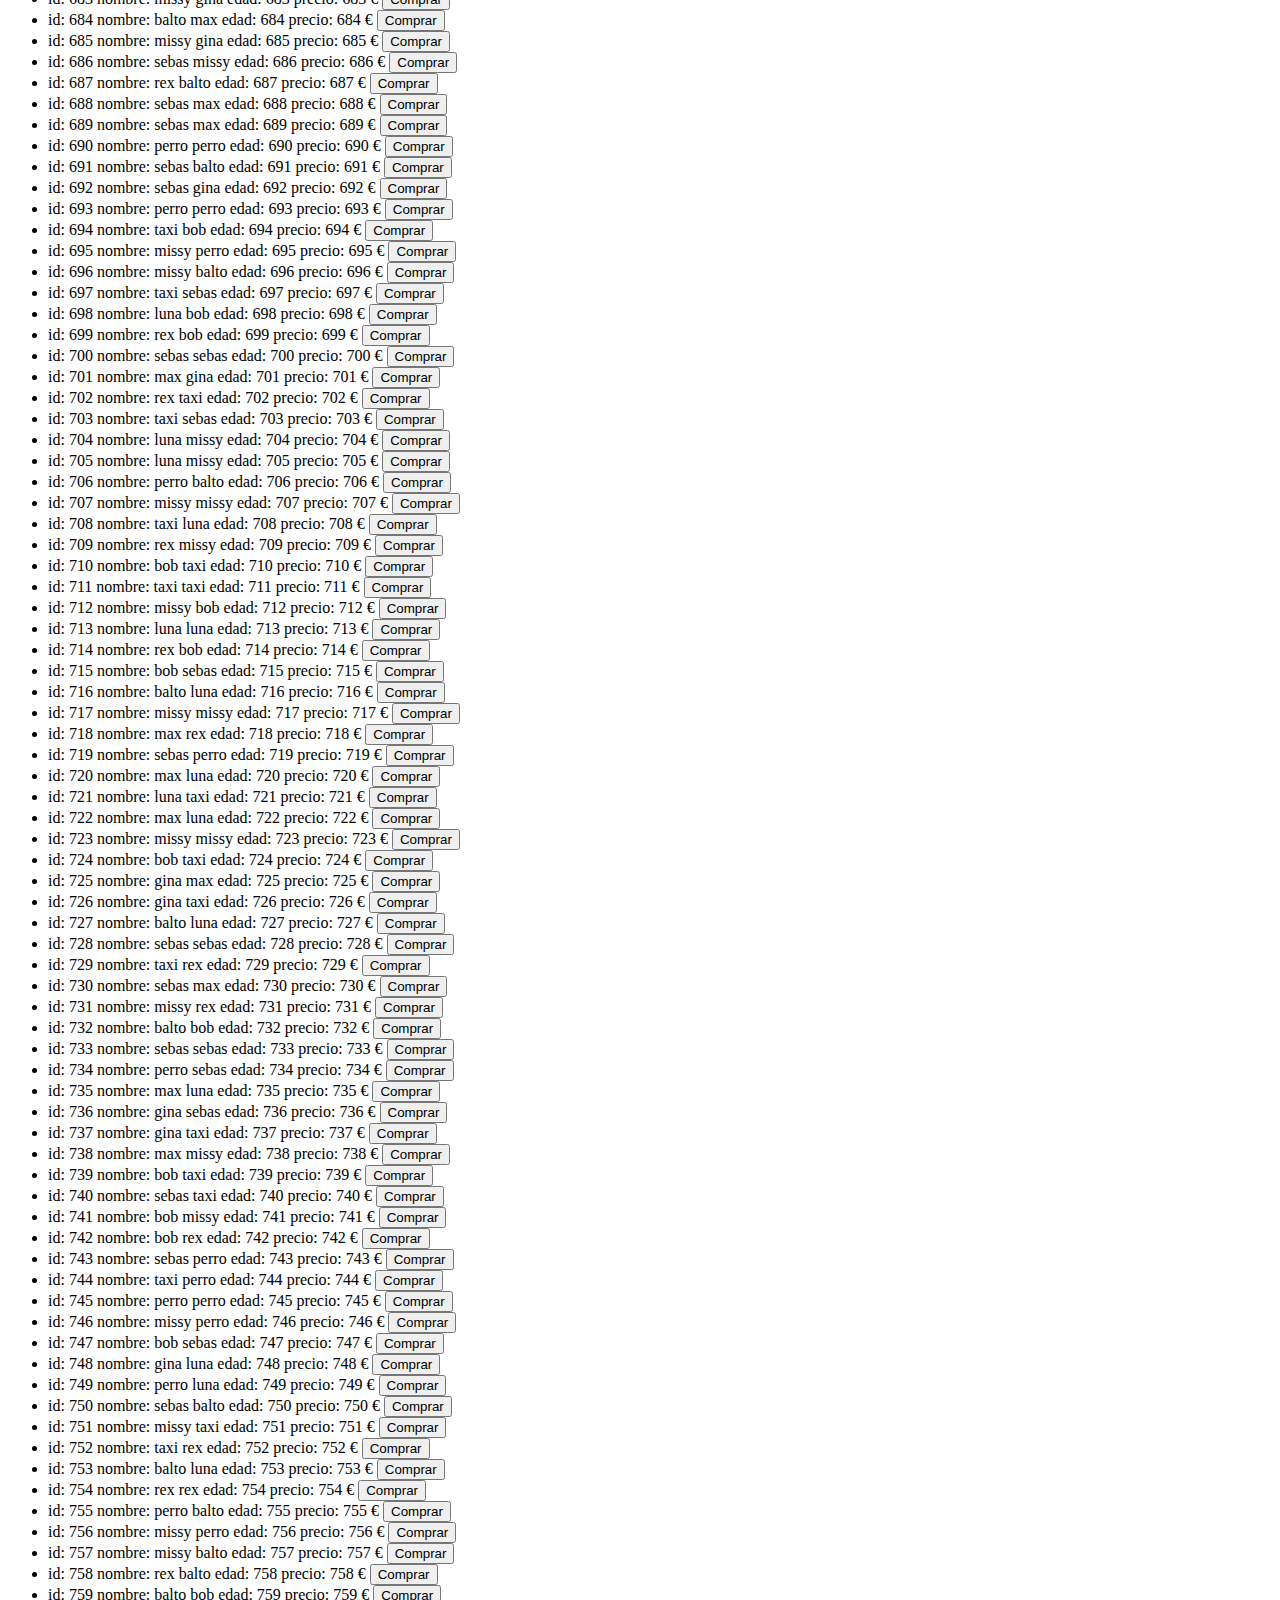
<file: js1/mascotaObjeto2.html>
<!DOCTYPE html>
<html lang="es">
<head>
	<meta charset="UTF-8">
	<title>Mascotas orientado a Objetos</title>
</head>
<body>
	<!--Genera una función que genere los 1000 nombres (mascota1, mascota2,...) y muestra la lista en la página web-->
	<article >
		<h2>Carrito</h2>
			<ul id="carrito"></ul>	
	</article>

	<section>
		<ul id="listam"></ul>
	</section>

</body>
	<script type="text/javascript">
		
	(function(idanclaje, id2){
		const carrito_store = [];
		const mascotas_store = [];

		const genNombre = function(items){
			const item = items[Math.floor(Math.random()*items.length)]; //genera de forma aleatoria un elemento
			return item;
		}

		const generadorMascotas = function(){
			let mascotas = [];
			const nombres = ['missy', 'rex', 'perro', 'bob', 'luna', 'max', 'sebas', 'gina', 'balto', 'taxi'];

			for(let i=1; i<=1000; i++){
				mascotas.push({id:i, nombre: genNombre(nombres)+' '+genNombre(nombres), edad:i, precio:i, disponible:true});
			}
			console.log('Mascotas:', mascotas);
			return mascotas;
		}


		const imprimeMascotas = function(idanclaje){
			const puntoAnclaje = document.getElementById(idanclaje);
			const mascotas = generadorMascotas();
			let plantillMascotas = '';

			for(let i=0; i<mascotas.length; i++){
				//Es una plantilla ES6, son accentos `` y se pone los {} para que sean objetos
				plantillMascotas += `  
				<li>
					<span>id: ${mascotas[i].id}</span>
					<span>nombre: ${mascotas[i].nombre}</span>
					<span>edad: ${mascotas[i].edad}</span>
					<span>precio: ${mascotas[i].precio} €</span>
					<span><button data-id="${mascotas[i].id}" data-nombre="${mascotas[i].nombre}" data-precio="${mascotas[i].precio}" class="btn-comprar  
					">Comprar</button></span>
				</li>
				`; 
				//'<li>' + mascotas[i].id + '</li>';   añadimos los atributos que ns interesan
			}

			// console.log(plantillMascotas);
			puntoAnclaje.innerHTML = plantillMascotas;

			// console.log('imprimeMascotas: ', document.querySelectorAll('.btn-comprar'));
			document.querySelectorAll('.btn-comprar').forEach(function(unBtn){ //el forEach recibe un parámetro que es una función
				const id=unBtn.getAttribute('data-id');
				const nom=unBtn.getAttribute('data-nombre');   //aquí las recogemos
				const precio=unBtn.getAttribute('data-precio');

				unBtn.onclick=function(){
					const ya_added = carrito_store.includes(id);
					if(!ya_added){
						console.log(unBtn);
						unBtn.style.backgroundColor = '#F48D92';
						
						const carrito = document.getElementById(id2);
						var nuevo = document.createElement('li');
						nuevo.innerHTML =  id + " : " + nom +" - "+ precio +" €";
						carrito_store.push(id);
						carrito.appendChild(nuevo);
						
						console.log('Carrito: ', carrito_store);
						//ACTUALIZAR ESTADO MASCOTAS
					}else{
						console.log('Carrito: ya estaba añadido', id);
					}
					
				}

			});

		}
		imprimeMascotas(idanclaje);	
		// generadorMascotas();
	})('listam','carrito');

	/*
	1.- Añadimos la id carrito a la función global linea 87
	2.- al ver en la linea 67 que llegaba la id  -> const id=unBtn.getAttribute('data-id');
	3.- Hemos buscado donde agrega este atributo data-id
	4.- hemos añadido más atributos que nos interesan linea 55  =  data-nombre="${mascotas[i].nombre}" data-precio="${mascotas[i].precio}" 
	5.- En la linea 68 y 69 los recogemos 
    6.- En la linea 70 de onclick function hemos añadido que haga innerhtml al id carrito cada vez que se ejecuta esta función
    */

    /*
	unBtn.disable = true;
	unBtn.parentElement.parentElement.style.color = "green";
    */
</script>
</html>
</file>
<file: js1/Ajax/style.css>
body{
    width: 80%;
    margin: auto;
}
header{
    background-color: cadetblue;
    padding: 5%;
}
section{
    background-color: cornflowerblue;
    padding: 5%;
    position: relative;
}
#carrito{
    /* display: none; */
    position: absolute;
    top: 0.5%;
    right: 2%;
    width: 15%;
    height: auto;
    border: 1px solid #000;
    border-radius: 3%;
}
footer{
    background-color: aquamarine;
    padding: 5%;
}

.item-mascota{
    border:1px solid green;
    margin: 10px;
    padding: 1em;
}

.item-mascota.seleccionado{
    background: #0f0;
}

.item-mascota.seleccionado button{
    background: red;
    color: white;
}
</file>
<file: js1/mascotas/style.css>
body{
    width: 80%;
    margin: auto;
}
header{
    background-color: cadetblue;
    padding: 5%;
}
section{
    background-color: cornflowerblue;
    padding: 5%;
    position: relative;
}
#carrito{
    /* display: none; */
    position: absolute;
    top: 0.5%;
    right: 2%;
    width: 15%;
    height: auto;
    border: 1px solid #000;
    border-radius: 3%;
}
footer{
    background-color: aquamarine;
    padding: 5%;
}

.item-mascota{
    border:1px solid green;
    margin: 10px;
    padding: 1em;
}

.item-mascota.seleccionado{
    background: #0f0;
}

.item-mascota.seleccionado button{
    background: red;
    color: white;
}
</file>
<file: js1/prueba/styles.css>
body{
	font-family: helvetica;
	font-size: 2vw;
}
header{
	color: #000;
	background: #FC9BF6;
	padding: 2em;
}
section{
	color: #000;
	background: #FCB69B;
	padding: 2em;
}
footer{
	color: #000;
	background: #A6F7CA;
	padding: 2em;
}
</file>
<file: js1/tinderMascotas/styles.css>
body{
	font-family: 'Pacifico', cursive;
}
main{
	margin: auto;
	width: 80%;
}
h1, h3{
	text-align: center;
	font-size: 3vw;
}
#candidate img{
	display: block;
	margin-left: auto;
	margin-right: auto;
	width: 50%;
	border-radius: 15px; 
}
#candidate figcaption{
	text-align: center;
	font-size: 2vw;
}
#selector{
	display: flex;
}
#selector>*{
	flex: 1;
	color: purple;
  	font-size: 3vw;
  	padding: 3%;
  	text-align: center;
}
#favs{
	display: none;
}
#favs visible{
	display: block;
}
#favs img{
	width: 150px;
	border-radius: 15px;
}
#favs table{
	width: 80%;
	margin: auto;
	text-align: center;
}
#favs tr>td{
	padding-top: 10px;
	width: 150px;

}
#favs tr{
	box-shadow: 2px 2px 10px grey;
	margin-bottom: 15px;
}
</file>
<file: js1/twit/styles.css>
body{
	width: auto;
}
button{
	border-radius: 8px;
	background: #6AF4E2;
	padding: 8px;
}
p, span{
	font-family: helvetica;
}
#resultado{
	font-weight: bold;
}
</file>
